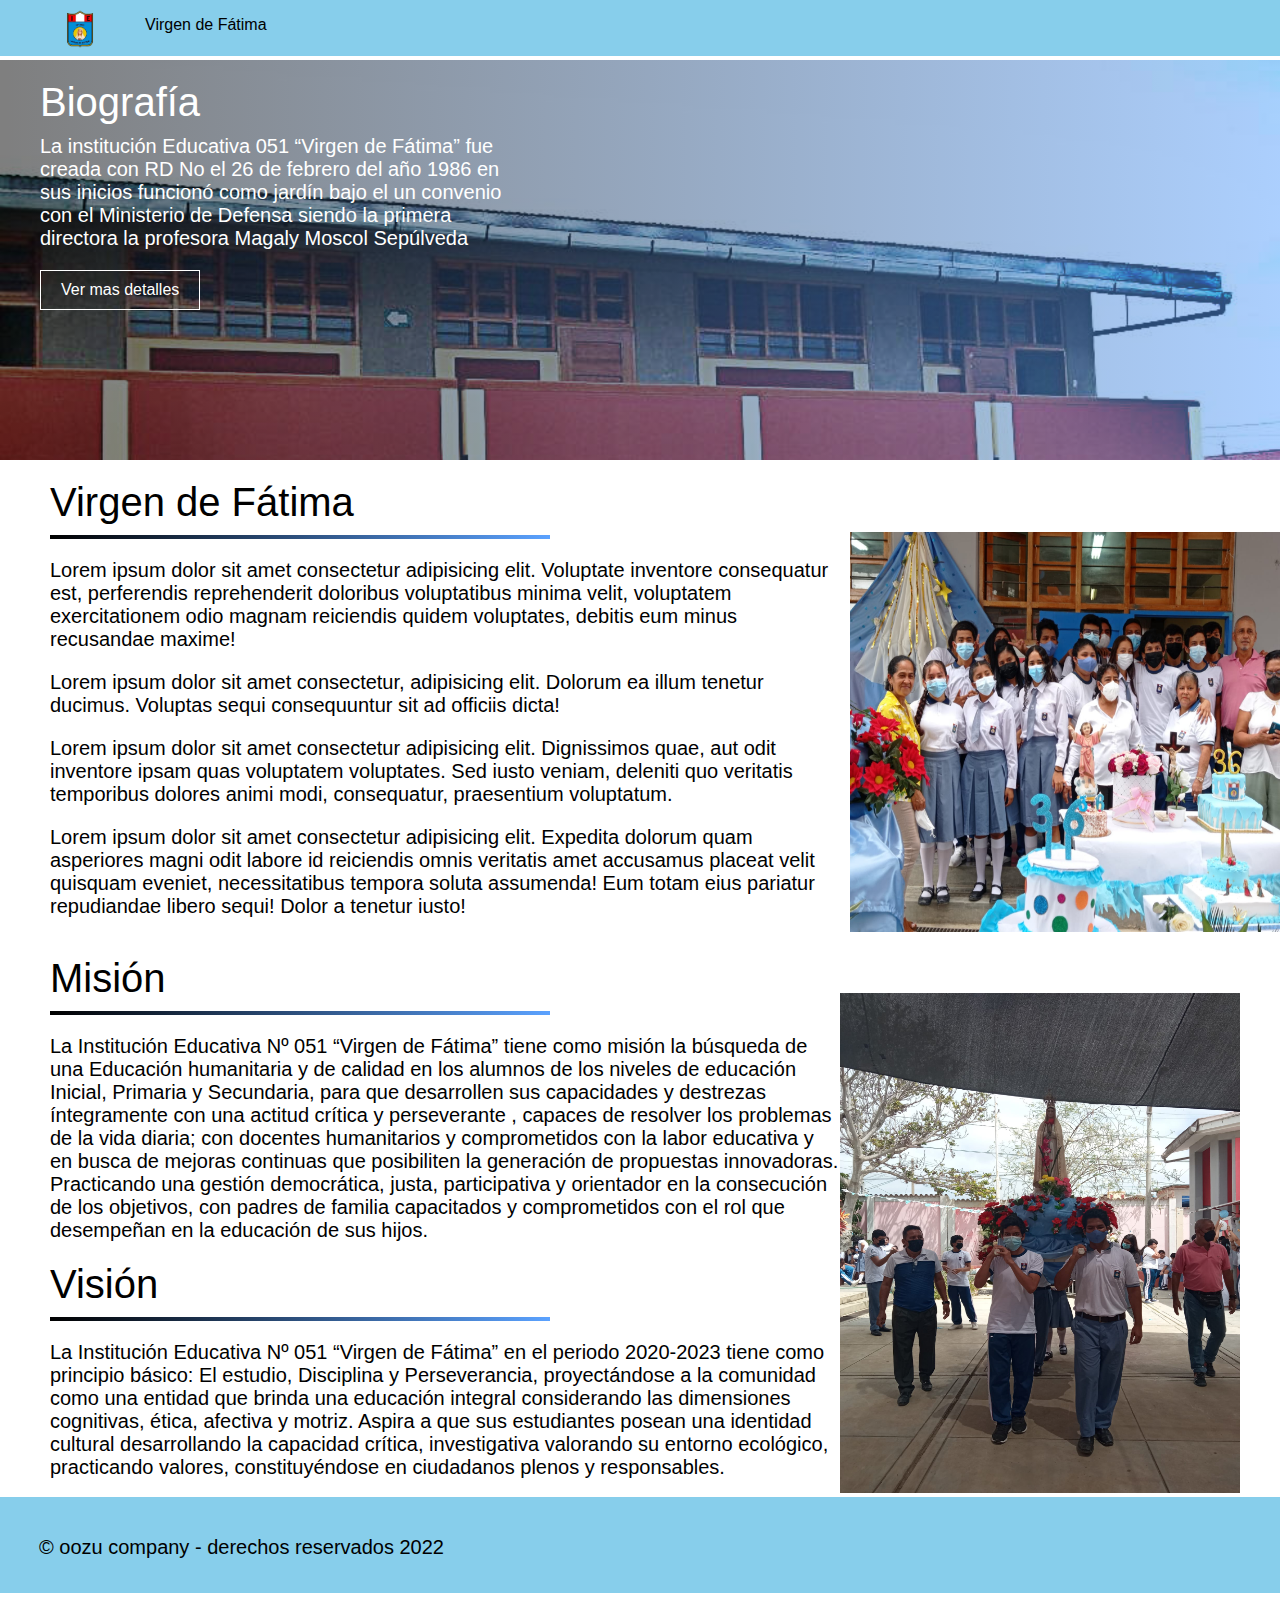
<file: siuuuu/index.html>
<!DOCTYPE html>
<html lang="en">
 <head>
    <meta charset="UTF-8">
    <title>I.E Virgen de Fátima</title>
    <link rel="stylesheet" href="css/main.css">
    <link href="https://file.myfontastic.com/tc26fJHv8scB3d4vHQRRsV/icons.css" rel="stylesheet">
    <link rel="shortcut icon" href="Image/icon.png">
    
    <meta name="viewport" content="width=device-width, initial-scale=1.0">
</head>
 <body>
            <div class="container-menu">
                <div class="redes-close">
            <label class="icon-facebook-square" onclick="location.href='https://www.facebook.com/Institucion-Educativa-051-Virgen-de-Fatima-114184020298721'"></label>
            <font class="close">X</font>
             </div>
            <ul>
                <li><a onclick="location.href='index.html'">Inicio</a></li>
                <li><a onclick="location.href='administrativo.html'">Plana administrativa</a></li>
                <li><a onclick="location.href='alumnos.html'">Alumnos</a></li>
                <li><a onclick="location.href='copyright.html'">Copyright</a></li>
                <li><a onclick="location.href='ubicacion.html'">Ubicación</a></li>
                <li><a onclick="location.href='portal.educativo.php'">Iniciar sesión</a></li>
            </ul>
        </div>
    <header>
        <div class="container-header">
            <div class="logo-title">
                <label class="icon-menu"></label>
                <img src="image/logo.png" onclick="location.href='index.html'" alt="">
                <h4>Virgen de Fátima</h4>
            </div>
        </div>
    </header>
    <div class="container-portada">
        <div class="capa-gradient"></div>
        <div class="container-details">
            <div class="details">
                <h1>Biografía</h1>
                <p>La institución Educativa 051 “Virgen de Fátima” fue creada con RD No  el  26 de febrero del año 1986 en sus inicios funcionó como jardín bajo el un convenio con el Ministerio de Defensa  siendo la primera directora la profesora Magaly Moscol Sepúlveda  </p>
                <button onclick="location.href='conoce.html'">Ver mas detalles</button>
            </div>
        </div>
    </div>
<main>
    <article>
        <h1>Virgen de Fátima</h1>
        <hr>
        <p>Lorem ipsum dolor sit amet consectetur adipisicing elit. Voluptate inventore consequatur est, perferendis reprehenderit doloribus voluptatibus minima velit, voluptatem exercitationem odio magnam reiciendis quidem voluptates, debitis eum minus recusandae maxime!</p>
        <p>Lorem ipsum dolor sit amet consectetur, adipisicing elit. Dolorum ea illum tenetur ducimus. Voluptas sequi consequuntur sit ad officiis dicta!</p>
        <p>Lorem ipsum dolor sit amet consectetur adipisicing elit. Dignissimos quae, aut odit inventore ipsam quas voluptatem voluptates. Sed iusto veniam, deleniti quo veritatis temporibus dolores animi modi, consequatur, praesentium voluptatum.</p>
        <p>Lorem ipsum dolor sit amet consectetur adipisicing elit. Expedita dolorum quam asperiores magni odit labore id reiciendis omnis veritatis amet accusamus placeat velit quisquam eveniet, necessitatibus tempora soluta assumenda! Eum totam eius pariatur repudiandae libero sequi! Dolor a tenetur iusto!</p>
        <img src="image/4.jpeg" alt="">
    </article>
    <article>
        <h1>Misión</h1>
        <hr>
        <p>La  Institución Educativa Nº 051 “Virgen de Fátima” tiene como misión la búsqueda de una Educación humanitaria y de calidad en los alumnos de los niveles de educación Inicial, Primaria y Secundaria, para que desarrollen sus capacidades y destrezas íntegramente con una  actitud crítica y perseverante , capaces de resolver los problemas de la vida diaria; con docentes humanitarios y comprometidos con la labor educativa y en busca de mejoras continuas que posibiliten la generación de propuestas  innovadoras. Practicando una gestión democrática, justa, participativa y orientador en la consecución de los objetivos, con padres de familia capacitados y comprometidos con el rol que desempeñan en la educación de sus hijos. </p>
    </article>
    <article>
        <h1>Visión</h1>
        <hr>
        <p>La Institución Educativa Nº 051 “Virgen de Fátima” en el periodo 2020-2023 tiene como principio básico: El estudio, Disciplina y Perseverancia, proyectándose a la comunidad como una entidad que brinda una educación integral considerando las dimensiones cognitivas, ética, afectiva y motriz. Aspira a que sus estudiantes posean una identidad cultural desarrollando la capacidad crítica, investigativa valorando su entorno ecológico, practicando valores, constituyéndose en ciudadanos plenos y responsables.</p>
    </article>
    <article2>
        <img src="image/3.jpg" alt="">
    </article2>
</main>
<footer>
    <label class="icon-facebook-square" onclick="location.href='https://www.facebook.com/Institucion-Educativa-051-Virgen-de-Fatima-114184020298721'"></label>
    <h1>© oozu company - derechos reservados 2022</h1>
</footer>
<script src="https://code.jquery.com/jquery-3.2.1.min.js"></script>
    <script src="js/script.js"></script>
</body>
</html>
</file>
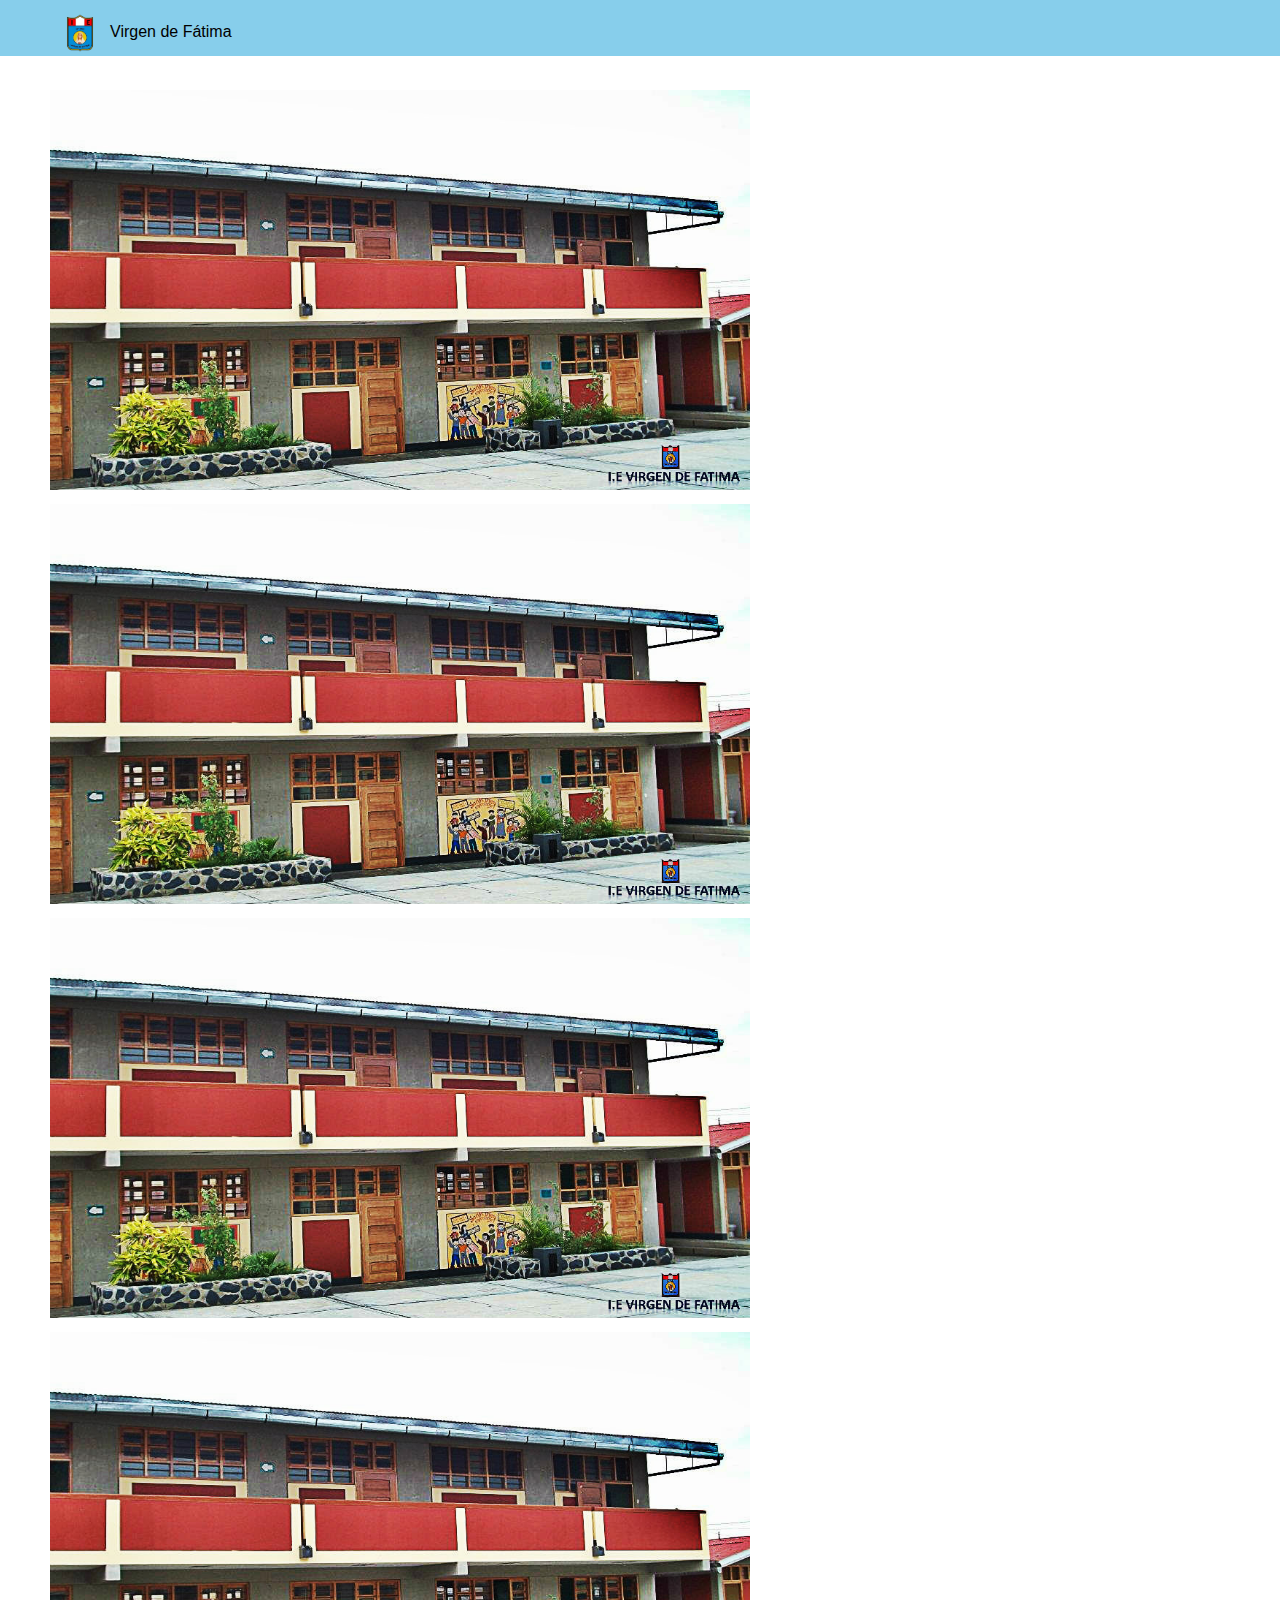
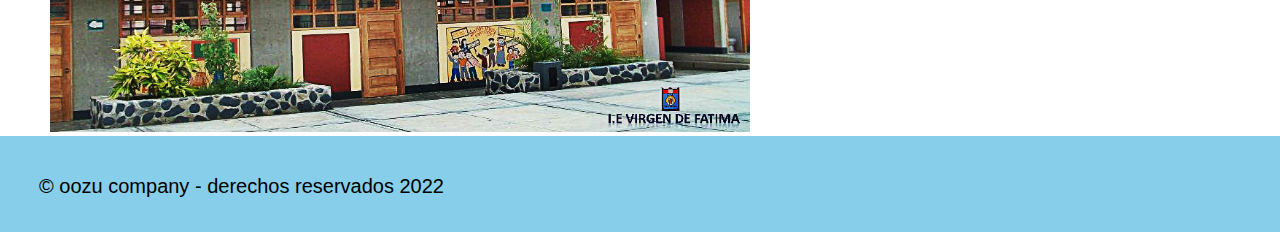
<file: siuuuu/administrativo.html>
<!DOCTYPE html>
<html lang="es">

<head>
  <meta charset="UTF-8">
  <title>Inicio</title>
  <link href="https://file.myfontastic.com/tc26fJHv8scB3d4vHQRRsV/icons.css" rel="stylesheet">
  <link rel="stylesheet" href="css/boton.css">
  <link rel="shortcut icon" href="Image/icon.png">

  <meta name="viewport"
    content="width=device-width, user-scalable=no, initial-scale=1.0, maximum-scale=1.0, minimum-scale=1.0">
</head>

<body>
    <div class="container-menu">
        <div class="redes-close">
    <label class="icon-facebook-square" onclick="location.href='https://www.facebook.com/Institucion-Educativa-051-Virgen-de-Fatima-114184020298721'"></label>
    <font class="close">X</font>
     </div>
    <ul>
        <li><a onclick="location.href='index.html'">Inicio</a></li>
        <li><a onclick="location.href='administrativo.html'">Plana administrativa</a></li>
        <li><a onclick="location.href='alumnos.html'">Alumnos</a></li>
        <li><a onclick="location.href='copyright.html'">Copyright</a></li>
        <li><a onclick="location.href='portal.educativo.php'">Iniciar sesión</a></li>
    </ul>
</div>
<header>
<div class="container-header">
    <div class="logo-title">
        <label class="icon-menu"></label>
        <img src="image/logo.png" onclick="location.href='index.html'" alt="">
        <h4>Virgen de Fátima</h4>
    </div>
</div>
</header>
</div>
</div>
  <main>
    <article>
        <img src="image/campus.jpg" onclick="location.href='inicial.html'" alt="">
    </article>
    <article2>
      <img src="image/campus.jpg" onclick="location.href='primaria.html'" alt="">
    </article2>
    <article3>
      <img src="image/campus.jpg" onclick="location.href='secundaria.html'" alt="">
    </article3>
    <article4>
      <img src="image/campus.jpg" onclick="location.href='auxiliar.html'" alt="">
    </article4>
  </main>
  <footer>
    <label class="icon-facebook-square" onclick="location.href='https://www.facebook.com/Institucion-Educativa-051-Virgen-de-Fatima-114184020298721'"></label>
    <h1>© oozu company - derechos reservados 2022</h1>
</footer>
  <script src="https://code.jquery.com/jquery-3.2.1.min.js"></script>
    <script src="js/script.js"></script>
</body>
</html>
</file>
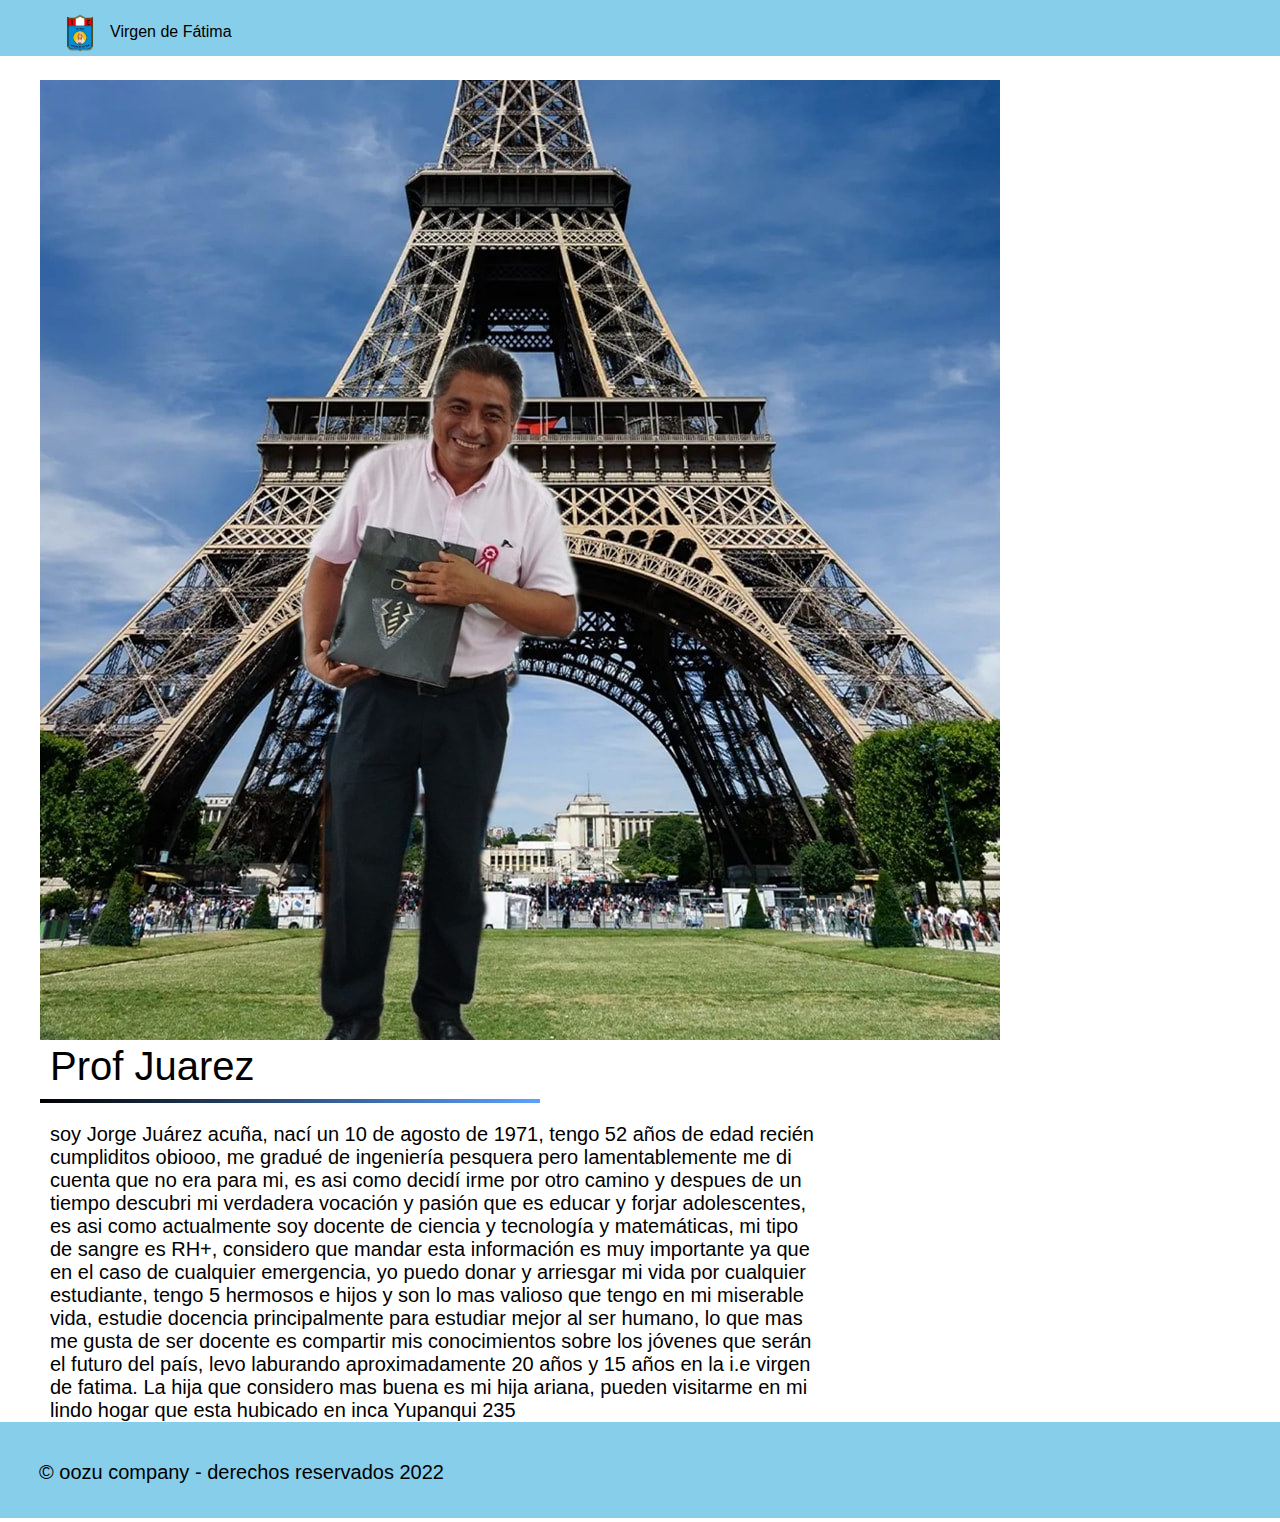
<file: siuuuu/alumnos.html>
<!DOCTYPE html>
<html lang="en">

<head>
  <meta charset="UTF-8">
  <title>Inicio</title>
  <link href="https://file.myfontastic.com/tc26fJHv8scB3d4vHQRRsV/icons.css" rel="stylesheet">
  <link rel="stylesheet" href="css/menu.css">
  <link rel="shortcut icon" href="Image/icon.png">

  <meta name="viewport"
    content="width=device-width, user-scalable=no, initial-scale=1.0, maximum-scale=1.0, minimum-scale=1.0">
</head>

<body>
    <div class="container-menu">
        <div class="redes-close">
    <label class="icon-facebook-square" onclick="location.href='https://www.facebook.com/Institucion-Educativa-051-Virgen-de-Fatima-114184020298721'"></label>
    <font class="close">X</font>
     </div>
    <ul>
        <li><a onclick="location.href='index.html'">Inicio</a></li>
        <li><a onclick="location.href='administrativo.html'">Plana administrativa</a></li>
        <li><a onclick="location.href='alumnos.html'">Alumnos</a></li>
        <li><a onclick="location.href='copyright.html'">Copyright</a></li>
        <li><a onclick="location.href='portal.educativo.php'">Iniciar sesión</a></li>
    </ul>
</div>
<header>
<div class="container-header">
    <div class="logo-title">
        <label class="icon-menu"></label>
        <img src="image/logo.png" onclick="location.href='index.html'" alt="">
        <h4>Virgen de Fátima</h4>
    </div>
</div>
</header>
</div>
</div>


  <main>
    <article>
      <img src="image/Juarez.jpg" alt="">
      <h1>Prof Juarez</h1>
      <hr>
      <p>soy Jorge Juárez acuña, nací un 10 de agosto de 1971, tengo 52 años de edad recién cumpliditos obiooo, me gradué de ingeniería pesquera pero lamentablemente  me di cuenta que no era para mi, es asi como decidí irme por otro camino y despues de un tiempo descubri  mi verdadera vocación y pasión que es educar y forjar adolescentes, es asi como actualmente  soy docente de ciencia y tecnología y matemáticas, mi tipo de sangre es RH+, considero que mandar esta información es muy importante ya que en el caso de cualquier emergencia, yo puedo donar y arriesgar mi vida por cualquier estudiante, tengo 5 hermosos e hijos y son lo mas valioso que tengo en mi miserable vida, estudie docencia principalmente para estudiar mejor al ser humano, lo que mas me gusta de ser docente es compartir mis conocimientos sobre los jóvenes que serán el futuro del país, levo laburando aproximadamente 20 años y 15 años en la i.e virgen de fatima.
        La hija que considero mas buena es mi hija ariana, pueden visitarme en mi lindo hogar que esta hubicado en inca Yupanqui 235</p>
    </article>
  </main>
  <footer>
    <label class="icon-facebook-square" onclick="location.href='https://www.facebook.com/Institucion-Educativa-051-Virgen-de-Fatima-114184020298721'"></label>
    <h1>© oozu company - derechos reservados 2022</h1>
</footer>
  <script src="https://code.jquery.com/jquery-3.2.1.min.js"></script>
    <script src="js/script.js"></script>
</body>
</html>
</file>
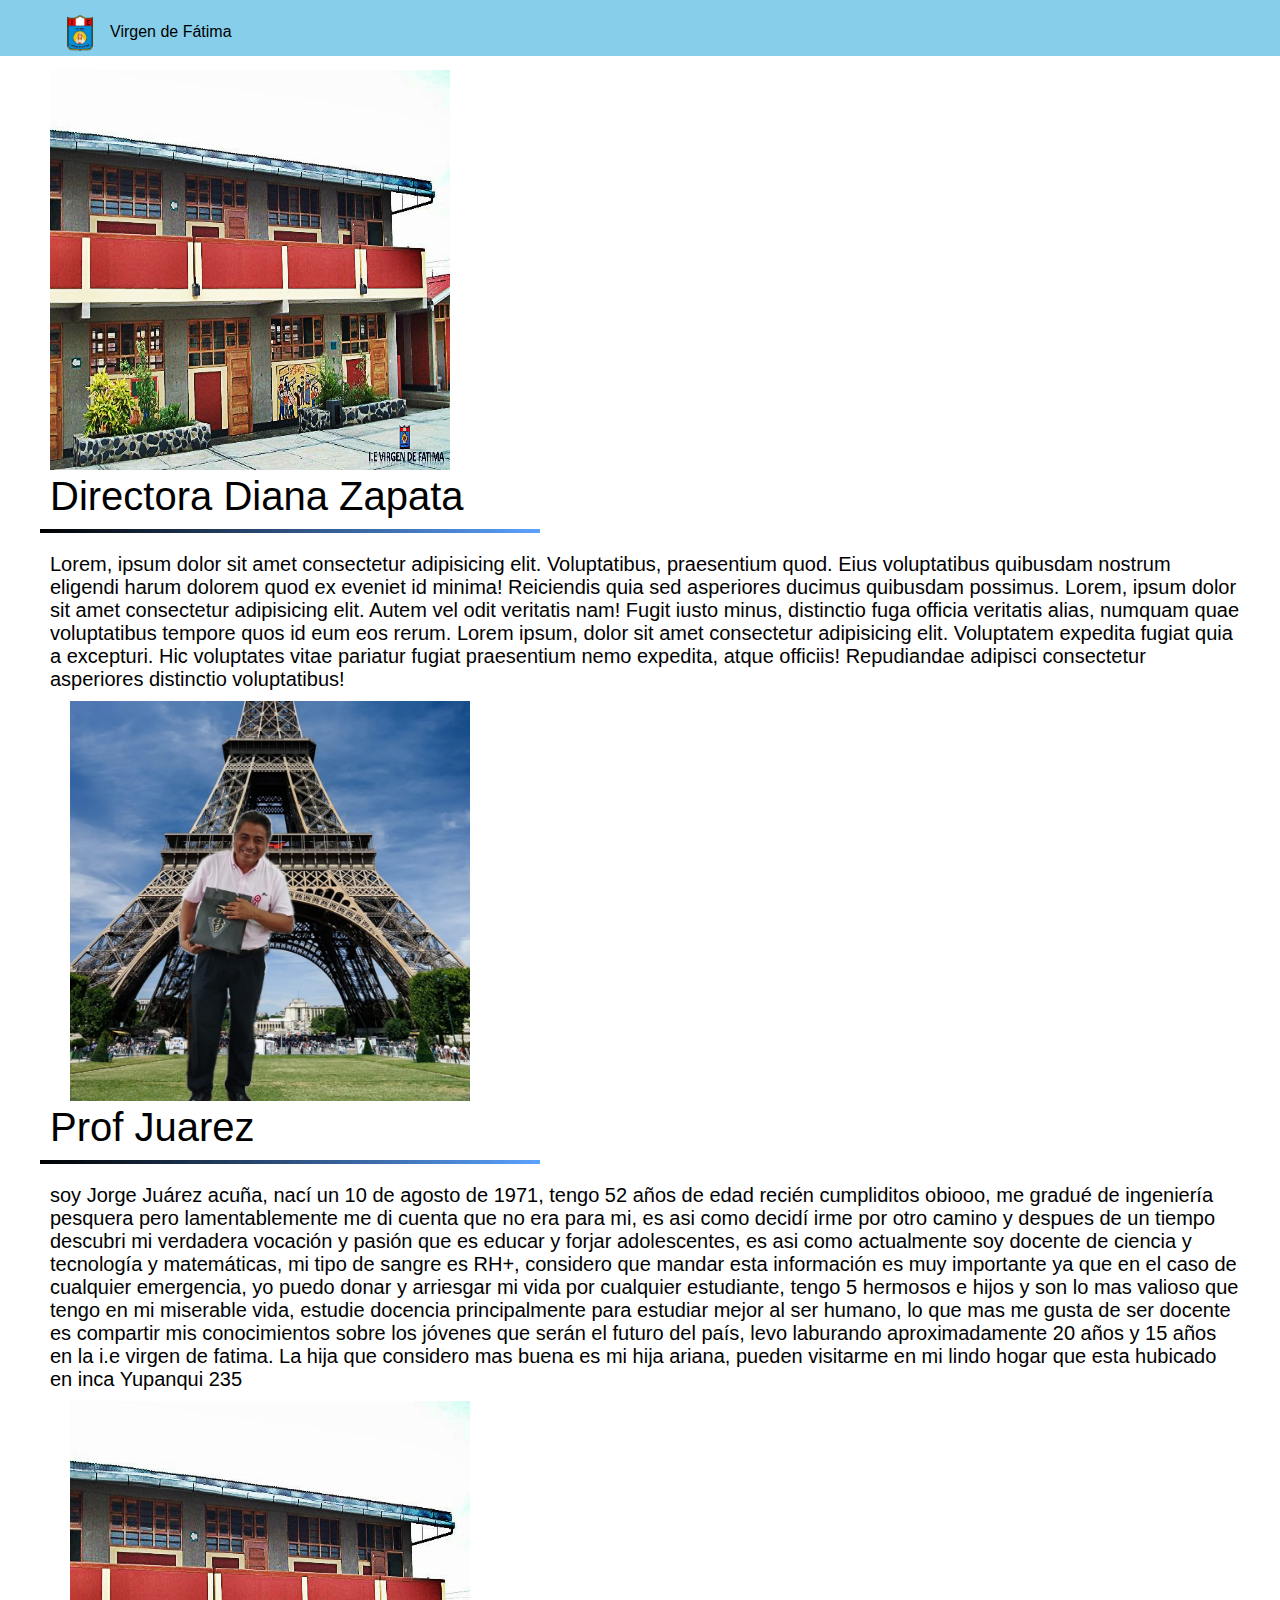
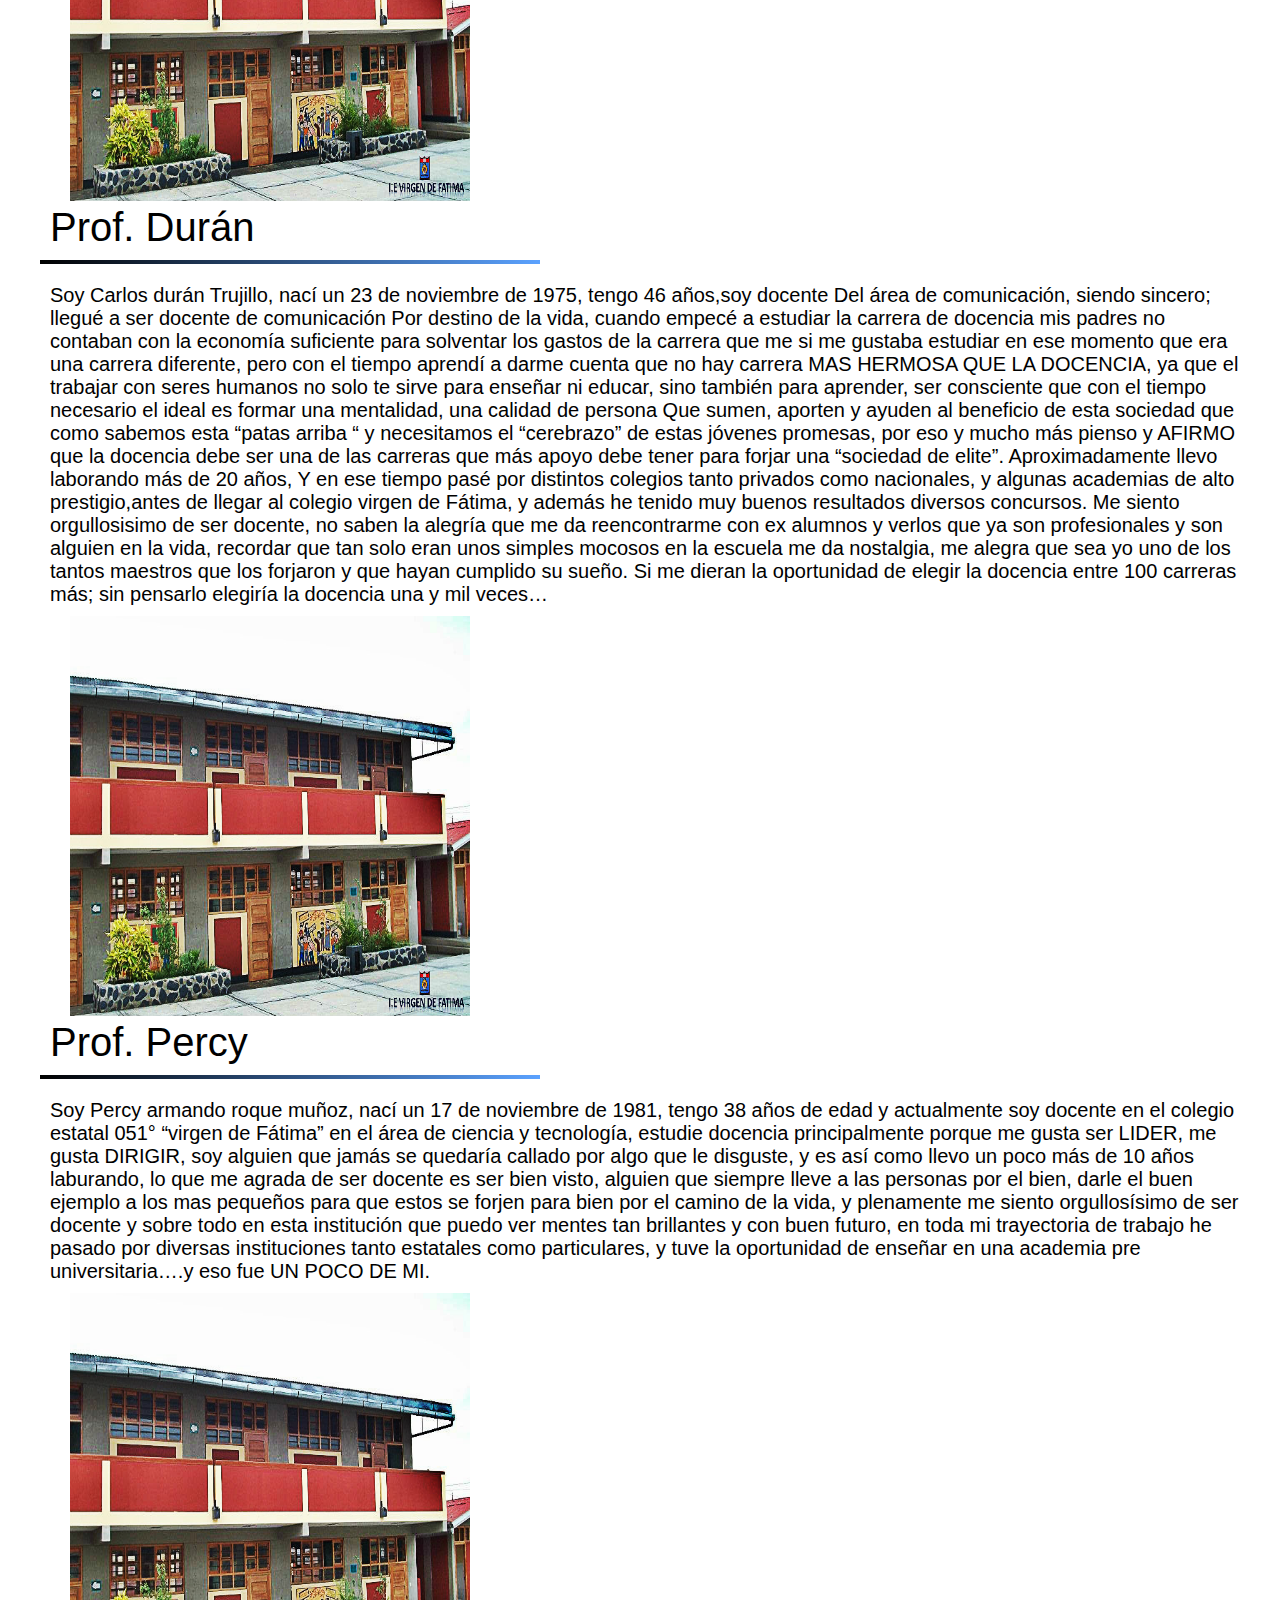
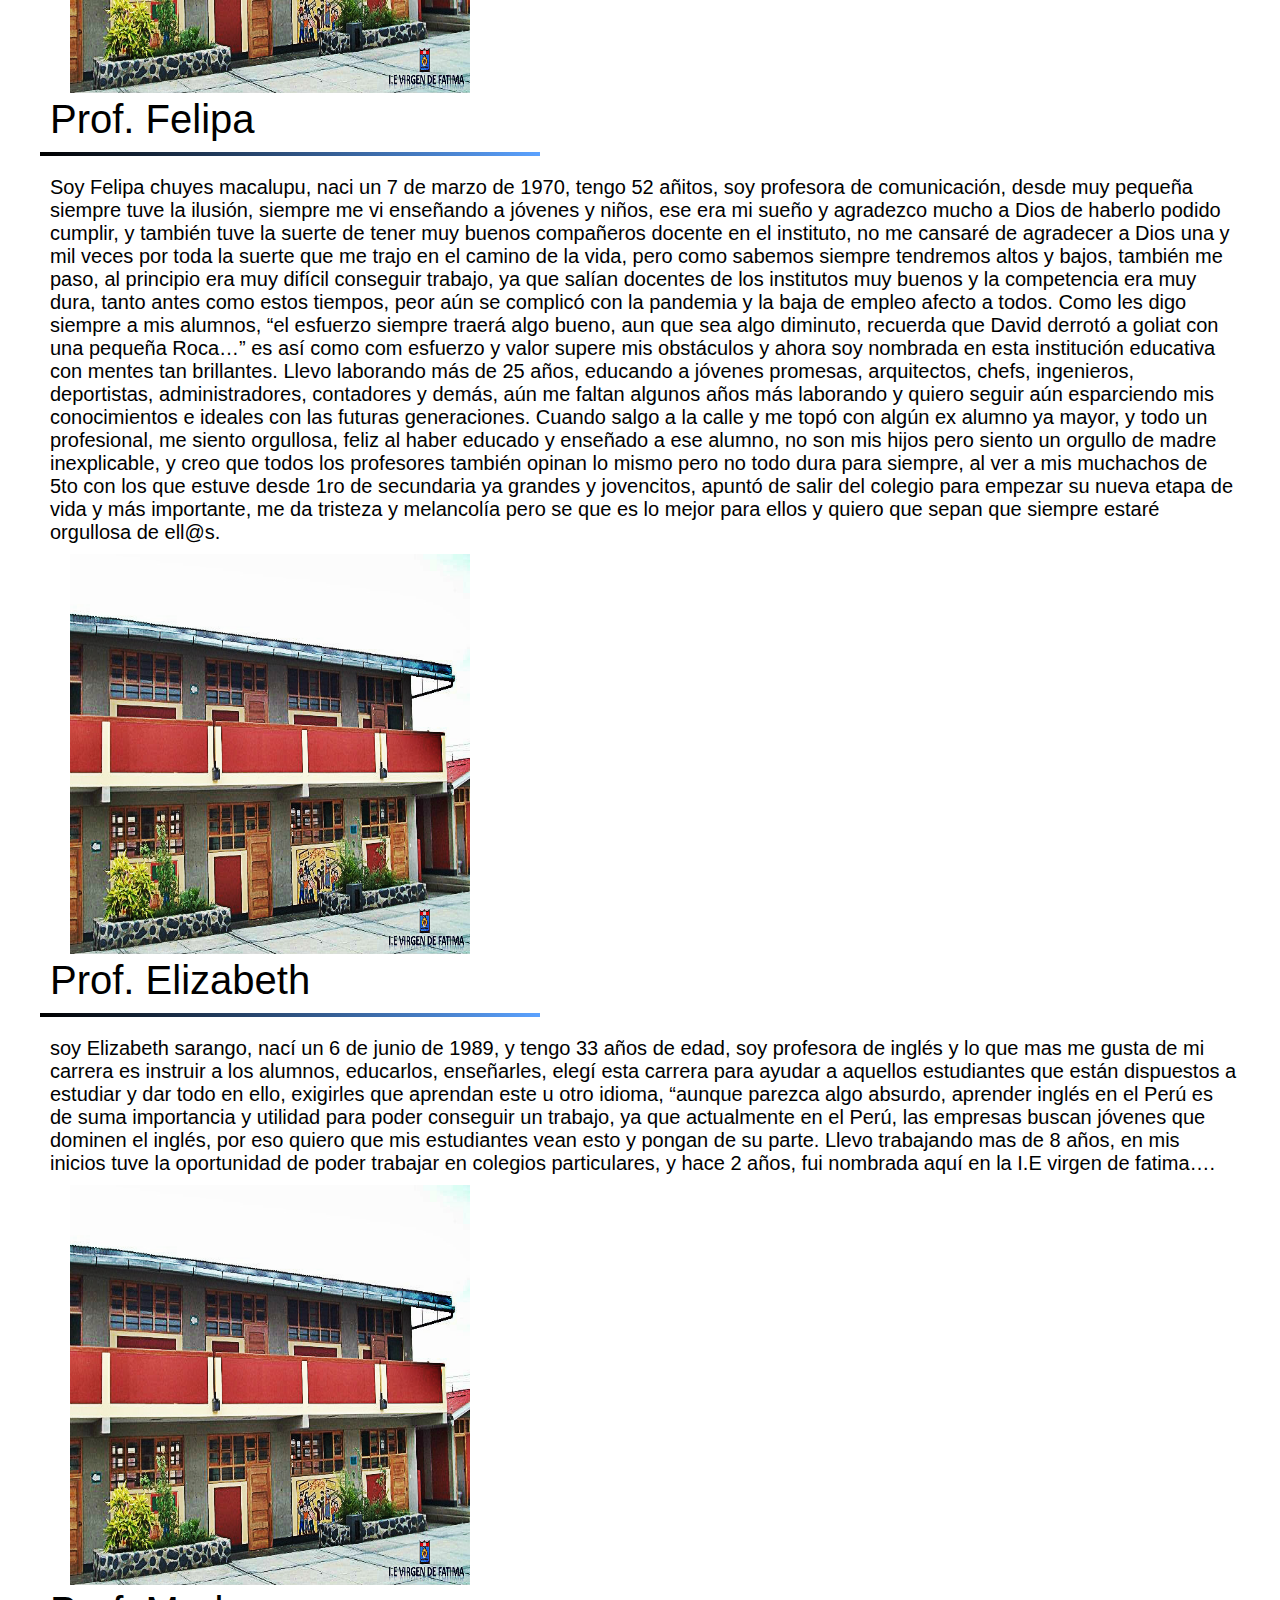
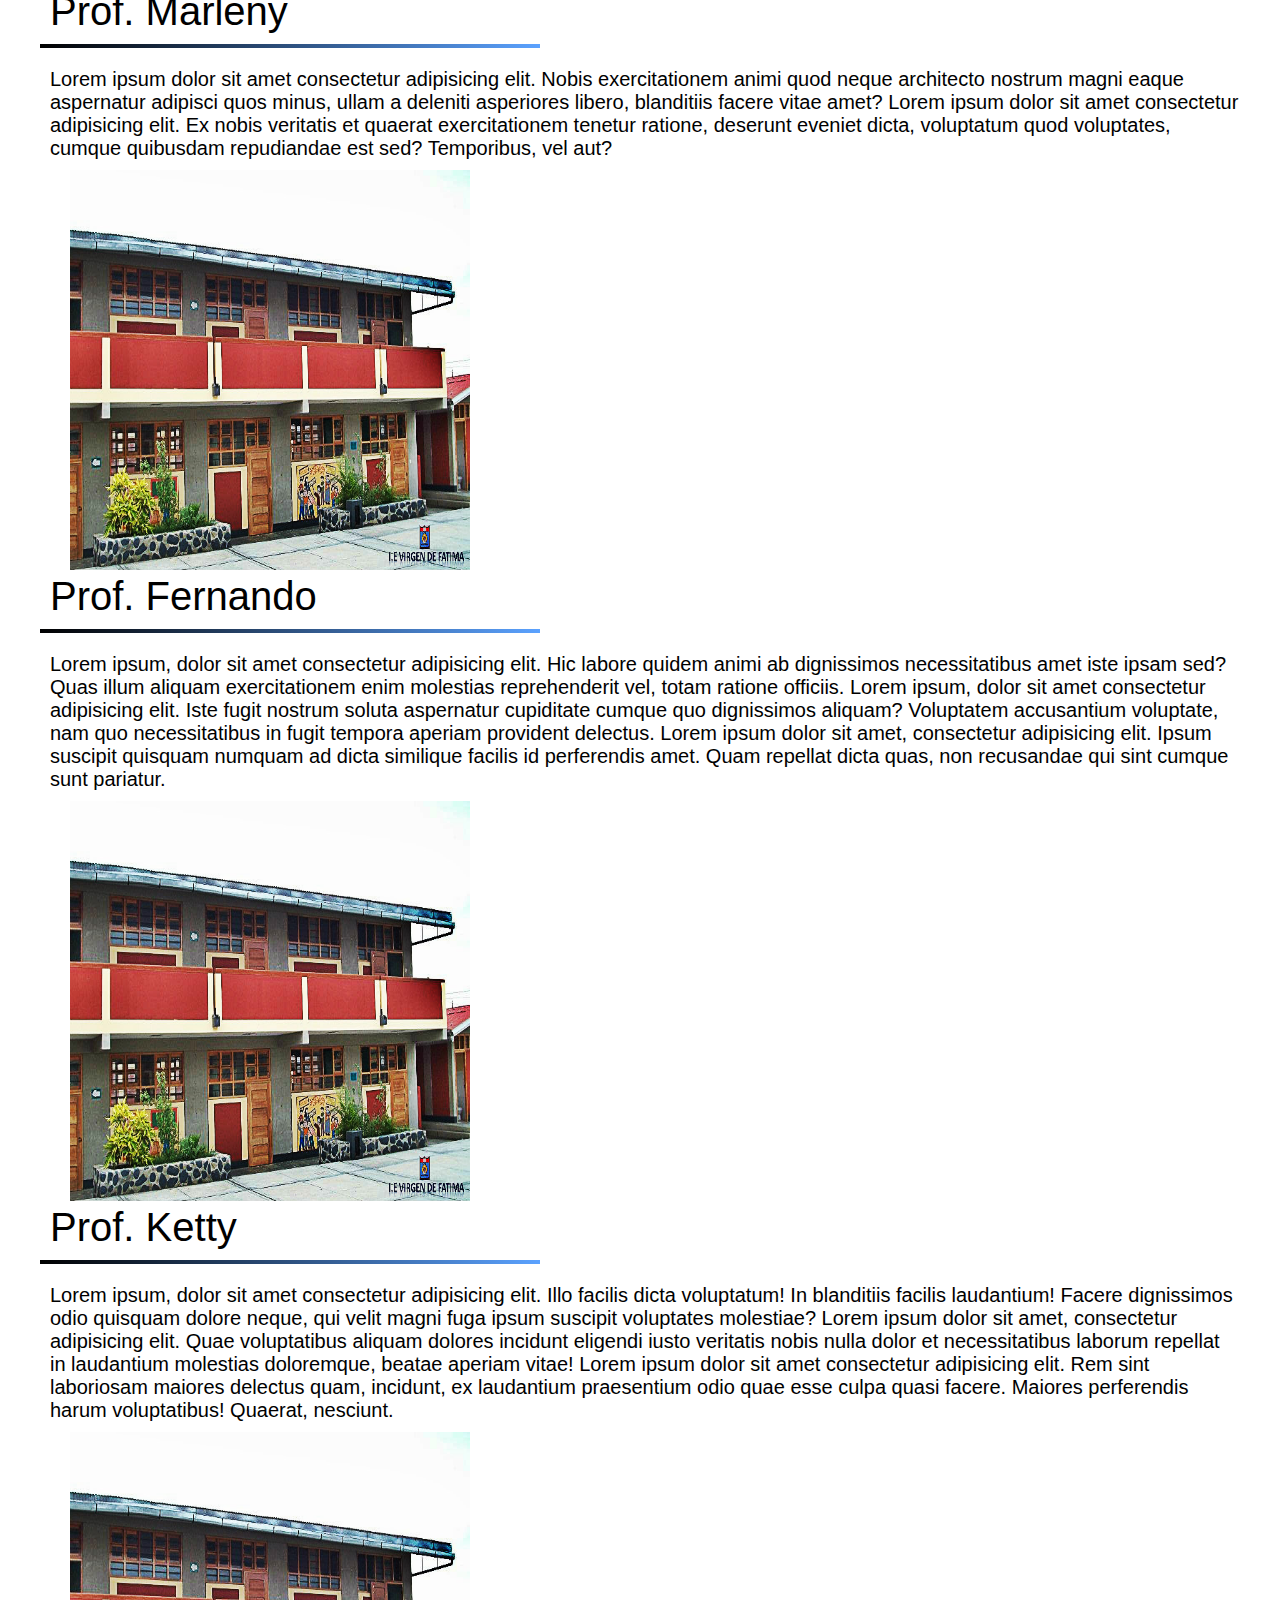
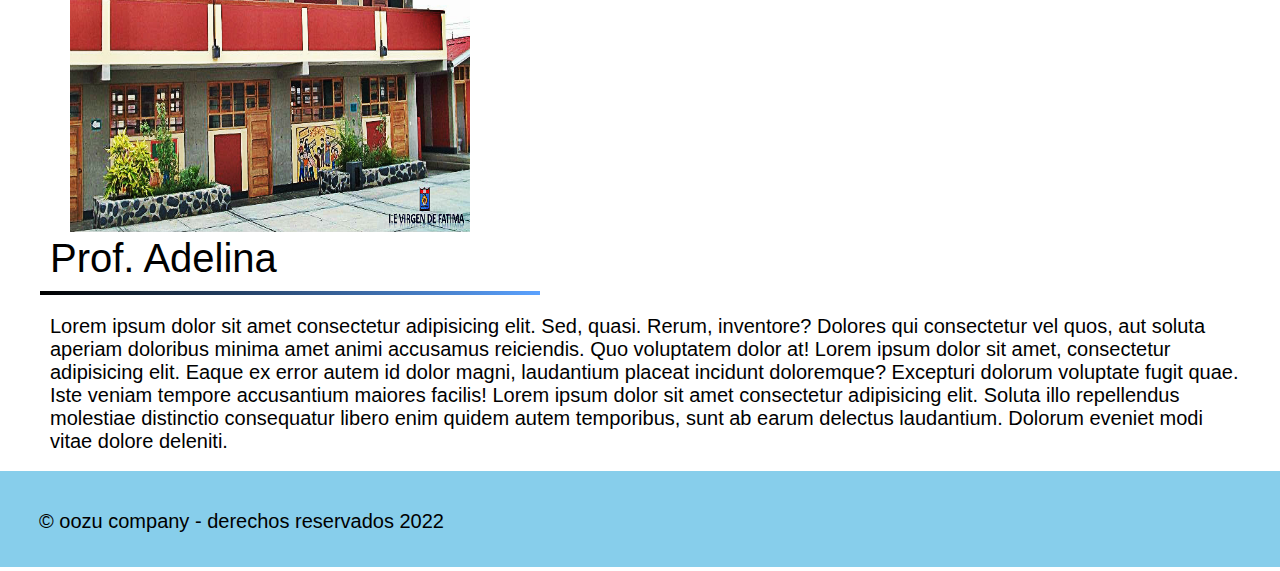
<file: siuuuu/auxiliar.html>
<!DOCTYPE html>
<html lang="en">

<head>
  <meta charset="UTF-8">
  <title>Inicio</title>
  <link href="https://file.myfontastic.com/tc26fJHv8scB3d4vHQRRsV/icons.css" rel="stylesheet">
  <link rel="stylesheet" href="css/auxiliar.css">
  <link rel="shortcut icon" href="Image/icon.png">

  <meta name="viewport"
    content="width=device-width, user-scalable=no, initial-scale=1.0, maximum-scale=1.0, minimum-scale=1.0">
</head>

<body>
    <div class="container-menu">
        <div class="redes-close">
    <label class="icon-facebook-square" onclick="location.href='https://www.facebook.com/Institucion-Educativa-051-Virgen-de-Fatima-114184020298721'"></label>
    <font class="close">X</font>
     </div>
    <ul>
        <li><a onclick="location.href='index.html'">Inicio</a></li>
        <li><a onclick="location.href='administrativo.html'">Plana administrativa</a></li>
        <li><a onclick="location.href='alumnos.html'">Alumnos</a></li>
        <li><a onclick="location.href='copyright.html'">Copyright</a></li>
        <li><a onclick="location.href='portal.educativo.php'">Iniciar sesión</a></li>
    </ul>
</div>
<header>
<div class="container-header">
    <div class="logo-title">
        <label class="icon-menu"></label>
        <img src="image/logo.png" onclick="location.href='index.html'" alt="">
        <h4>Virgen de Fátima</h4>
    </div>
</div>
</header>
</div>
</div>
  <main>
    <article1>
      <img src="image/campus.jpg" alt="">
      <h1>Directora Diana Zapata</h1>
      <hr>
      <p>Lorem, ipsum dolor sit amet consectetur adipisicing elit. Voluptatibus, praesentium quod. Eius voluptatibus quibusdam nostrum eligendi harum dolorem quod ex eveniet id minima! Reiciendis quia sed asperiores ducimus quibusdam possimus. Lorem, ipsum dolor sit amet consectetur adipisicing elit. Autem vel odit veritatis nam! Fugit iusto minus, distinctio fuga officia veritatis alias, numquam quae voluptatibus tempore quos id eum eos rerum. Lorem ipsum, dolor sit amet consectetur adipisicing elit. Voluptatem expedita fugiat quia a excepturi. Hic voluptates vitae pariatur fugiat praesentium nemo expedita, atque officiis! Repudiandae adipisci consectetur asperiores distinctio voluptatibus!</p>
    </article1>
    <article2>
      <img src="image/Juarez.jpg" alt="">
      <h1>Prof Juarez</h1>
      <hr>
      <p>soy Jorge Juárez acuña, nací un 10 de agosto de 1971, tengo 52 años de edad recién cumpliditos obiooo, me gradué de ingeniería pesquera pero lamentablemente me di cuenta que no era para mi, es asi como decidí irme por otro camino y despues de un tiempo descubri mi verdadera vocación y pasión que es educar y forjar adolescentes, es asi como actualmente soy docente de ciencia y tecnología y matemáticas, mi tipo de sangre es RH+, considero que mandar esta información es muy importante ya que en el caso de cualquier emergencia, yo puedo donar y arriesgar mi vida por cualquier estudiante, tengo 5 hermosos e hijos y son lo mas valioso que tengo en mi miserable vida, estudie docencia principalmente para estudiar mejor al ser humano, lo que mas me gusta de ser docente es compartir mis conocimientos sobre los jóvenes que serán el futuro del país, levo laburando aproximadamente 20 años y 15 años en la i.e virgen de fatima. La hija que considero mas buena es mi hija ariana, pueden visitarme en mi lindo hogar que esta hubicado en inca Yupanqui 235</p>
    </article2>
    <article3>
      <img src="image/campus.jpg" alt="">
      <h1>Prof. Durán</h1>
      <hr>
      <p>Soy Carlos durán Trujillo, nací un 23 de noviembre de 1975, tengo 46 años,soy docente Del área de comunicación, siendo sincero; llegué a ser docente de comunicación Por destino de la vida, cuando empecé a estudiar la carrera de docencia mis padres no contaban con la economía suficiente para solventar los gastos de la carrera que me si me gustaba estudiar en ese momento que era una carrera diferente, pero con el tiempo aprendí a darme cuenta que no hay carrera MAS HERMOSA QUE LA DOCENCIA, ya que el trabajar con seres humanos no solo te sirve para enseñar ni educar, sino también para aprender, ser consciente que con el tiempo necesario el ideal es formar una mentalidad, una calidad de persona Que sumen, aporten y ayuden al beneficio de esta sociedad que como sabemos esta “patas arriba “ y necesitamos el “cerebrazo” de estas jóvenes promesas, por eso y mucho más pienso y AFIRMO que la docencia debe ser una de las carreras que  más apoyo debe tener para forjar una “sociedad de elite”.
        Aproximadamente llevo laborando más de 20 años, Y en ese tiempo pasé por distintos colegios tanto privados como nacionales, y algunas academias de alto prestigio,antes de llegar al colegio virgen de Fátima, y además he tenido muy buenos resultados diversos concursos. 
        Me siento orgullosisimo de ser docente, no saben la alegría que me da reencontrarme con ex alumnos y verlos que ya son profesionales y son alguien en la vida, recordar que tan solo  eran unos simples mocosos en la escuela me da nostalgia, me alegra que sea yo uno de los tantos maestros que los forjaron y que hayan cumplido su sueño.
        Si me dieran la oportunidad de elegir la docencia entre 100 carreras más; sin pensarlo elegiría la docencia una y mil veces…</p>
    </article3>
    <article4>
      <img src="image/campus.jpg" alt="">
      <h1>Prof. Percy</h1>
      <hr>
      <p>Soy Percy armando roque muñoz, nací un 17 de noviembre de 1981, tengo 38 años de edad y actualmente soy docente en el colegio estatal 051° “virgen de Fátima” en el área de ciencia y tecnología, estudie docencia principalmente porque me gusta ser LIDER, me gusta DIRIGIR, soy alguien que jamás se quedaría callado por algo que le disguste, y es así como llevo un poco más de 10 años laburando, lo que me agrada de ser docente es ser bien visto, alguien que siempre lleve a las personas por el bien, darle el buen ejemplo a los mas pequeños para que estos se forjen para bien por el camino de la vida, y plenamente me siento orgullosísimo de ser docente y sobre todo en esta institución que puedo ver mentes tan brillantes y con buen futuro, en toda mi trayectoria de trabajo he pasado por diversas instituciones  tanto estatales como particulares, y tuve la oportunidad de enseñar en una academia pre universitaria….y eso fue UN POCO DE MI. 
      </p>
    </article4>
    <article5>
      <img src="image/campus.jpg" alt="">
      <h1>Prof. Felipa</h1>
      <hr>
      <p>Soy Felipa chuyes macalupu, naci un 7 de marzo de 1970, tengo 52 añitos, soy profesora de comunicación, desde muy pequeña siempre tuve la ilusión, siempre me vi enseñando a jóvenes y niños, ese era mi sueño y agradezco mucho a Dios de haberlo podido cumplir, y también tuve la suerte de tener muy buenos compañeros docente en el instituto,  no me cansaré de agradecer a Dios una y mil veces por toda la suerte que me trajo en el camino de la vida, pero como sabemos siempre tendremos altos y bajos, también me paso, al principio era muy difícil conseguir trabajo, ya que salían docentes de los institutos muy buenos y la competencia era muy dura, tanto antes como estos tiempos, peor aún se complicó con la pandemia y la baja de empleo afecto a todos.
        Como les digo siempre a mis alumnos, “el esfuerzo siempre traerá algo bueno, aun que sea algo diminuto, recuerda que David derrotó a goliat con una pequeña Roca…” es así como com esfuerzo y valor supere mis obstáculos y ahora soy nombrada en esta institución educativa con mentes tan brillantes.
        Llevo laborando más de 25 años, educando a jóvenes promesas, arquitectos, chefs, ingenieros, deportistas, administradores, contadores y demás, aún me faltan algunos años más laborando y quiero seguir aún esparciendo mis conocimientos e ideales con las futuras generaciones.
        Cuando salgo a la calle y me topó con algún ex alumno ya mayor,  y todo un profesional, me siento orgullosa, feliz al haber educado y enseñado a ese alumno, no son mis hijos pero siento un orgullo de madre inexplicable, y creo que todos los profesores también opinan lo mismo
        pero no todo dura para siempre, al ver a mis muchachos de 5to con los que estuve desde 1ro de secundaria ya grandes y jovencitos, apuntó de salir del colegio para empezar su nueva etapa de vida y más importante, me da tristeza y melancolía pero se que es lo mejor para ellos y quiero que sepan que siempre estaré orgullosa de ell@s.</p>
    </article5>
    <article6>
      <img src="image/campus.jpg" alt="">
      <h1>Prof. Elizabeth</h1>
      <hr>
      <p>soy Elizabeth sarango, nací un 6 de junio de 1989, y tengo 33 años de edad, soy profesora de inglés y lo que mas me gusta de mi carrera es instruir a los alumnos, educarlos, enseñarles, elegí esta carrera para ayudar a aquellos estudiantes que están dispuestos a estudiar y dar todo en ello, exigirles que aprendan este u otro idioma, “aunque parezca algo absurdo, aprender inglés en el Perú es de suma importancia y utilidad para poder conseguir un trabajo, ya que actualmente en el Perú, las empresas buscan jóvenes que dominen el inglés, por eso quiero que mis estudiantes vean esto y pongan de su parte.
        Llevo trabajando mas de 8 años, en mis inicios tuve la oportunidad de poder trabajar en colegios particulares, y hace 2 años, fui nombrada aquí en la I.E virgen de fatima….</p>
    </article6>
    <article7>
      <img src="image/campus.jpg" alt="">
      <h1>Prof. Marleny</h1>
      <hr>
      <p>Lorem ipsum dolor sit amet consectetur adipisicing elit. Nobis exercitationem animi quod neque architecto nostrum magni eaque aspernatur adipisci quos minus, ullam a deleniti asperiores libero, blanditiis facere vitae amet? Lorem ipsum dolor sit amet consectetur adipisicing elit. Ex nobis veritatis et quaerat exercitationem tenetur ratione, deserunt eveniet dicta, voluptatum quod voluptates, cumque quibusdam repudiandae est sed? Temporibus, vel aut?</p>
    </article7>
    <article8>
      <img src="image/campus.jpg" alt="">
      <h1>Prof. Fernando</h1>
      <hr>
      <p>Lorem ipsum, dolor sit amet consectetur adipisicing elit. Hic labore quidem animi ab dignissimos necessitatibus amet iste ipsam sed? Quas illum aliquam exercitationem enim molestias reprehenderit vel, totam ratione officiis. Lorem ipsum, dolor sit amet consectetur adipisicing elit. Iste fugit nostrum soluta aspernatur cupiditate cumque quo dignissimos aliquam? Voluptatem accusantium voluptate, nam quo necessitatibus in fugit tempora aperiam provident delectus. Lorem ipsum dolor sit amet, consectetur adipisicing elit. Ipsum suscipit quisquam numquam ad dicta similique facilis id perferendis amet. Quam repellat dicta quas, non recusandae qui sint cumque sunt pariatur.</p>
    </article8>
    <article9>
      <img src="image/campus.jpg" alt="">
      <h1>Prof. Ketty</h1>
      <hr>
      <p>Lorem ipsum, dolor sit amet consectetur adipisicing elit. Illo facilis dicta voluptatum! In blanditiis facilis laudantium! Facere dignissimos odio quisquam dolore neque, qui velit magni fuga ipsum suscipit voluptates molestiae? Lorem ipsum dolor sit amet, consectetur adipisicing elit. Quae voluptatibus aliquam dolores incidunt eligendi iusto veritatis nobis nulla dolor et necessitatibus laborum repellat in laudantium molestias doloremque, beatae aperiam vitae! Lorem ipsum dolor sit amet consectetur adipisicing elit. Rem sint laboriosam maiores delectus quam, incidunt, ex laudantium praesentium odio quae esse culpa quasi facere. Maiores perferendis harum voluptatibus! Quaerat, nesciunt.</p>
    </article9>
    <article10>
      <img src="image/campus.jpg" alt="">
      <h1>Prof. Adelina</h1>
      <hr>
      <p>Lorem ipsum dolor sit amet consectetur adipisicing elit. Sed, quasi. Rerum, inventore? Dolores qui consectetur vel quos, aut soluta aperiam doloribus minima amet animi accusamus reiciendis. Quo voluptatem dolor at! Lorem ipsum dolor sit amet, consectetur adipisicing elit. Eaque ex error autem id dolor magni, laudantium placeat incidunt doloremque? Excepturi dolorum voluptate fugit quae. Iste veniam tempore accusantium maiores facilis! Lorem ipsum dolor sit amet consectetur adipisicing elit. Soluta illo repellendus molestiae distinctio consequatur libero enim quidem autem temporibus, sunt ab earum delectus laudantium. Dolorum eveniet modi vitae dolore deleniti.</p>
    </article10>
  </main>
  <footer>
    <label class="icon-facebook-square" onclick="location.href='https://www.facebook.com/Institucion-Educativa-051-Virgen-de-Fatima-114184020298721'"></label>
    <h1>© oozu company - derechos reservados 2022</h1>
</footer>
  <script src="https://code.jquery.com/jquery-3.2.1.min.js"></script>
    <script src="js/script.js"></script>
</body>
</html>
</file>
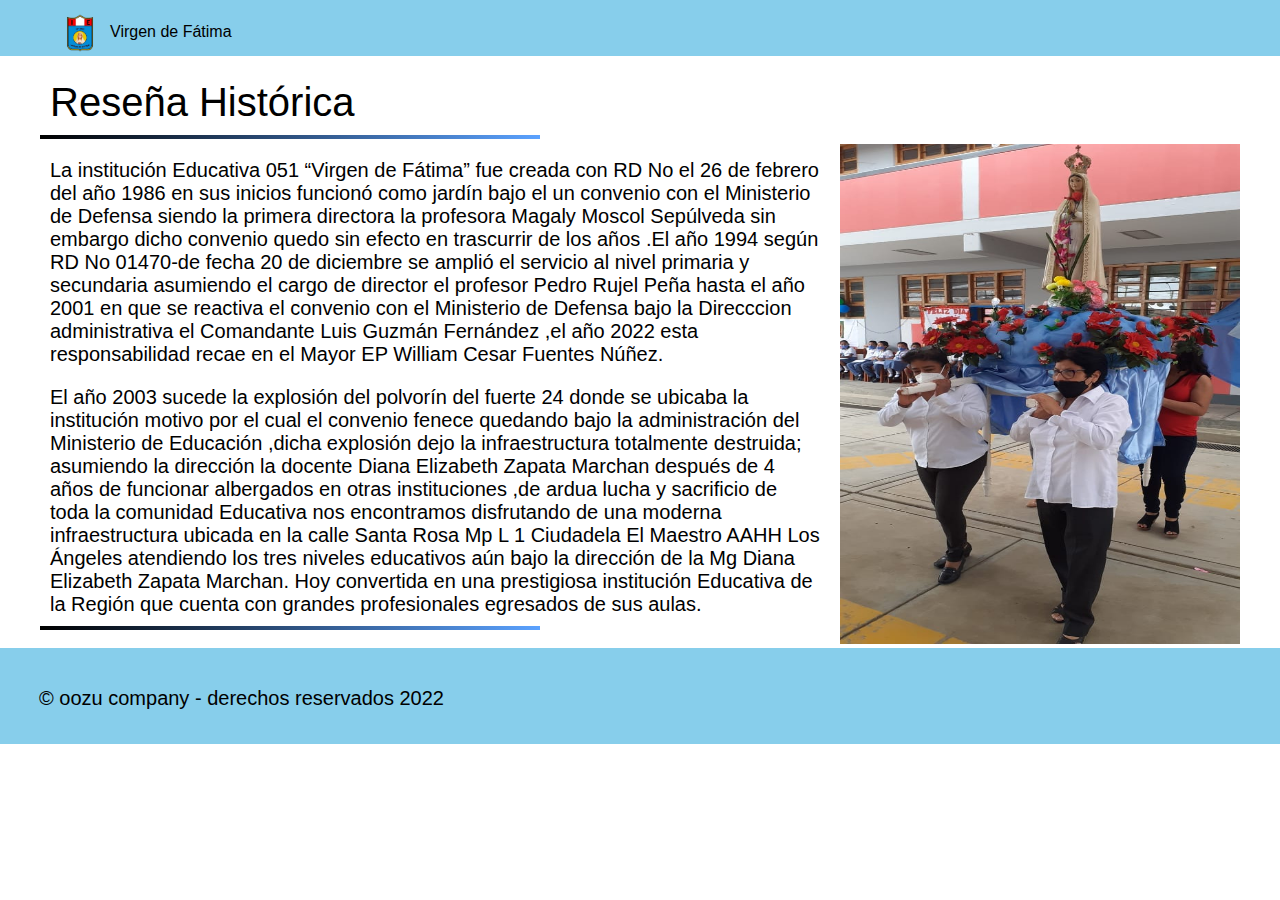
<file: siuuuu/conoce.html>
<!DOCTYPE html>
<html lang="en">

<head>
  <meta charset="UTF-8">
  <title>Inicio</title>
  <link href="https://file.myfontastic.com/tc26fJHv8scB3d4vHQRRsV/icons.css" rel="stylesheet">
  <link rel="stylesheet" href="css/menu.css">
  <link rel="shortcut icon" href="Image/icon.png">

  <meta name="viewport"
    content="width=device-width, user-scalable=no, initial-scale=1.0, maximum-scale=1.0, minimum-scale=1.0">
</head>

<body>
    <div class="container-menu">
        <div class="redes-close">
    <label class="icon-facebook-square" onclick="location.href='https://www.facebook.com/Institucion-Educativa-051-Virgen-de-Fatima-114184020298721'"></label>
    <font class="close">X</font>
     </div>
    <ul>
        <li><a onclick="location.href='index.html'">Inicio</a></li>
        <li><a onclick="location.href='administrativo.html'">Plana administrativa</a></li>
        <li><a onclick="location.href='alumnos.html'">Alumnos</a></li>
        <li><a onclick="location.href='copyright.html'">Copyright</a></li>
        <li><a onclick="location.href='portal.educativo.php'">Iniciar sesión</a></li>
    </ul>
</div>
<header>
<div class="container-header">
    <div class="logo-title">
        <label class="icon-menu"></label>
        <img src="image/logo.png" onclick="location.href='index.html'" alt="">
        <h4>Virgen de Fátima</h4>
    </div>
</div>
</header>
</div>
</div>


  <main>
    <article>
      <h1>Reseña Histórica</h1>
      <hr>
      <p>La institución Educativa 051 “Virgen de Fátima” fue creada con RD No  el  26 de febrero del año 1986 en sus inicios funcionó como jardín bajo el un convenio con el Ministerio de Defensa  siendo la primera directora la profesora Magaly Moscol Sepúlveda  sin embargo dicho convenio quedo sin efecto en trascurrir de los años .El año 1994 según RD No 01470-de fecha 20 de diciembre   se amplió el servicio al nivel primaria y secundaria  asumiendo el cargo de director el profesor Pedro Rujel Peña hasta el  año 2001 en que se reactiva  el convenio  con el  Ministerio de Defensa bajo la Direcccion administrativa el Comandante Luis Guzmán Fernández ,el año 2022 esta responsabilidad recae en el Mayor EP William Cesar Fuentes Núñez.</p>

      <p>El año 2003 sucede la explosión del polvorín del fuerte 24 donde se  ubicaba  la institución motivo por el cual el convenio fenece quedando bajo la administración  del Ministerio de Educación ,dicha explosión dejo la  infraestructura totalmente destruida; asumiendo la dirección la docente Diana Elizabeth Zapata Marchan después de 4 años de funcionar albergados en otras instituciones ,de   ardua lucha y sacrificio de toda la comunidad Educativa nos encontramos disfrutando de una moderna infraestructura ubicada en  la  calle Santa Rosa Mp L 1 Ciudadela El Maestro AAHH Los Ángeles atendiendo los tres niveles educativos aún  bajo la dirección de la Mg Diana Elizabeth Zapata Marchan. Hoy convertida en una prestigiosa institución Educativa de la Región  que cuenta con grandes profesionales   egresados de sus aulas.</p>
      <hr>
    </article>
    <article2>
      <img src="image/2.jpg" alt="">
    </article2>
  </main>
  <footer>
    <label class="icon-facebook-square" onclick="location.href='https://www.facebook.com/Institucion-Educativa-051-Virgen-de-Fatima-114184020298721'"></label>
    <h1>© oozu company - derechos reservados 2022</h1>
</footer>
  <script src="https://code.jquery.com/jquery-3.2.1.min.js"></script>
    <script src="js/script.js"></script>
</body>
</html>
</file>
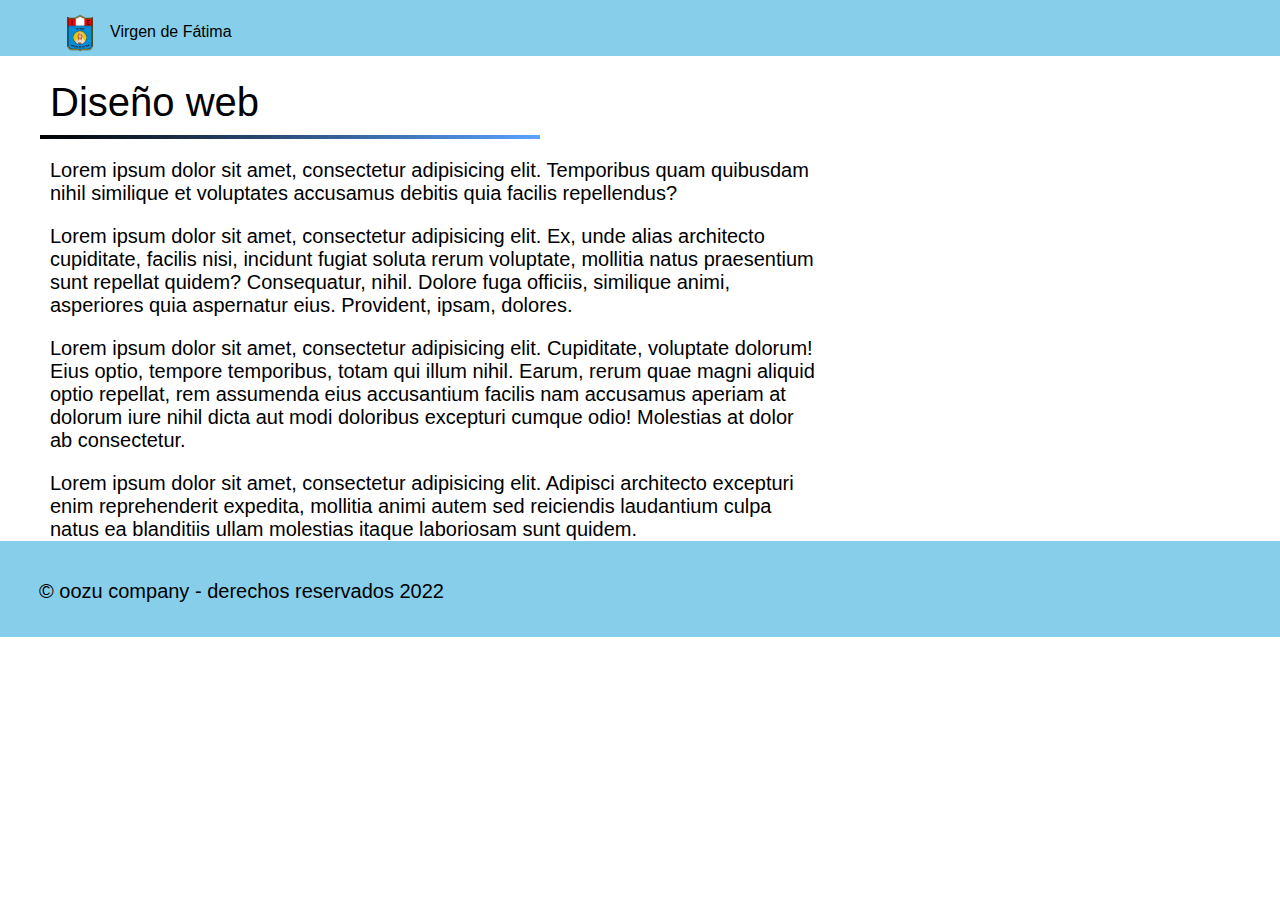
<file: siuuuu/copyright.html>
<!DOCTYPE html>
<html lang="en">

<head>
  <meta charset="UTF-8">
  <title>Inicio</title>
  <link href="https://file.myfontastic.com/tc26fJHv8scB3d4vHQRRsV/icons.css" rel="stylesheet">
  <link rel="stylesheet" href="css/menu.css">
  <link rel="shortcut icon" href="Image/icon.png">

  <meta name="viewport"
    content="width=device-width, user-scalable=no, initial-scale=1.0, maximum-scale=1.0, minimum-scale=1.0">
</head>

<body>
    <div class="container-menu">
        <div class="redes-close">
    <label class="icon-facebook-square" onclick="location.href='https://www.facebook.com/Institucion-Educativa-051-Virgen-de-Fatima-114184020298721'"></label>
    <font class="close">X</font>
     </div>
    <ul>
        <li><a onclick="location.href='index.html'">Inicio</a></li>
        <li><a onclick="location.href='administrativo.html'">Plana administrativa</a></li>
        <li><a onclick="location.href='alumnos.html'">Alumnos</a></li>
        <li><a onclick="location.href='copyright.html'">Copyright</a></li>
        <li><a onclick="location.href='portal.educativo.php'">Iniciar sesión</a></li>
    </ul>
</div>
<header>
<div class="container-header">
    <div class="logo-title">
        <label class="icon-menu"></label>
        <img src="image/logo.png" onclick="location.href='index.html'" alt="">
        <h4>Virgen de Fátima</h4>
    </div>
</div>
</header>
</div>
</div>


  <main>
    <article>
      <h1>Diseño web</h1>
      <hr>
      <p>Lorem ipsum dolor sit amet, consectetur adipisicing elit. Temporibus quam quibusdam nihil similique et
        voluptates accusamus debitis quia facilis repellendus?</p>

      <p>Lorem ipsum dolor sit amet, consectetur adipisicing elit. Ex, unde alias architecto cupiditate, facilis nisi,
        incidunt fugiat soluta rerum voluptate, mollitia natus praesentium sunt repellat quidem? Consequatur, nihil.
        Dolore fuga officiis, similique animi, asperiores quia aspernatur eius. Provident, ipsam, dolores.</p>

      <p>Lorem ipsum dolor sit amet, consectetur adipisicing elit. Cupiditate, voluptate dolorum! Eius optio, tempore
        temporibus, totam qui illum nihil. Earum, rerum quae magni aliquid optio repellat, rem assumenda eius
        accusantium facilis nam accusamus aperiam at dolorum iure nihil dicta aut modi doloribus excepturi cumque odio!
        Molestias at dolor ab consectetur.</p>

      <p>Lorem ipsum dolor sit amet, consectetur adipisicing elit. Adipisci architecto excepturi enim reprehenderit
        expedita, mollitia animi autem sed reiciendis laudantium culpa natus ea blanditiis ullam molestias itaque
        laboriosam sunt quidem.</p>
    </article>
  </main>
  <footer>
    <label class="icon-facebook-square" onclick="location.href='https://www.facebook.com/Institucion-Educativa-051-Virgen-de-Fatima-114184020298721'"></label>
    <h1>© oozu company - derechos reservados 2022</h1>
</footer>
  <script src="https://code.jquery.com/jquery-3.2.1.min.js"></script>
    <script src="js/script.js"></script>
</body>
</html>
</file>
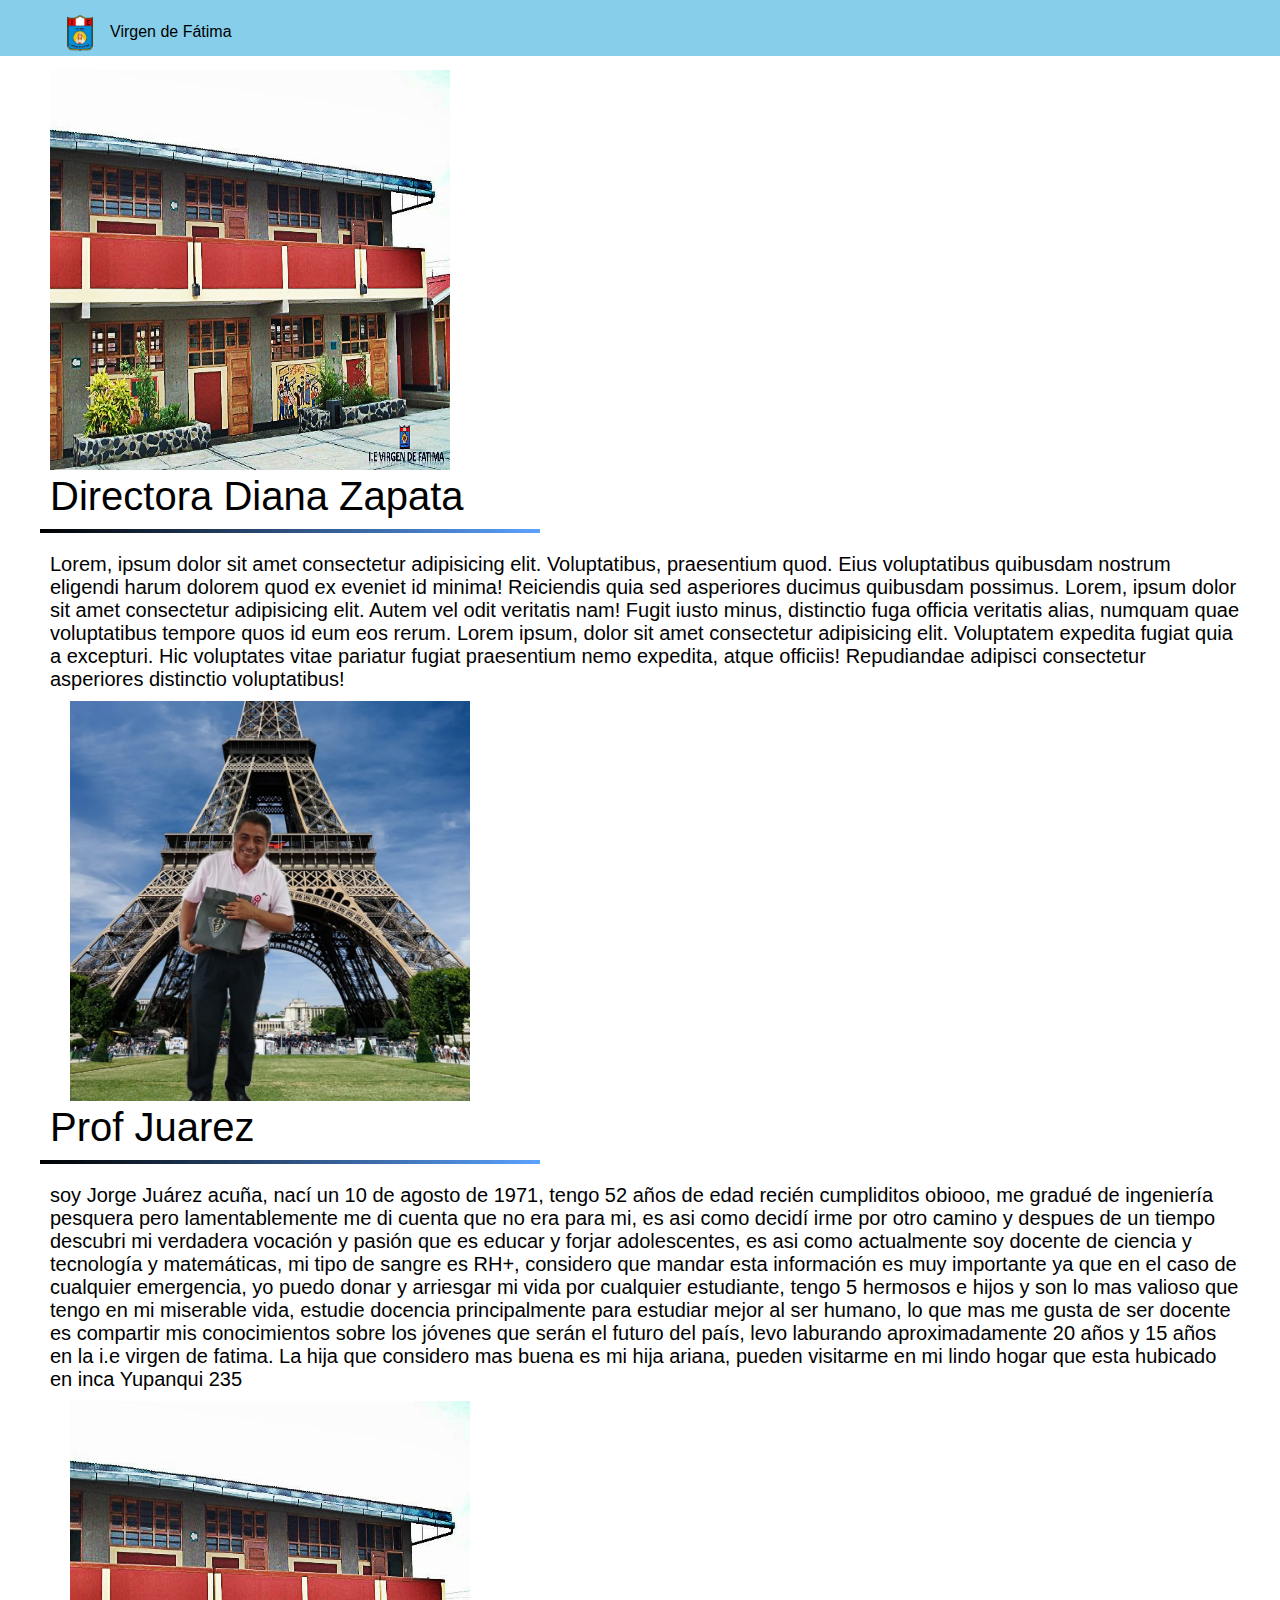
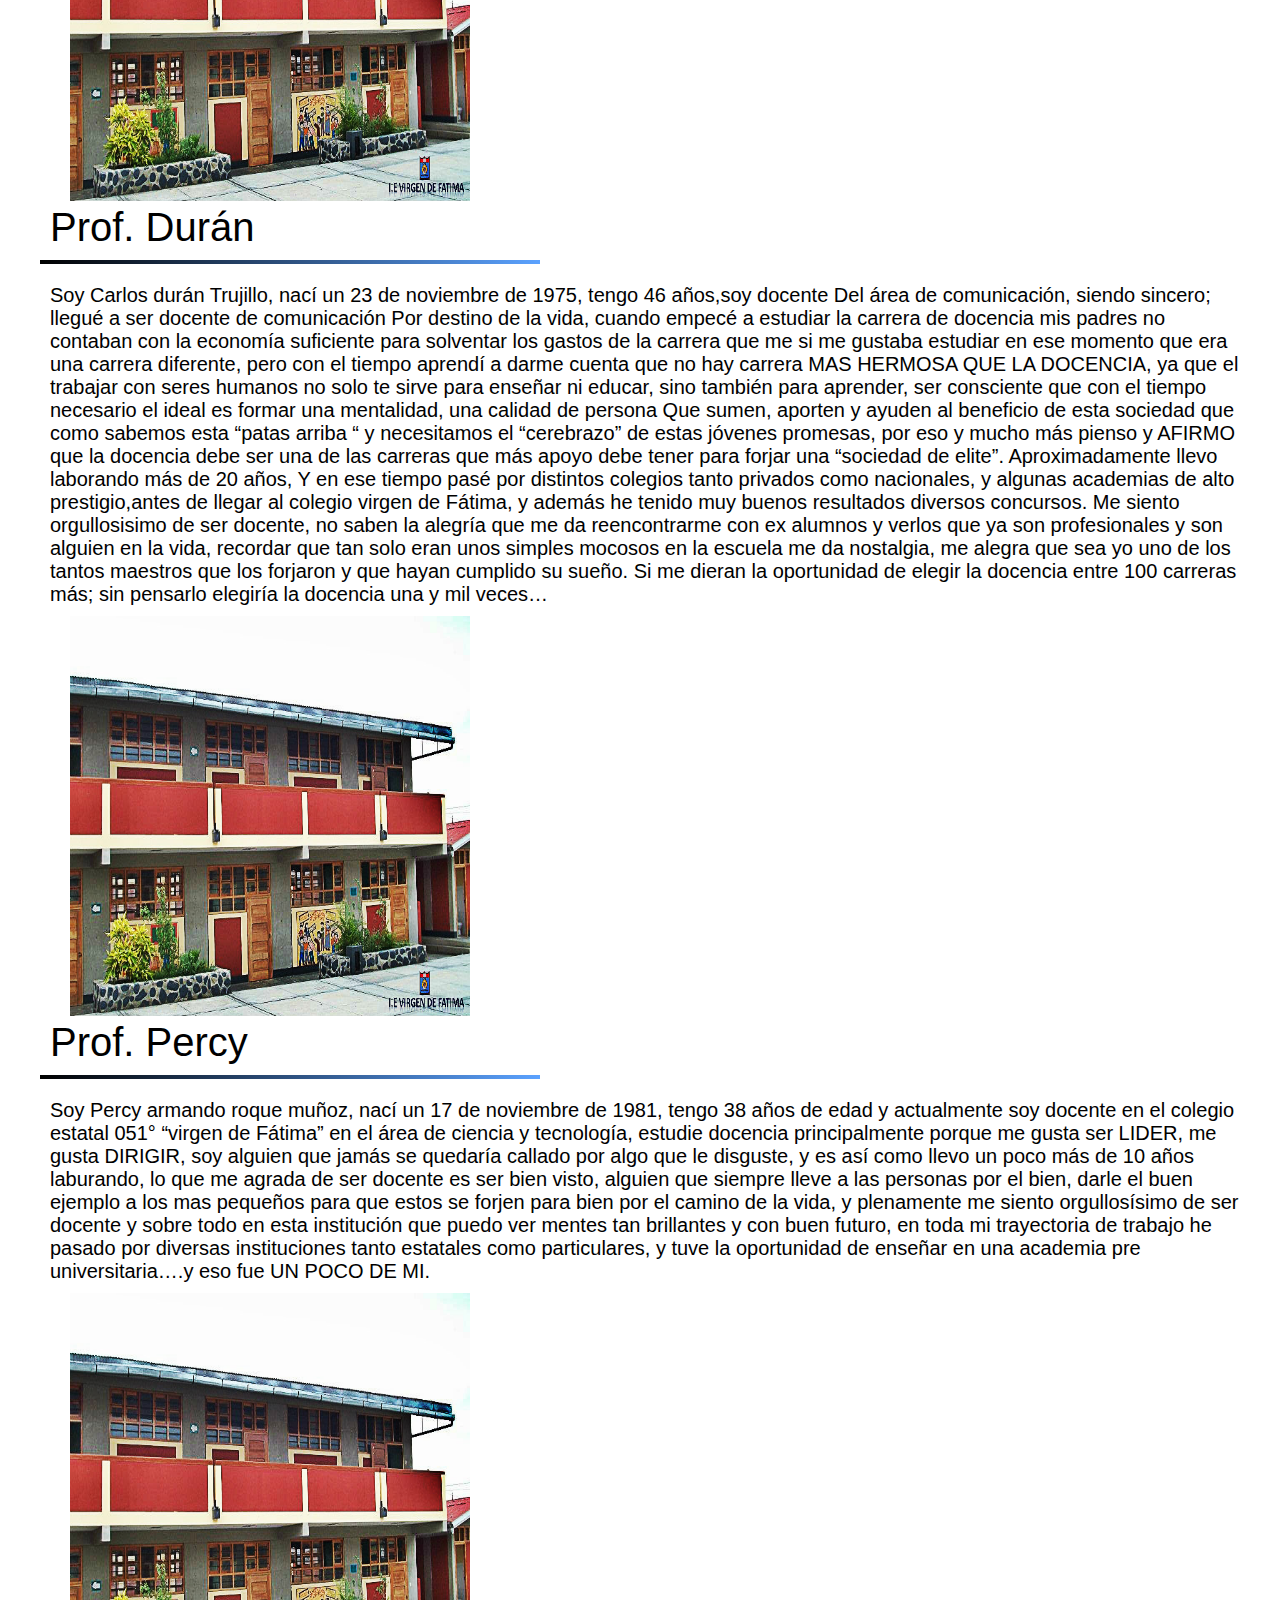
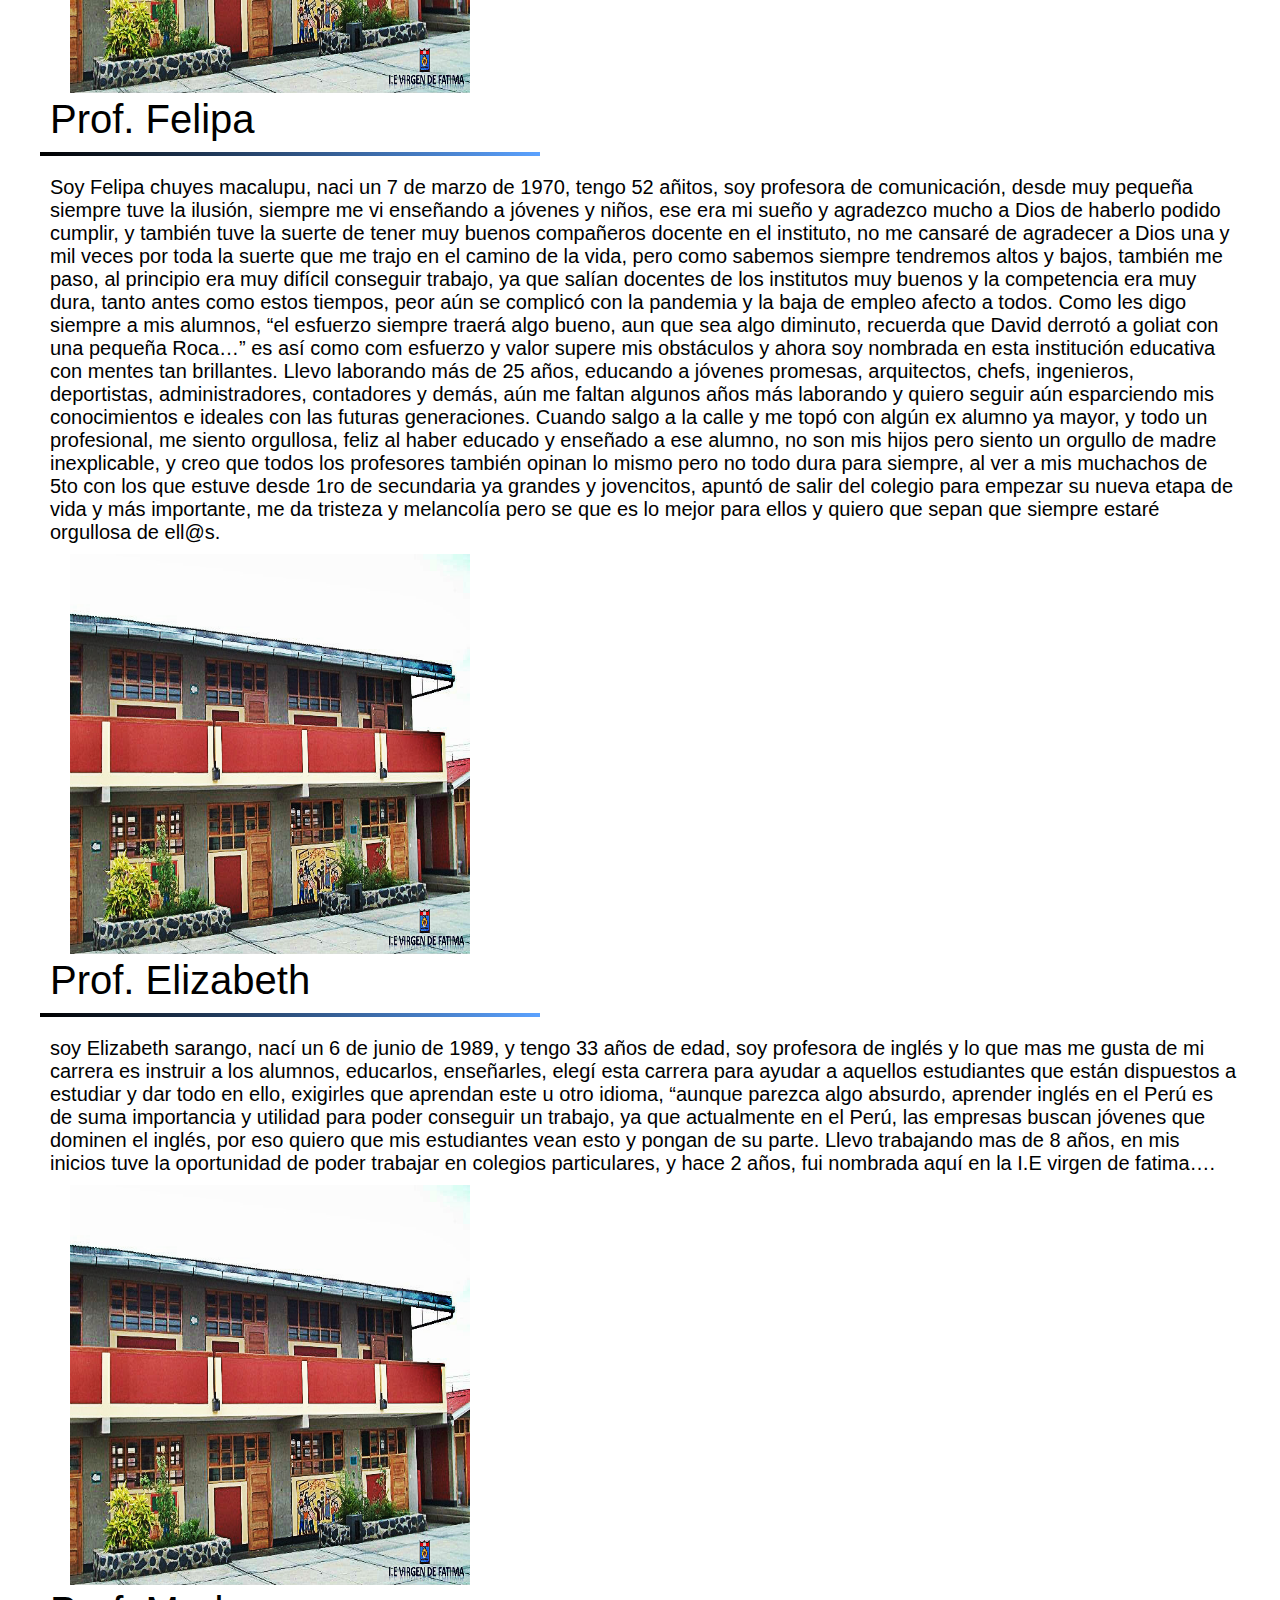
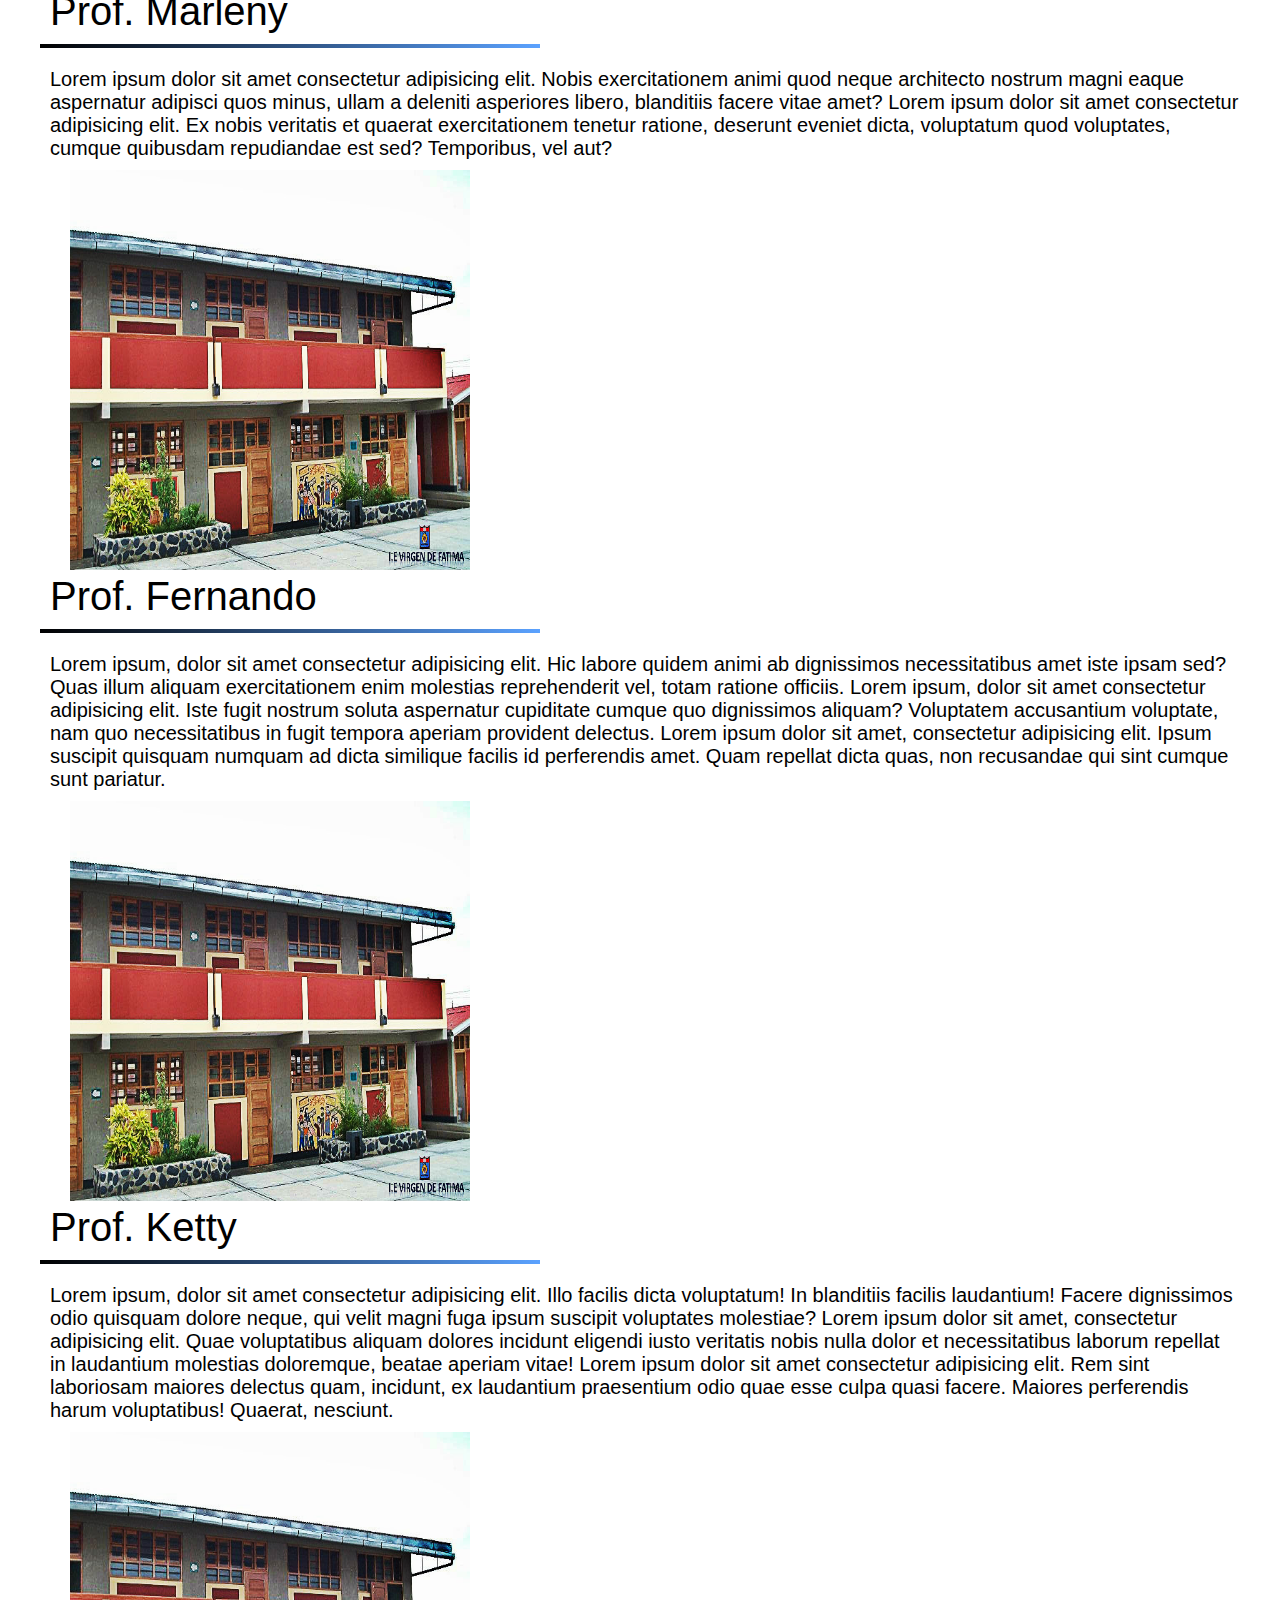
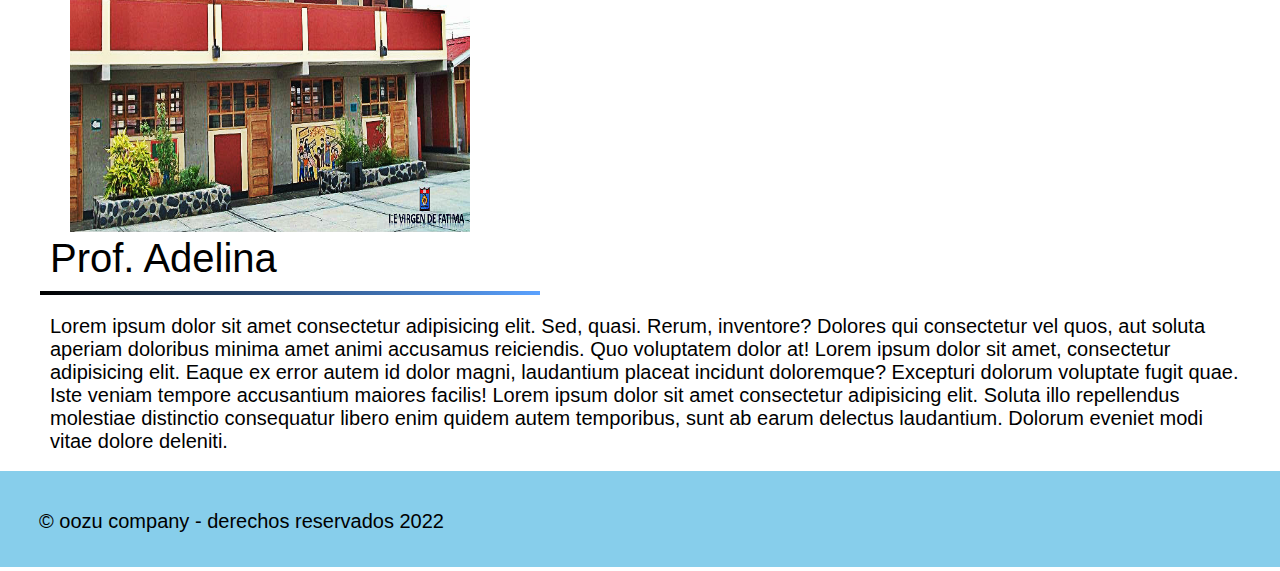
<file: siuuuu/inicial.html>
<!DOCTYPE html>
<html lang="en">

<head>
  <meta charset="UTF-8">
  <title>Inicio</title>
  <link href="https://file.myfontastic.com/tc26fJHv8scB3d4vHQRRsV/icons.css" rel="stylesheet">
  <link rel="stylesheet" href="css/inicial.css">
  <link rel="shortcut icon" href="Image/icon.png">

  <meta name="viewport"
    content="width=device-width, user-scalable=no, initial-scale=1.0, maximum-scale=1.0, minimum-scale=1.0">
</head>

<body>
    <div class="container-menu">
        <div class="redes-close">
    <label class="icon-facebook-square" onclick="location.href='https://www.facebook.com/Institucion-Educativa-051-Virgen-de-Fatima-114184020298721'"></label>
    <font class="close">X</font>
     </div>
    <ul>
        <li><a onclick="location.href='index.html'">Inicio</a></li>
        <li><a onclick="location.href='administrativo.html'">Plana administrativa</a></li>
        <li><a onclick="location.href='alumnos.html'">Alumnos</a></li>
        <li><a onclick="location.href='copyright.html'">Copyright</a></li>
        <li><a onclick="location.href='portal.educativo.php'">Iniciar sesión</a></li>
    </ul>
</div>
<header>
<div class="container-header">
    <div class="logo-title">
        <label class="icon-menu"></label>
        <img src="image/logo.png" onclick="location.href='index.html'" alt="">
        <h4>Virgen de Fátima</h4>
    </div>
</div>
</header>
</div>
</div>
  <main>
    <article1>
      <img src="image/campus.jpg" alt="">
      <h1>Directora Diana Zapata</h1>
      <hr>
      <p>Lorem, ipsum dolor sit amet consectetur adipisicing elit. Voluptatibus, praesentium quod. Eius voluptatibus quibusdam nostrum eligendi harum dolorem quod ex eveniet id minima! Reiciendis quia sed asperiores ducimus quibusdam possimus. Lorem, ipsum dolor sit amet consectetur adipisicing elit. Autem vel odit veritatis nam! Fugit iusto minus, distinctio fuga officia veritatis alias, numquam quae voluptatibus tempore quos id eum eos rerum. Lorem ipsum, dolor sit amet consectetur adipisicing elit. Voluptatem expedita fugiat quia a excepturi. Hic voluptates vitae pariatur fugiat praesentium nemo expedita, atque officiis! Repudiandae adipisci consectetur asperiores distinctio voluptatibus!</p>
    </article1>
    <article2>
      <img src="image/Juarez.jpg" alt="">
      <h1>Prof Juarez</h1>
      <hr>
      <p>soy Jorge Juárez acuña, nací un 10 de agosto de 1971, tengo 52 años de edad recién cumpliditos obiooo, me gradué de ingeniería pesquera pero lamentablemente me di cuenta que no era para mi, es asi como decidí irme por otro camino y despues de un tiempo descubri mi verdadera vocación y pasión que es educar y forjar adolescentes, es asi como actualmente soy docente de ciencia y tecnología y matemáticas, mi tipo de sangre es RH+, considero que mandar esta información es muy importante ya que en el caso de cualquier emergencia, yo puedo donar y arriesgar mi vida por cualquier estudiante, tengo 5 hermosos e hijos y son lo mas valioso que tengo en mi miserable vida, estudie docencia principalmente para estudiar mejor al ser humano, lo que mas me gusta de ser docente es compartir mis conocimientos sobre los jóvenes que serán el futuro del país, levo laburando aproximadamente 20 años y 15 años en la i.e virgen de fatima. La hija que considero mas buena es mi hija ariana, pueden visitarme en mi lindo hogar que esta hubicado en inca Yupanqui 235</p>
    </article2>
    <article3>
      <img src="image/campus.jpg" alt="">
      <h1>Prof. Durán</h1>
      <hr>
      <p>Soy Carlos durán Trujillo, nací un 23 de noviembre de 1975, tengo 46 años,soy docente Del área de comunicación, siendo sincero; llegué a ser docente de comunicación Por destino de la vida, cuando empecé a estudiar la carrera de docencia mis padres no contaban con la economía suficiente para solventar los gastos de la carrera que me si me gustaba estudiar en ese momento que era una carrera diferente, pero con el tiempo aprendí a darme cuenta que no hay carrera MAS HERMOSA QUE LA DOCENCIA, ya que el trabajar con seres humanos no solo te sirve para enseñar ni educar, sino también para aprender, ser consciente que con el tiempo necesario el ideal es formar una mentalidad, una calidad de persona Que sumen, aporten y ayuden al beneficio de esta sociedad que como sabemos esta “patas arriba “ y necesitamos el “cerebrazo” de estas jóvenes promesas, por eso y mucho más pienso y AFIRMO que la docencia debe ser una de las carreras que  más apoyo debe tener para forjar una “sociedad de elite”.
        Aproximadamente llevo laborando más de 20 años, Y en ese tiempo pasé por distintos colegios tanto privados como nacionales, y algunas academias de alto prestigio,antes de llegar al colegio virgen de Fátima, y además he tenido muy buenos resultados diversos concursos. 
        Me siento orgullosisimo de ser docente, no saben la alegría que me da reencontrarme con ex alumnos y verlos que ya son profesionales y son alguien en la vida, recordar que tan solo  eran unos simples mocosos en la escuela me da nostalgia, me alegra que sea yo uno de los tantos maestros que los forjaron y que hayan cumplido su sueño.
        Si me dieran la oportunidad de elegir la docencia entre 100 carreras más; sin pensarlo elegiría la docencia una y mil veces…</p>
    </article3>
    <article4>
      <img src="image/campus.jpg" alt="">
      <h1>Prof. Percy</h1>
      <hr>
      <p>Soy Percy armando roque muñoz, nací un 17 de noviembre de 1981, tengo 38 años de edad y actualmente soy docente en el colegio estatal 051° “virgen de Fátima” en el área de ciencia y tecnología, estudie docencia principalmente porque me gusta ser LIDER, me gusta DIRIGIR, soy alguien que jamás se quedaría callado por algo que le disguste, y es así como llevo un poco más de 10 años laburando, lo que me agrada de ser docente es ser bien visto, alguien que siempre lleve a las personas por el bien, darle el buen ejemplo a los mas pequeños para que estos se forjen para bien por el camino de la vida, y plenamente me siento orgullosísimo de ser docente y sobre todo en esta institución que puedo ver mentes tan brillantes y con buen futuro, en toda mi trayectoria de trabajo he pasado por diversas instituciones  tanto estatales como particulares, y tuve la oportunidad de enseñar en una academia pre universitaria….y eso fue UN POCO DE MI. 
      </p>
    </article4>
    <article5>
      <img src="image/campus.jpg" alt="">
      <h1>Prof. Felipa</h1>
      <hr>
      <p>Soy Felipa chuyes macalupu, naci un 7 de marzo de 1970, tengo 52 añitos, soy profesora de comunicación, desde muy pequeña siempre tuve la ilusión, siempre me vi enseñando a jóvenes y niños, ese era mi sueño y agradezco mucho a Dios de haberlo podido cumplir, y también tuve la suerte de tener muy buenos compañeros docente en el instituto,  no me cansaré de agradecer a Dios una y mil veces por toda la suerte que me trajo en el camino de la vida, pero como sabemos siempre tendremos altos y bajos, también me paso, al principio era muy difícil conseguir trabajo, ya que salían docentes de los institutos muy buenos y la competencia era muy dura, tanto antes como estos tiempos, peor aún se complicó con la pandemia y la baja de empleo afecto a todos.
        Como les digo siempre a mis alumnos, “el esfuerzo siempre traerá algo bueno, aun que sea algo diminuto, recuerda que David derrotó a goliat con una pequeña Roca…” es así como com esfuerzo y valor supere mis obstáculos y ahora soy nombrada en esta institución educativa con mentes tan brillantes.
        Llevo laborando más de 25 años, educando a jóvenes promesas, arquitectos, chefs, ingenieros, deportistas, administradores, contadores y demás, aún me faltan algunos años más laborando y quiero seguir aún esparciendo mis conocimientos e ideales con las futuras generaciones.
        Cuando salgo a la calle y me topó con algún ex alumno ya mayor,  y todo un profesional, me siento orgullosa, feliz al haber educado y enseñado a ese alumno, no son mis hijos pero siento un orgullo de madre inexplicable, y creo que todos los profesores también opinan lo mismo
        pero no todo dura para siempre, al ver a mis muchachos de 5to con los que estuve desde 1ro de secundaria ya grandes y jovencitos, apuntó de salir del colegio para empezar su nueva etapa de vida y más importante, me da tristeza y melancolía pero se que es lo mejor para ellos y quiero que sepan que siempre estaré orgullosa de ell@s.</p>
    </article5>
    <article6>
      <img src="image/campus.jpg" alt="">
      <h1>Prof. Elizabeth</h1>
      <hr>
      <p>soy Elizabeth sarango, nací un 6 de junio de 1989, y tengo 33 años de edad, soy profesora de inglés y lo que mas me gusta de mi carrera es instruir a los alumnos, educarlos, enseñarles, elegí esta carrera para ayudar a aquellos estudiantes que están dispuestos a estudiar y dar todo en ello, exigirles que aprendan este u otro idioma, “aunque parezca algo absurdo, aprender inglés en el Perú es de suma importancia y utilidad para poder conseguir un trabajo, ya que actualmente en el Perú, las empresas buscan jóvenes que dominen el inglés, por eso quiero que mis estudiantes vean esto y pongan de su parte.
        Llevo trabajando mas de 8 años, en mis inicios tuve la oportunidad de poder trabajar en colegios particulares, y hace 2 años, fui nombrada aquí en la I.E virgen de fatima….</p>
    </article6>
    <article7>
      <img src="image/campus.jpg" alt="">
      <h1>Prof. Marleny</h1>
      <hr>
      <p>Lorem ipsum dolor sit amet consectetur adipisicing elit. Nobis exercitationem animi quod neque architecto nostrum magni eaque aspernatur adipisci quos minus, ullam a deleniti asperiores libero, blanditiis facere vitae amet? Lorem ipsum dolor sit amet consectetur adipisicing elit. Ex nobis veritatis et quaerat exercitationem tenetur ratione, deserunt eveniet dicta, voluptatum quod voluptates, cumque quibusdam repudiandae est sed? Temporibus, vel aut?</p>
    </article7>
    <article8>
      <img src="image/campus.jpg" alt="">
      <h1>Prof. Fernando</h1>
      <hr>
      <p>Lorem ipsum, dolor sit amet consectetur adipisicing elit. Hic labore quidem animi ab dignissimos necessitatibus amet iste ipsam sed? Quas illum aliquam exercitationem enim molestias reprehenderit vel, totam ratione officiis. Lorem ipsum, dolor sit amet consectetur adipisicing elit. Iste fugit nostrum soluta aspernatur cupiditate cumque quo dignissimos aliquam? Voluptatem accusantium voluptate, nam quo necessitatibus in fugit tempora aperiam provident delectus. Lorem ipsum dolor sit amet, consectetur adipisicing elit. Ipsum suscipit quisquam numquam ad dicta similique facilis id perferendis amet. Quam repellat dicta quas, non recusandae qui sint cumque sunt pariatur.</p>
    </article8>
    <article9>
      <img src="image/campus.jpg" alt="">
      <h1>Prof. Ketty</h1>
      <hr>
      <p>Lorem ipsum, dolor sit amet consectetur adipisicing elit. Illo facilis dicta voluptatum! In blanditiis facilis laudantium! Facere dignissimos odio quisquam dolore neque, qui velit magni fuga ipsum suscipit voluptates molestiae? Lorem ipsum dolor sit amet, consectetur adipisicing elit. Quae voluptatibus aliquam dolores incidunt eligendi iusto veritatis nobis nulla dolor et necessitatibus laborum repellat in laudantium molestias doloremque, beatae aperiam vitae! Lorem ipsum dolor sit amet consectetur adipisicing elit. Rem sint laboriosam maiores delectus quam, incidunt, ex laudantium praesentium odio quae esse culpa quasi facere. Maiores perferendis harum voluptatibus! Quaerat, nesciunt.</p>
    </article9>
    <article10>
      <img src="image/campus.jpg" alt="">
      <h1>Prof. Adelina</h1>
      <hr>
      <p>Lorem ipsum dolor sit amet consectetur adipisicing elit. Sed, quasi. Rerum, inventore? Dolores qui consectetur vel quos, aut soluta aperiam doloribus minima amet animi accusamus reiciendis. Quo voluptatem dolor at! Lorem ipsum dolor sit amet, consectetur adipisicing elit. Eaque ex error autem id dolor magni, laudantium placeat incidunt doloremque? Excepturi dolorum voluptate fugit quae. Iste veniam tempore accusantium maiores facilis! Lorem ipsum dolor sit amet consectetur adipisicing elit. Soluta illo repellendus molestiae distinctio consequatur libero enim quidem autem temporibus, sunt ab earum delectus laudantium. Dolorum eveniet modi vitae dolore deleniti.</p>
    </article10>
  </main>
  <footer>
    <label class="icon-facebook-square" onclick="location.href='https://www.facebook.com/Institucion-Educativa-051-Virgen-de-Fatima-114184020298721'"></label>
    <h1>© oozu company - derechos reservados 2022</h1>
</footer>
  <script src="https://code.jquery.com/jquery-3.2.1.min.js"></script>
    <script src="js/script.js"></script>
</body>
</html>
</file>
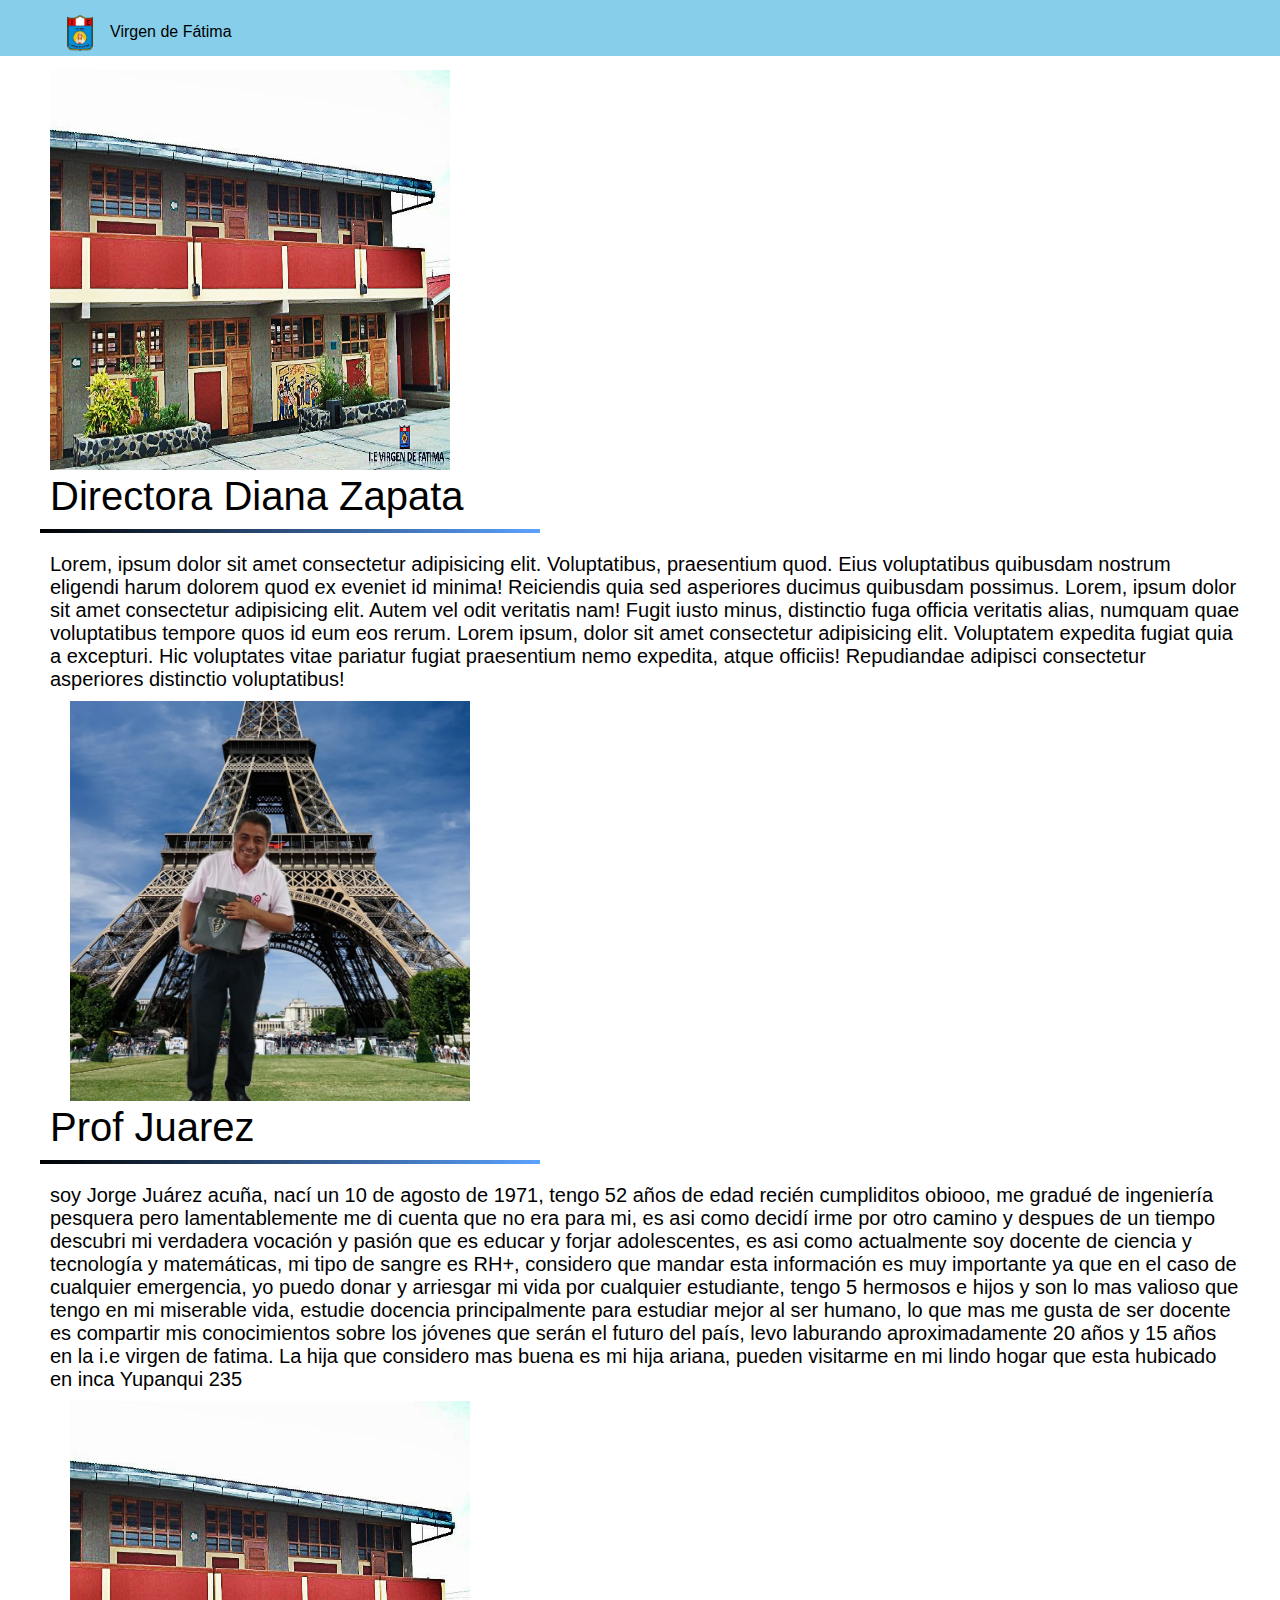
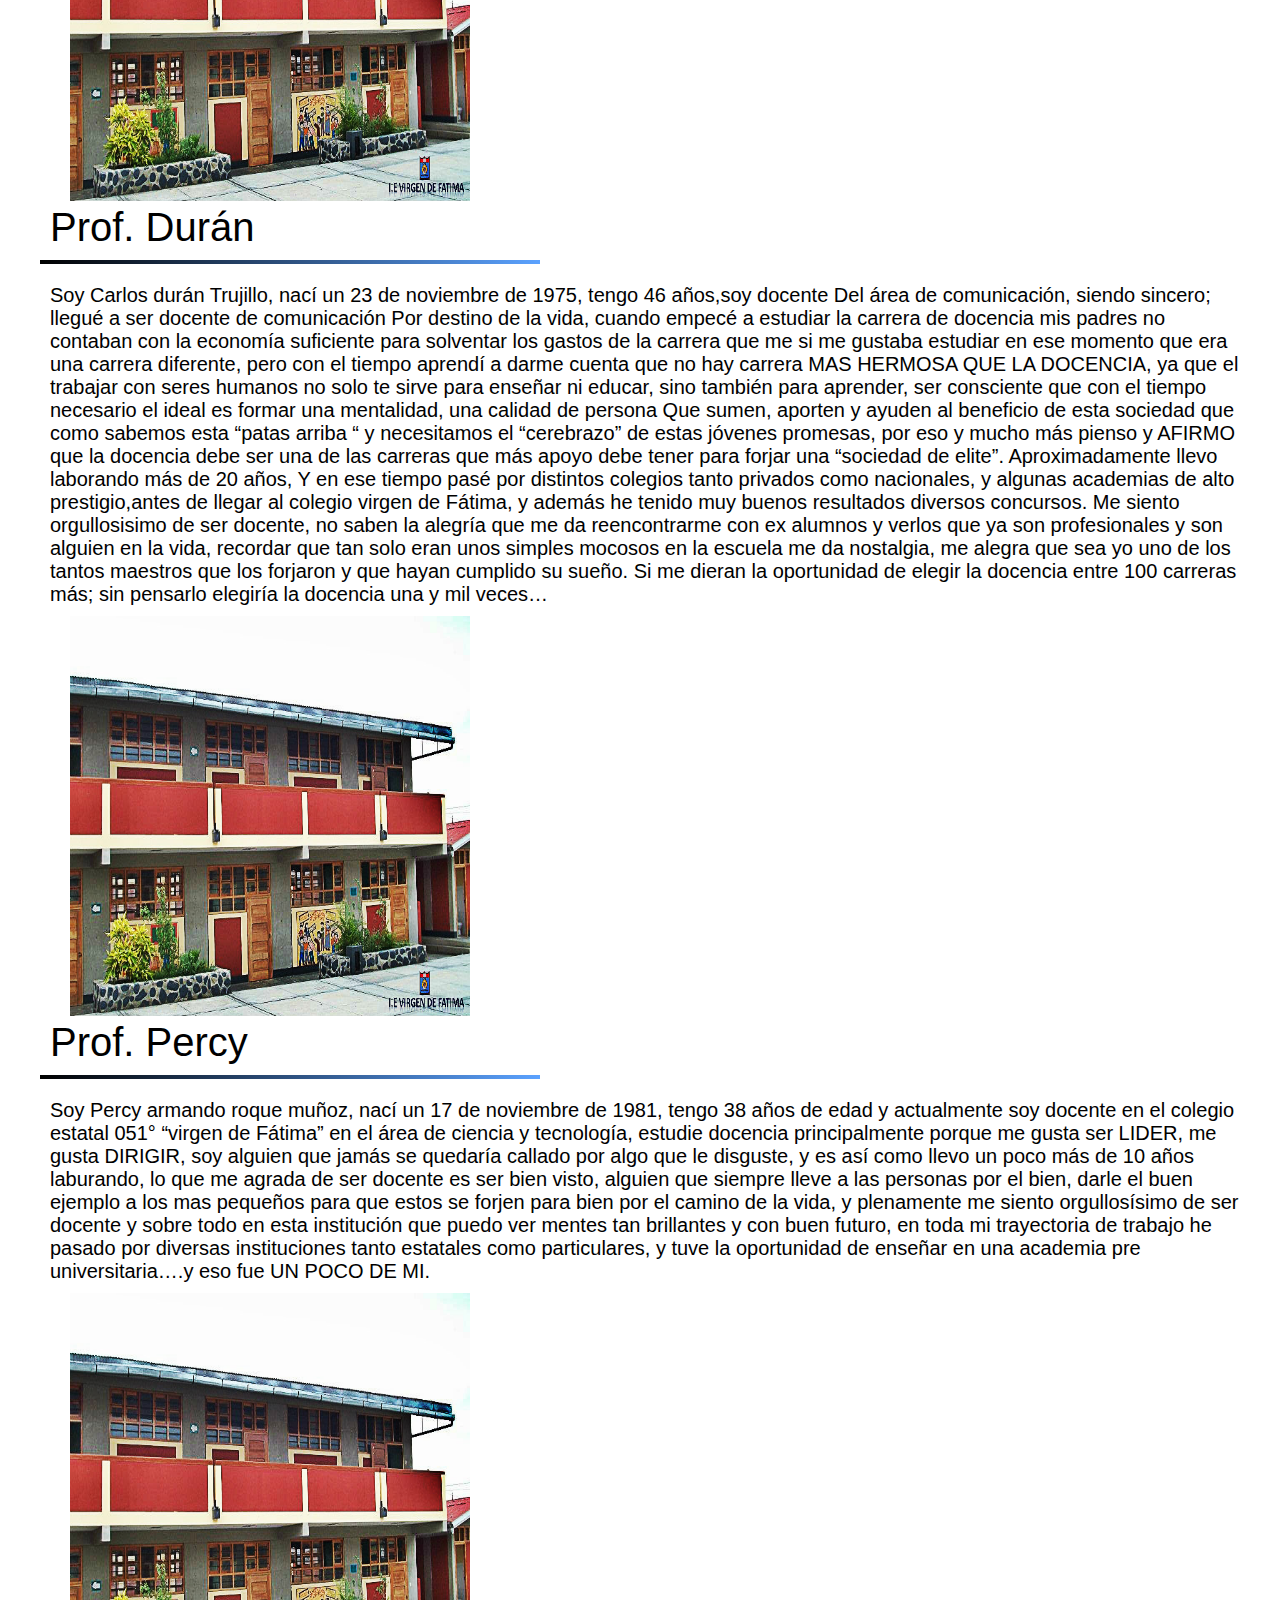
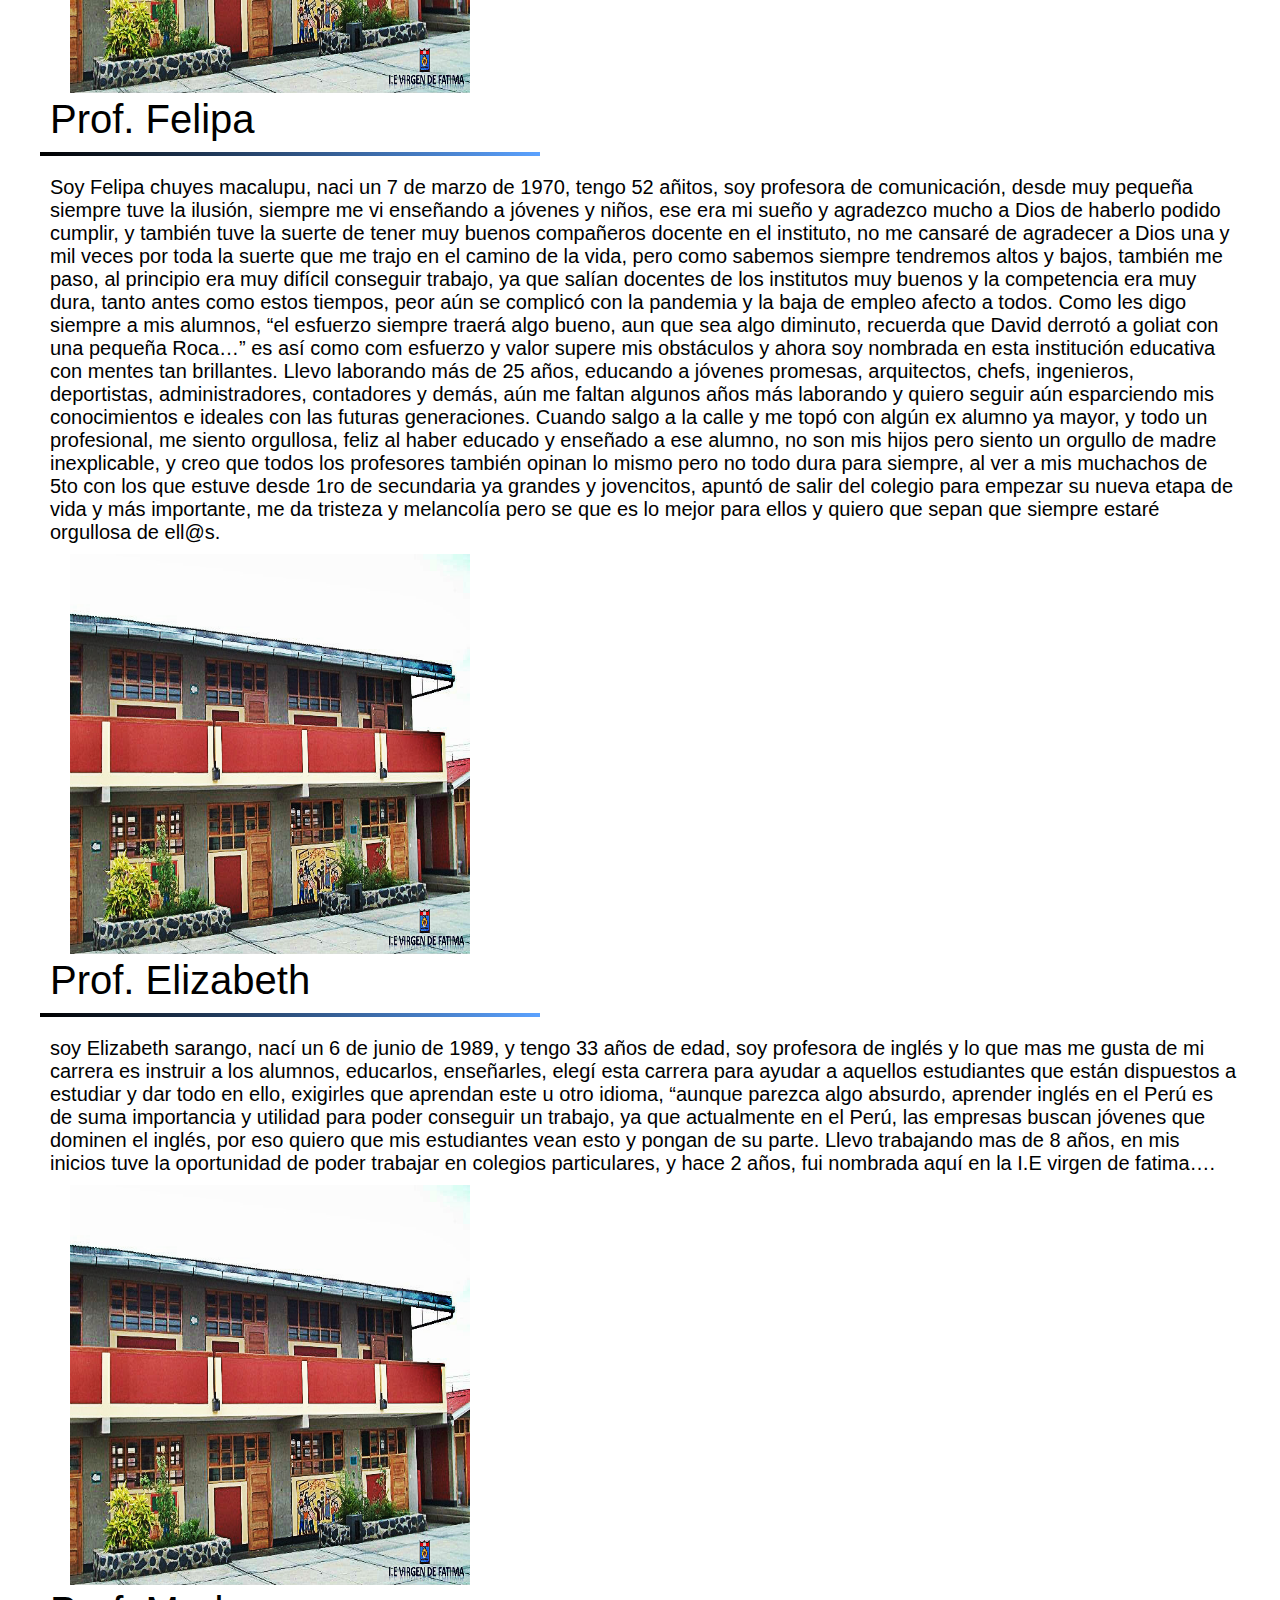
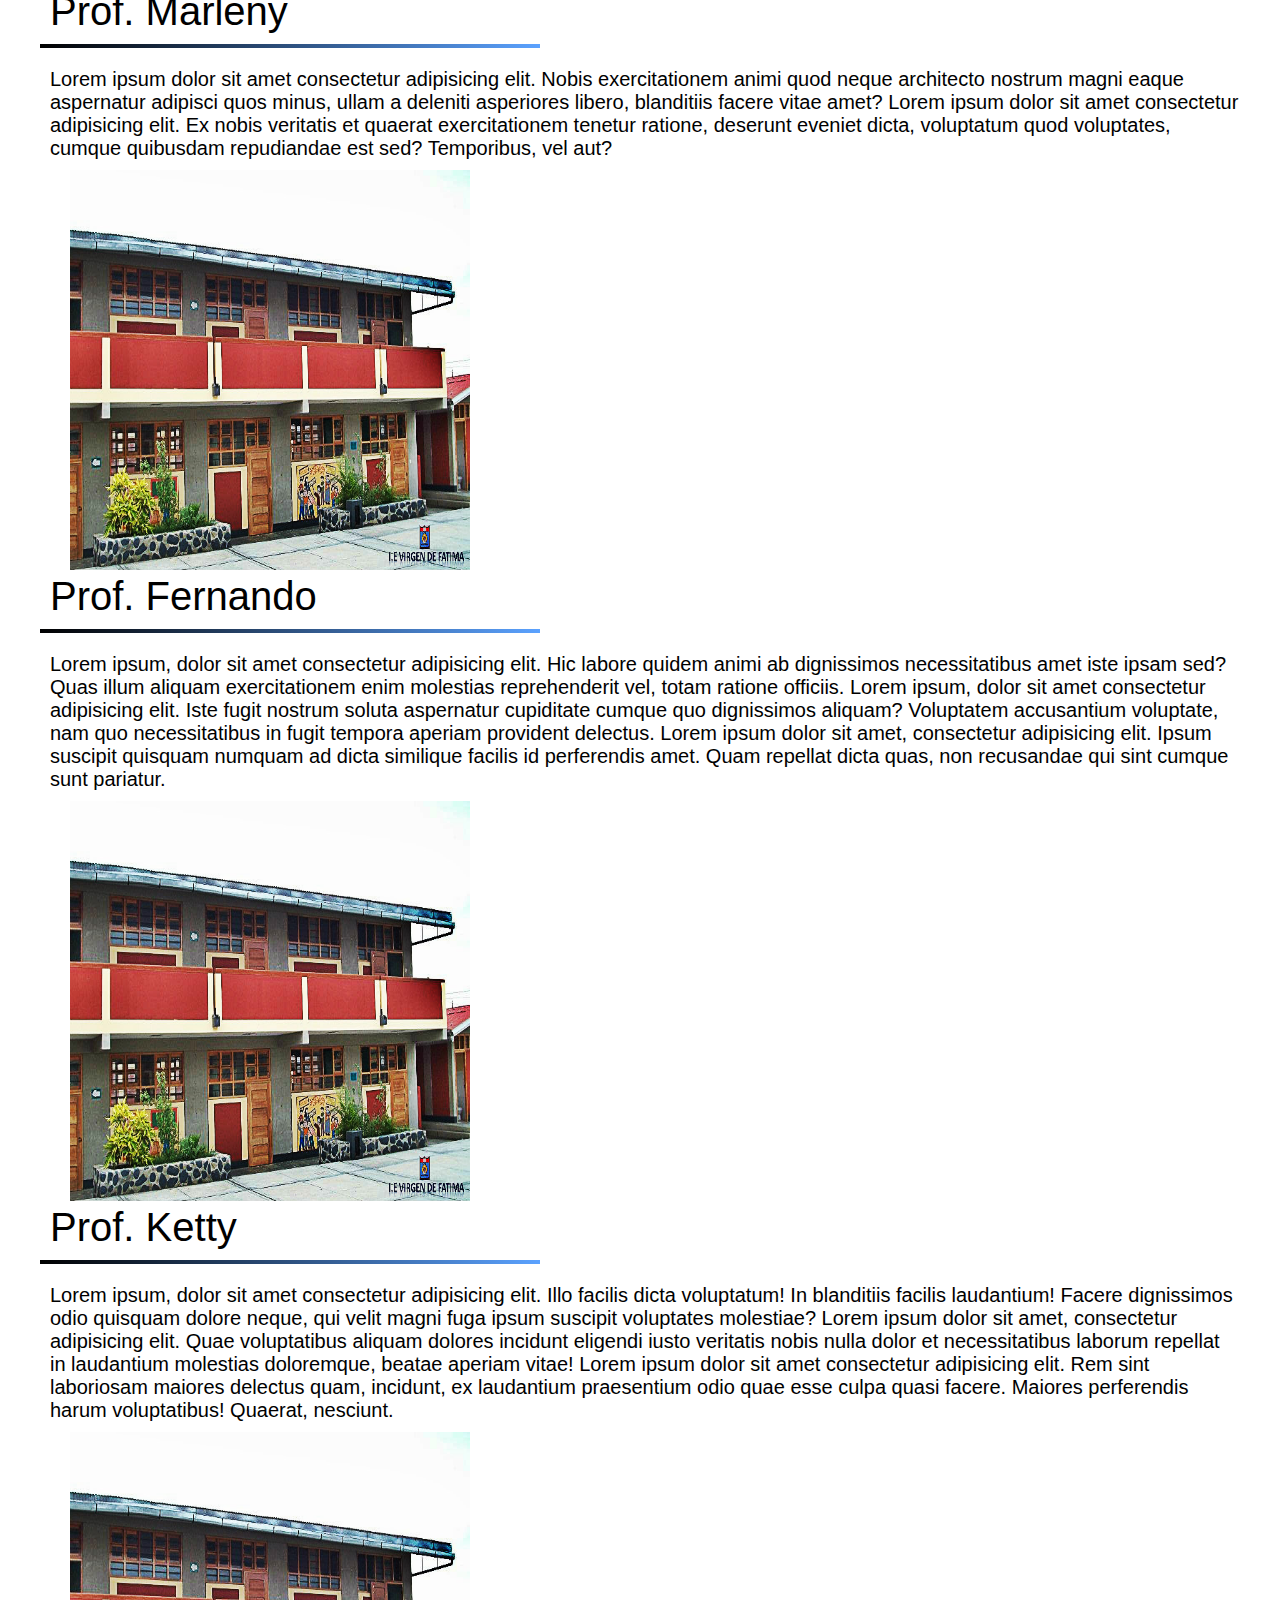
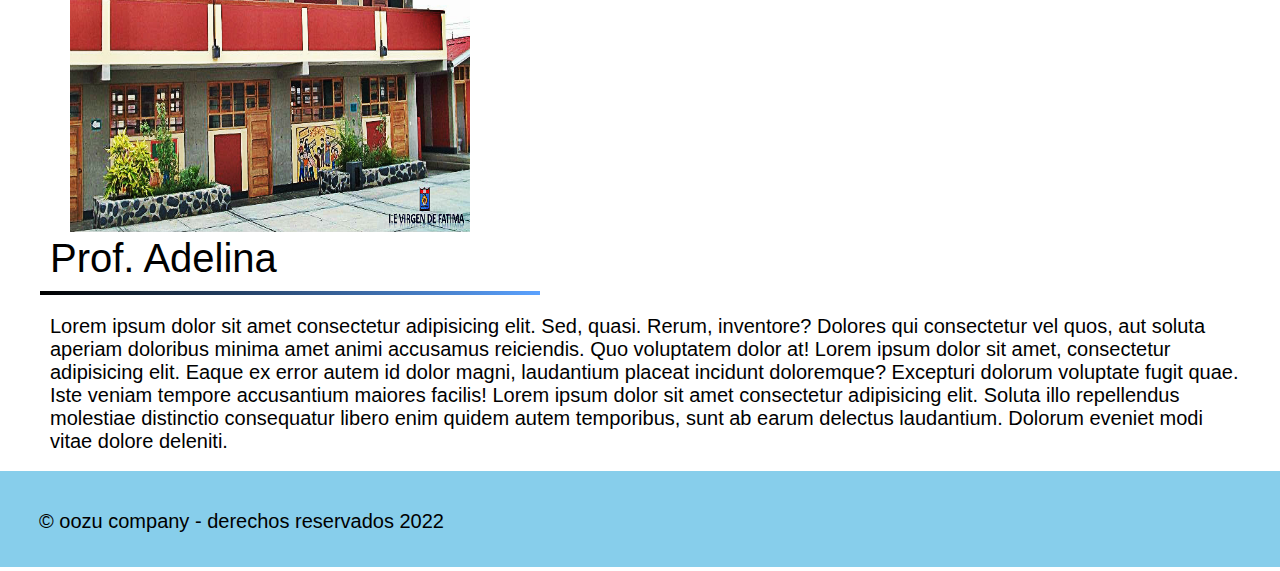
<file: siuuuu/primaria.html>
<!DOCTYPE html>
<html lang="en">

<head>
  <meta charset="UTF-8">
  <title>Inicio</title>
  <link href="https://file.myfontastic.com/tc26fJHv8scB3d4vHQRRsV/icons.css" rel="stylesheet">
  <link rel="stylesheet" href="css/primaria.css">
  <link rel="shortcut icon" href="Image/icon.png">

  <meta name="viewport"
    content="width=device-width, user-scalable=no, initial-scale=1.0, maximum-scale=1.0, minimum-scale=1.0">
</head>

<body>
    <div class="container-menu">
        <div class="redes-close">
    <label class="icon-facebook-square" onclick="location.href='https://www.facebook.com/Institucion-Educativa-051-Virgen-de-Fatima-114184020298721'"></label>
    <font class="close">X</font>
     </div>
    <ul>
        <li><a onclick="location.href='index.html'">Inicio</a></li>
        <li><a onclick="location.href='administrativo.html'">Plana administrativa</a></li>
        <li><a onclick="location.href='alumnos.html'">Alumnos</a></li>
        <li><a onclick="location.href='copyright.html'">Copyright</a></li>
        <li><a onclick="location.href='portal.educativo.php'">Iniciar sesión</a></li>
    </ul>
</div>
<header>
<div class="container-header">
    <div class="logo-title">
        <label class="icon-menu"></label>
        <img src="image/logo.png" onclick="location.href='index.html'" alt="">
        <h4>Virgen de Fátima</h4>
    </div>
</div>
</header>
</div>
</div>
  <main>
    <article1>
      <img src="image/campus.jpg" alt="">
      <h1>Directora Diana Zapata</h1>
      <hr>
      <p>Lorem, ipsum dolor sit amet consectetur adipisicing elit. Voluptatibus, praesentium quod. Eius voluptatibus quibusdam nostrum eligendi harum dolorem quod ex eveniet id minima! Reiciendis quia sed asperiores ducimus quibusdam possimus. Lorem, ipsum dolor sit amet consectetur adipisicing elit. Autem vel odit veritatis nam! Fugit iusto minus, distinctio fuga officia veritatis alias, numquam quae voluptatibus tempore quos id eum eos rerum. Lorem ipsum, dolor sit amet consectetur adipisicing elit. Voluptatem expedita fugiat quia a excepturi. Hic voluptates vitae pariatur fugiat praesentium nemo expedita, atque officiis! Repudiandae adipisci consectetur asperiores distinctio voluptatibus!</p>
    </article1>
    <article2>
      <img src="image/Juarez.jpg" alt="">
      <h1>Prof Juarez</h1>
      <hr>
      <p>soy Jorge Juárez acuña, nací un 10 de agosto de 1971, tengo 52 años de edad recién cumpliditos obiooo, me gradué de ingeniería pesquera pero lamentablemente me di cuenta que no era para mi, es asi como decidí irme por otro camino y despues de un tiempo descubri mi verdadera vocación y pasión que es educar y forjar adolescentes, es asi como actualmente soy docente de ciencia y tecnología y matemáticas, mi tipo de sangre es RH+, considero que mandar esta información es muy importante ya que en el caso de cualquier emergencia, yo puedo donar y arriesgar mi vida por cualquier estudiante, tengo 5 hermosos e hijos y son lo mas valioso que tengo en mi miserable vida, estudie docencia principalmente para estudiar mejor al ser humano, lo que mas me gusta de ser docente es compartir mis conocimientos sobre los jóvenes que serán el futuro del país, levo laburando aproximadamente 20 años y 15 años en la i.e virgen de fatima. La hija que considero mas buena es mi hija ariana, pueden visitarme en mi lindo hogar que esta hubicado en inca Yupanqui 235</p>
    </article2>
    <article3>
      <img src="image/campus.jpg" alt="">
      <h1>Prof. Durán</h1>
      <hr>
      <p>Soy Carlos durán Trujillo, nací un 23 de noviembre de 1975, tengo 46 años,soy docente Del área de comunicación, siendo sincero; llegué a ser docente de comunicación Por destino de la vida, cuando empecé a estudiar la carrera de docencia mis padres no contaban con la economía suficiente para solventar los gastos de la carrera que me si me gustaba estudiar en ese momento que era una carrera diferente, pero con el tiempo aprendí a darme cuenta que no hay carrera MAS HERMOSA QUE LA DOCENCIA, ya que el trabajar con seres humanos no solo te sirve para enseñar ni educar, sino también para aprender, ser consciente que con el tiempo necesario el ideal es formar una mentalidad, una calidad de persona Que sumen, aporten y ayuden al beneficio de esta sociedad que como sabemos esta “patas arriba “ y necesitamos el “cerebrazo” de estas jóvenes promesas, por eso y mucho más pienso y AFIRMO que la docencia debe ser una de las carreras que  más apoyo debe tener para forjar una “sociedad de elite”.
        Aproximadamente llevo laborando más de 20 años, Y en ese tiempo pasé por distintos colegios tanto privados como nacionales, y algunas academias de alto prestigio,antes de llegar al colegio virgen de Fátima, y además he tenido muy buenos resultados diversos concursos. 
        Me siento orgullosisimo de ser docente, no saben la alegría que me da reencontrarme con ex alumnos y verlos que ya son profesionales y son alguien en la vida, recordar que tan solo  eran unos simples mocosos en la escuela me da nostalgia, me alegra que sea yo uno de los tantos maestros que los forjaron y que hayan cumplido su sueño.
        Si me dieran la oportunidad de elegir la docencia entre 100 carreras más; sin pensarlo elegiría la docencia una y mil veces…</p>
    </article3>
    <article4>
      <img src="image/campus.jpg" alt="">
      <h1>Prof. Percy</h1>
      <hr>
      <p>Soy Percy armando roque muñoz, nací un 17 de noviembre de 1981, tengo 38 años de edad y actualmente soy docente en el colegio estatal 051° “virgen de Fátima” en el área de ciencia y tecnología, estudie docencia principalmente porque me gusta ser LIDER, me gusta DIRIGIR, soy alguien que jamás se quedaría callado por algo que le disguste, y es así como llevo un poco más de 10 años laburando, lo que me agrada de ser docente es ser bien visto, alguien que siempre lleve a las personas por el bien, darle el buen ejemplo a los mas pequeños para que estos se forjen para bien por el camino de la vida, y plenamente me siento orgullosísimo de ser docente y sobre todo en esta institución que puedo ver mentes tan brillantes y con buen futuro, en toda mi trayectoria de trabajo he pasado por diversas instituciones  tanto estatales como particulares, y tuve la oportunidad de enseñar en una academia pre universitaria….y eso fue UN POCO DE MI. 
      </p>
    </article4>
    <article5>
      <img src="image/campus.jpg" alt="">
      <h1>Prof. Felipa</h1>
      <hr>
      <p>Soy Felipa chuyes macalupu, naci un 7 de marzo de 1970, tengo 52 añitos, soy profesora de comunicación, desde muy pequeña siempre tuve la ilusión, siempre me vi enseñando a jóvenes y niños, ese era mi sueño y agradezco mucho a Dios de haberlo podido cumplir, y también tuve la suerte de tener muy buenos compañeros docente en el instituto,  no me cansaré de agradecer a Dios una y mil veces por toda la suerte que me trajo en el camino de la vida, pero como sabemos siempre tendremos altos y bajos, también me paso, al principio era muy difícil conseguir trabajo, ya que salían docentes de los institutos muy buenos y la competencia era muy dura, tanto antes como estos tiempos, peor aún se complicó con la pandemia y la baja de empleo afecto a todos.
        Como les digo siempre a mis alumnos, “el esfuerzo siempre traerá algo bueno, aun que sea algo diminuto, recuerda que David derrotó a goliat con una pequeña Roca…” es así como com esfuerzo y valor supere mis obstáculos y ahora soy nombrada en esta institución educativa con mentes tan brillantes.
        Llevo laborando más de 25 años, educando a jóvenes promesas, arquitectos, chefs, ingenieros, deportistas, administradores, contadores y demás, aún me faltan algunos años más laborando y quiero seguir aún esparciendo mis conocimientos e ideales con las futuras generaciones.
        Cuando salgo a la calle y me topó con algún ex alumno ya mayor,  y todo un profesional, me siento orgullosa, feliz al haber educado y enseñado a ese alumno, no son mis hijos pero siento un orgullo de madre inexplicable, y creo que todos los profesores también opinan lo mismo
        pero no todo dura para siempre, al ver a mis muchachos de 5to con los que estuve desde 1ro de secundaria ya grandes y jovencitos, apuntó de salir del colegio para empezar su nueva etapa de vida y más importante, me da tristeza y melancolía pero se que es lo mejor para ellos y quiero que sepan que siempre estaré orgullosa de ell@s.</p>
    </article5>
    <article6>
      <img src="image/campus.jpg" alt="">
      <h1>Prof. Elizabeth</h1>
      <hr>
      <p>soy Elizabeth sarango, nací un 6 de junio de 1989, y tengo 33 años de edad, soy profesora de inglés y lo que mas me gusta de mi carrera es instruir a los alumnos, educarlos, enseñarles, elegí esta carrera para ayudar a aquellos estudiantes que están dispuestos a estudiar y dar todo en ello, exigirles que aprendan este u otro idioma, “aunque parezca algo absurdo, aprender inglés en el Perú es de suma importancia y utilidad para poder conseguir un trabajo, ya que actualmente en el Perú, las empresas buscan jóvenes que dominen el inglés, por eso quiero que mis estudiantes vean esto y pongan de su parte.
        Llevo trabajando mas de 8 años, en mis inicios tuve la oportunidad de poder trabajar en colegios particulares, y hace 2 años, fui nombrada aquí en la I.E virgen de fatima….</p>
    </article6>
    <article7>
      <img src="image/campus.jpg" alt="">
      <h1>Prof. Marleny</h1>
      <hr>
      <p>Lorem ipsum dolor sit amet consectetur adipisicing elit. Nobis exercitationem animi quod neque architecto nostrum magni eaque aspernatur adipisci quos minus, ullam a deleniti asperiores libero, blanditiis facere vitae amet? Lorem ipsum dolor sit amet consectetur adipisicing elit. Ex nobis veritatis et quaerat exercitationem tenetur ratione, deserunt eveniet dicta, voluptatum quod voluptates, cumque quibusdam repudiandae est sed? Temporibus, vel aut?</p>
    </article7>
    <article8>
      <img src="image/campus.jpg" alt="">
      <h1>Prof. Fernando</h1>
      <hr>
      <p>Lorem ipsum, dolor sit amet consectetur adipisicing elit. Hic labore quidem animi ab dignissimos necessitatibus amet iste ipsam sed? Quas illum aliquam exercitationem enim molestias reprehenderit vel, totam ratione officiis. Lorem ipsum, dolor sit amet consectetur adipisicing elit. Iste fugit nostrum soluta aspernatur cupiditate cumque quo dignissimos aliquam? Voluptatem accusantium voluptate, nam quo necessitatibus in fugit tempora aperiam provident delectus. Lorem ipsum dolor sit amet, consectetur adipisicing elit. Ipsum suscipit quisquam numquam ad dicta similique facilis id perferendis amet. Quam repellat dicta quas, non recusandae qui sint cumque sunt pariatur.</p>
    </article8>
    <article9>
      <img src="image/campus.jpg" alt="">
      <h1>Prof. Ketty</h1>
      <hr>
      <p>Lorem ipsum, dolor sit amet consectetur adipisicing elit. Illo facilis dicta voluptatum! In blanditiis facilis laudantium! Facere dignissimos odio quisquam dolore neque, qui velit magni fuga ipsum suscipit voluptates molestiae? Lorem ipsum dolor sit amet, consectetur adipisicing elit. Quae voluptatibus aliquam dolores incidunt eligendi iusto veritatis nobis nulla dolor et necessitatibus laborum repellat in laudantium molestias doloremque, beatae aperiam vitae! Lorem ipsum dolor sit amet consectetur adipisicing elit. Rem sint laboriosam maiores delectus quam, incidunt, ex laudantium praesentium odio quae esse culpa quasi facere. Maiores perferendis harum voluptatibus! Quaerat, nesciunt.</p>
    </article9>
    <article10>
      <img src="image/campus.jpg" alt="">
      <h1>Prof. Adelina</h1>
      <hr>
      <p>Lorem ipsum dolor sit amet consectetur adipisicing elit. Sed, quasi. Rerum, inventore? Dolores qui consectetur vel quos, aut soluta aperiam doloribus minima amet animi accusamus reiciendis. Quo voluptatem dolor at! Lorem ipsum dolor sit amet, consectetur adipisicing elit. Eaque ex error autem id dolor magni, laudantium placeat incidunt doloremque? Excepturi dolorum voluptate fugit quae. Iste veniam tempore accusantium maiores facilis! Lorem ipsum dolor sit amet consectetur adipisicing elit. Soluta illo repellendus molestiae distinctio consequatur libero enim quidem autem temporibus, sunt ab earum delectus laudantium. Dolorum eveniet modi vitae dolore deleniti.</p>
    </article10>
  </main>
  <footer>
    <label class="icon-facebook-square" onclick="location.href='https://www.facebook.com/Institucion-Educativa-051-Virgen-de-Fatima-114184020298721'"></label>
    <h1>© oozu company - derechos reservados 2022</h1>
</footer>
  <script src="https://code.jquery.com/jquery-3.2.1.min.js"></script>
    <script src="js/script.js"></script>
</body>
</html>
</file>
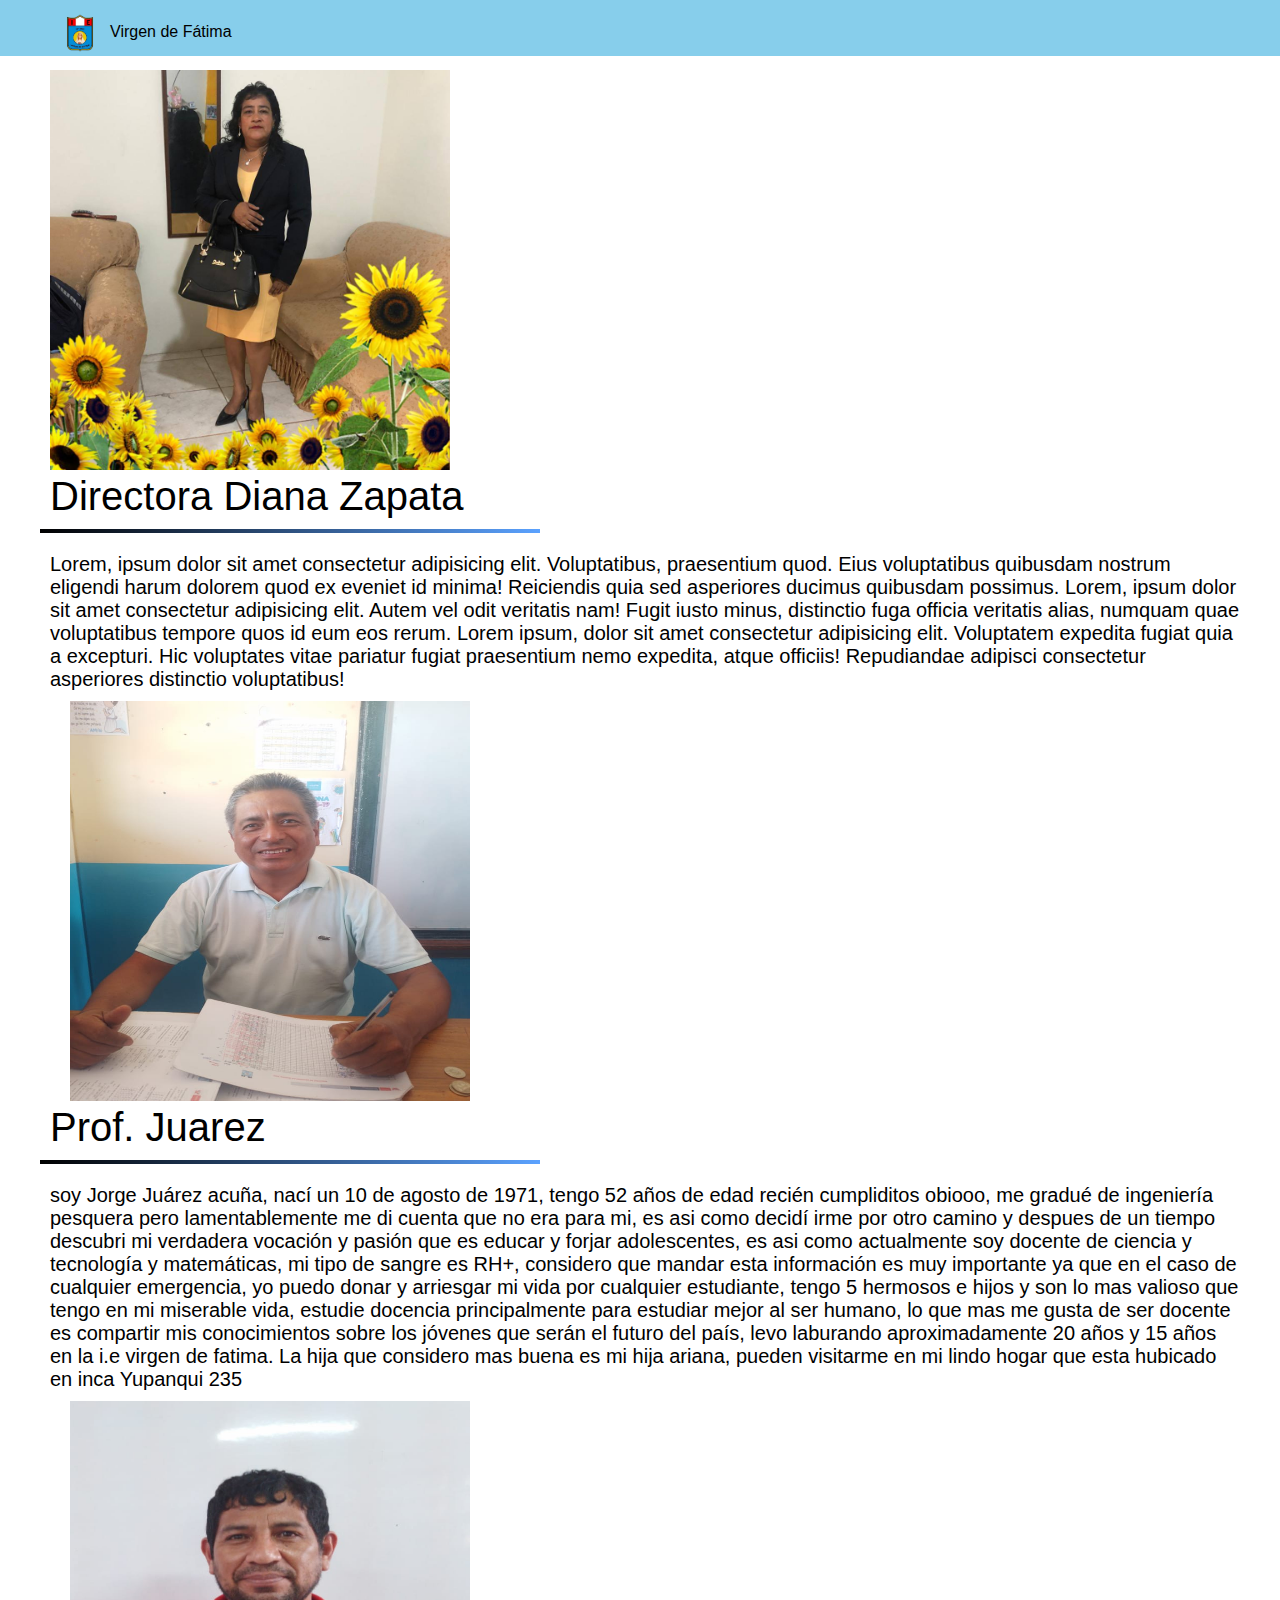
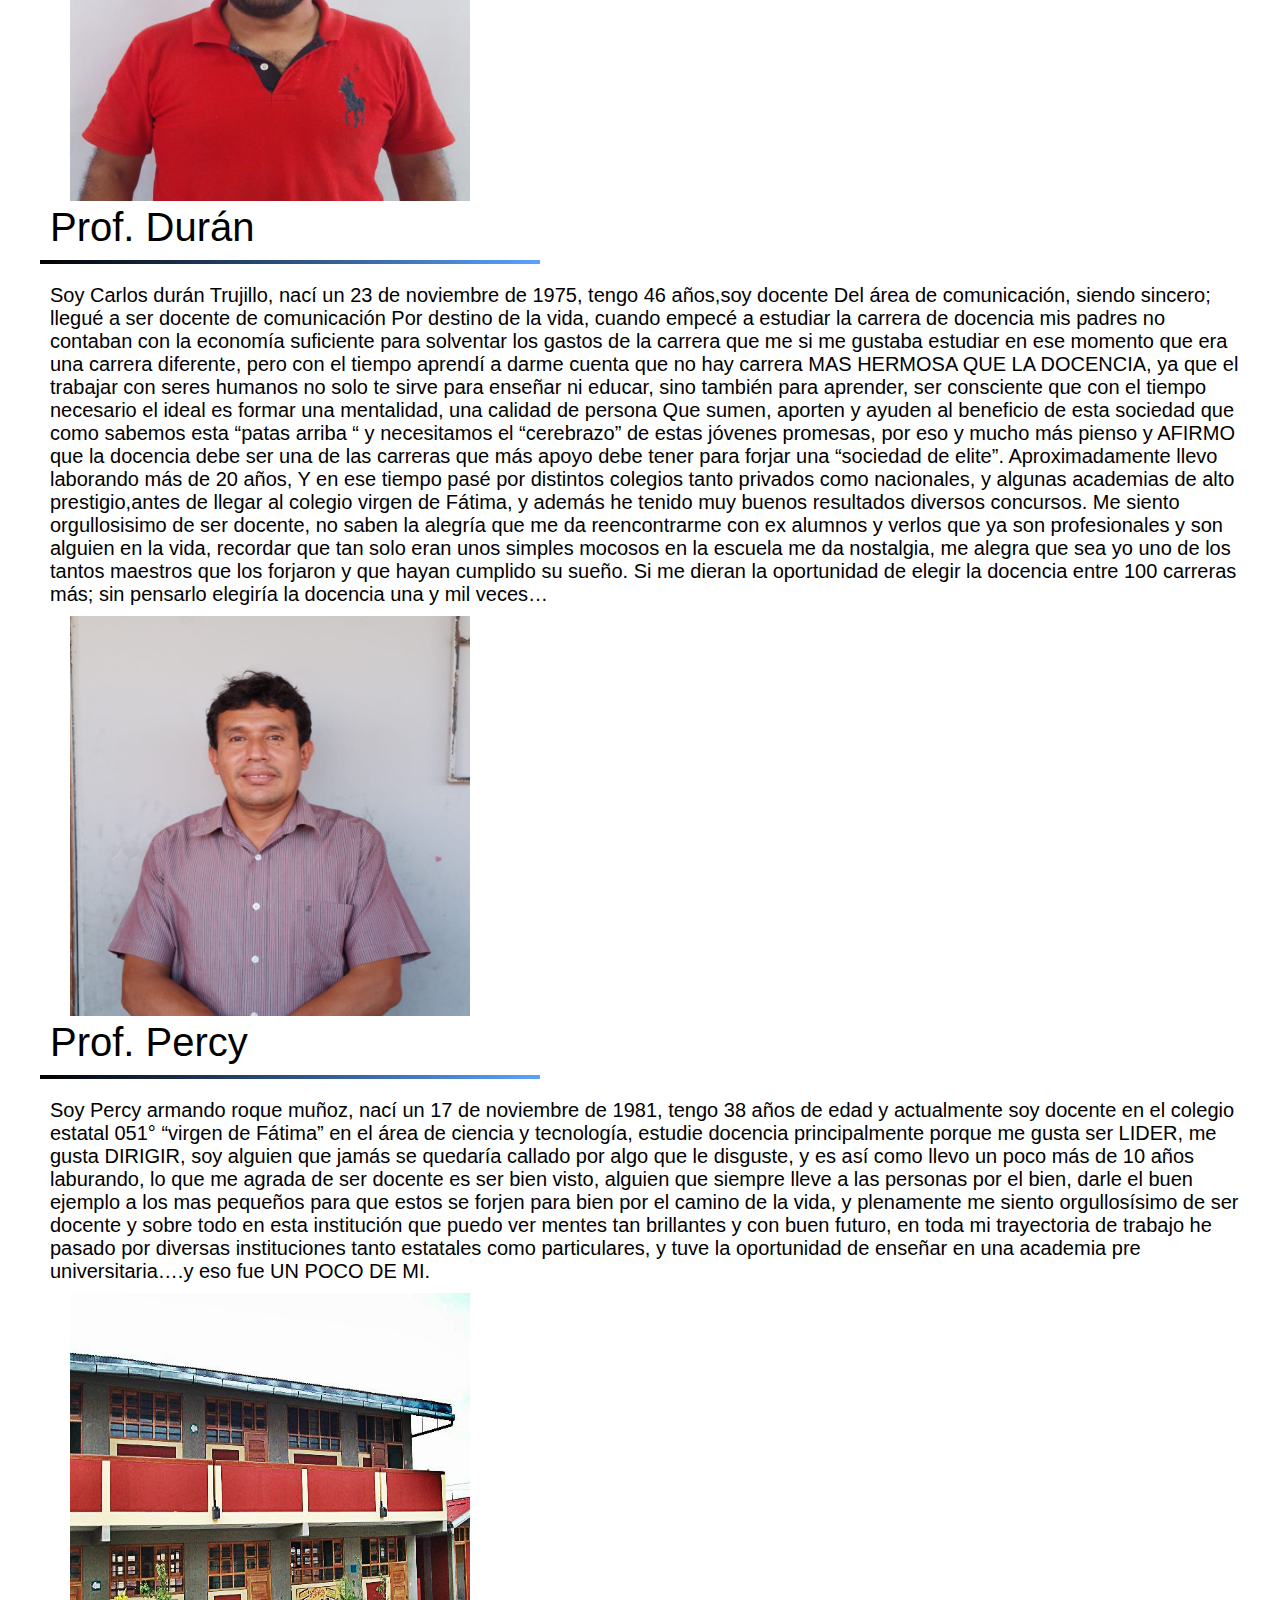
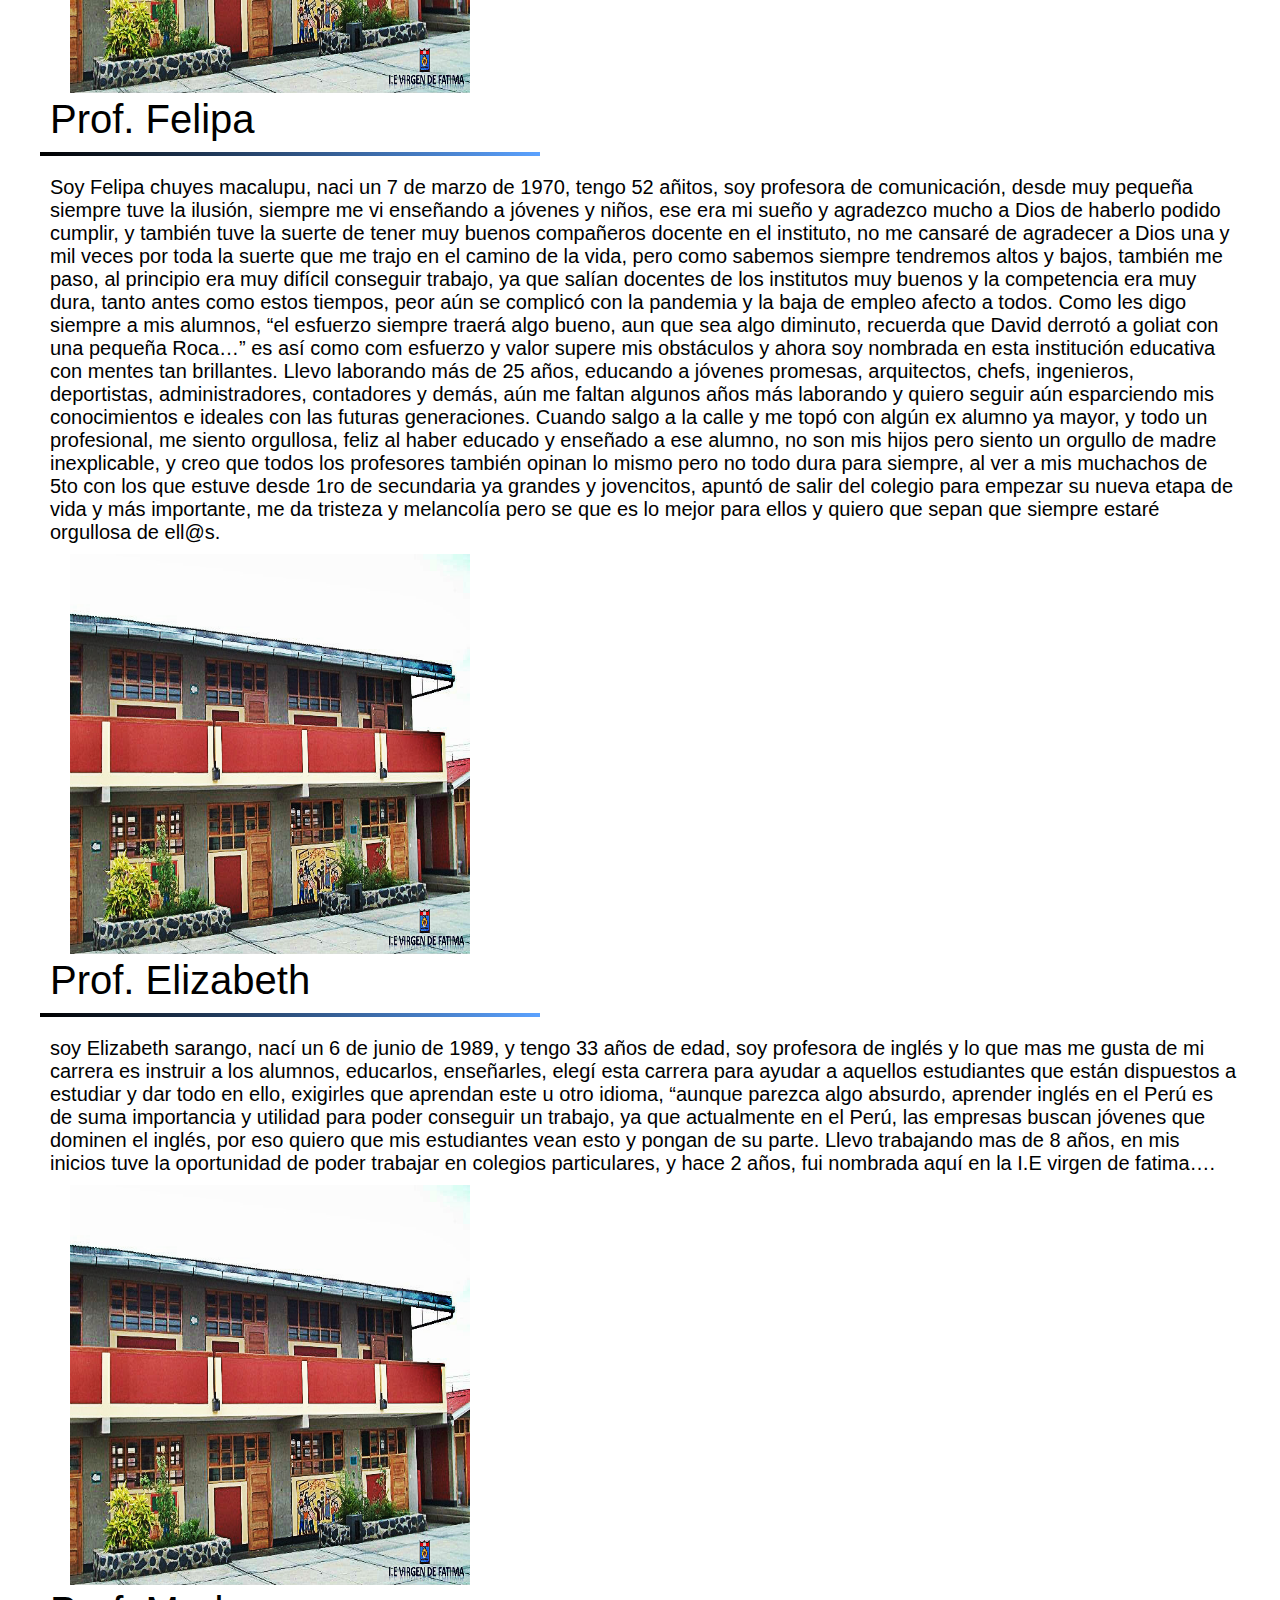
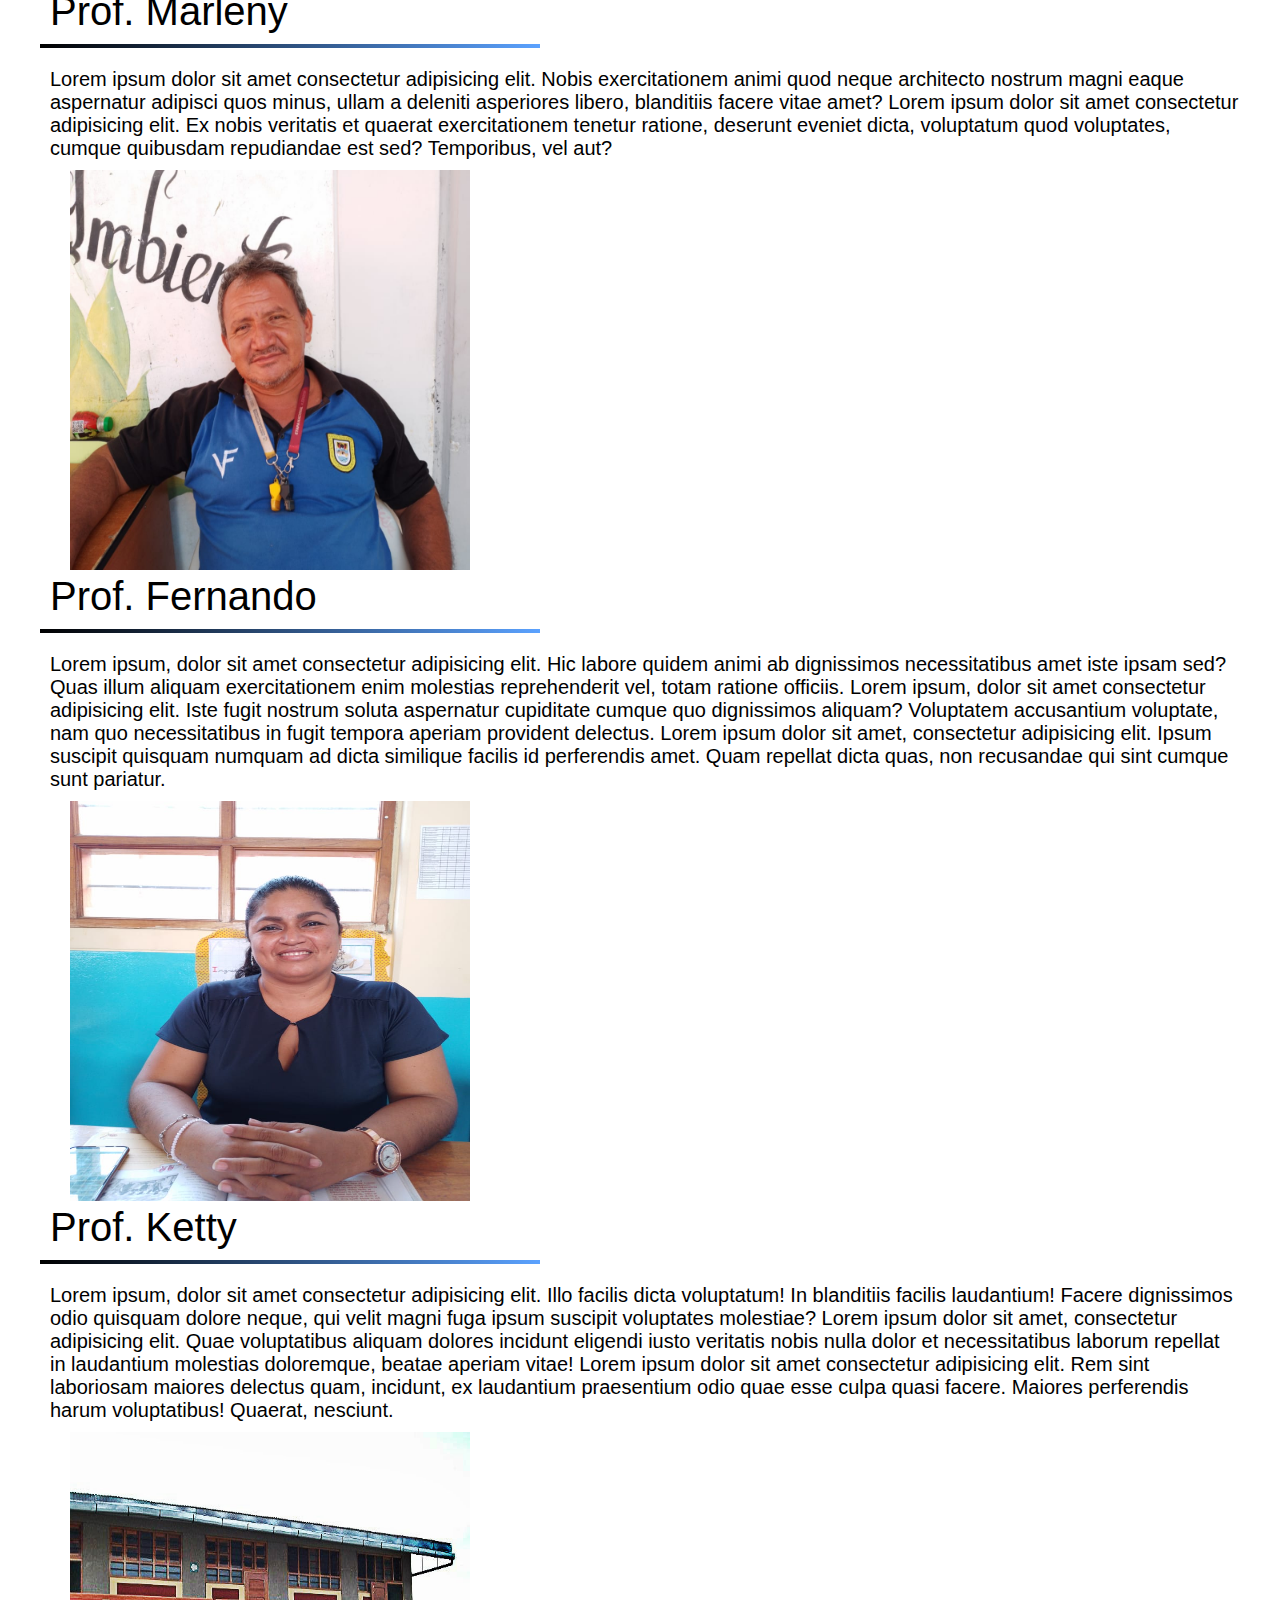
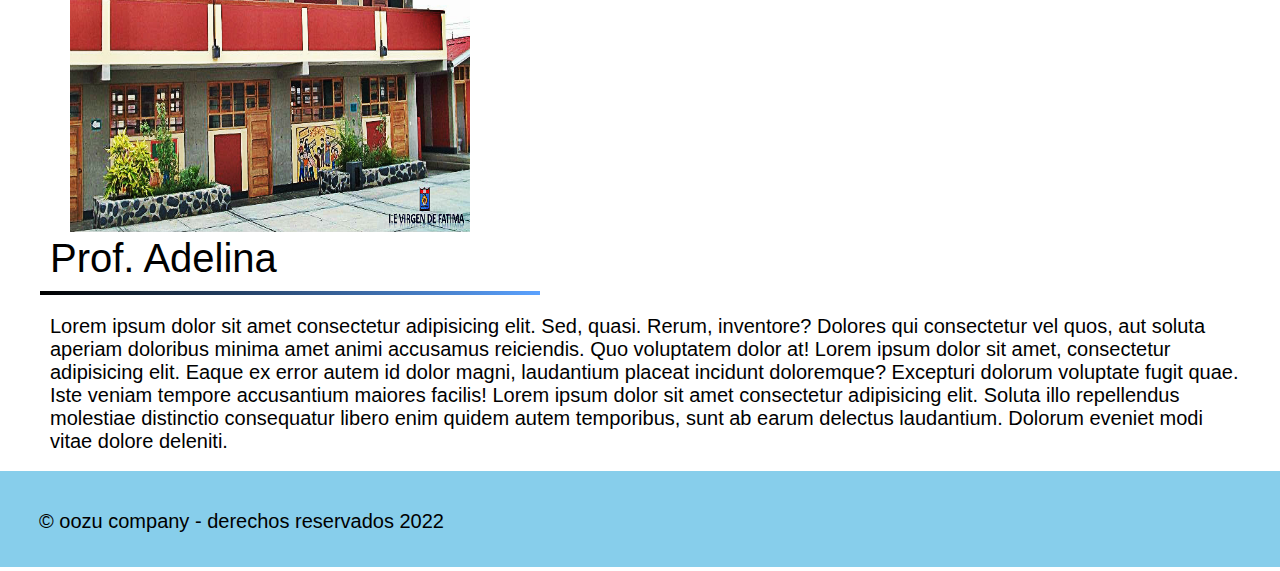
<file: siuuuu/secundaria.html>
<!DOCTYPE html>
<html lang="en">

<head>
  <meta charset="UTF-8">
  <title>Inicio</title>
  <link href="https://file.myfontastic.com/tc26fJHv8scB3d4vHQRRsV/icons.css" rel="stylesheet">
  <link rel="stylesheet" href="css/secundaria.css">
  <link rel="shortcut icon" href="Image/icon.png">

  <meta name="viewport"
    content="width=device-width, user-scalable=no, initial-scale=1.0, maximum-scale=1.0, minimum-scale=1.0">
</head>

<body>
    <div class="container-menu">
        <div class="redes-close">
    <label class="icon-facebook-square" onclick="location.href='https://www.facebook.com/Institucion-Educativa-051-Virgen-de-Fatima-114184020298721'"></label>
    <font class="close">X</font>
     </div>
    <ul>
        <li><a onclick="location.href='index.html'">Inicio</a></li>
        <li><a onclick="location.href='administrativo.html'">Plana administrativa</a></li>
        <li><a onclick="location.href='alumnos.html'">Alumnos</a></li>
        <li><a onclick="location.href='copyright.html'">Copyright</a></li>
        <li><a onclick="location.href='portal.educativo.php'">Iniciar sesión</a></li>
    </ul>
</div>
<header>
<div class="container-header">
    <div class="logo-title">
        <label class="icon-menu"></label>
        <img src="image/logo.png" onclick="location.href='index.html'" alt="">
        <h4>Virgen de Fátima</h4>
    </div>
</div>
</header>
</div>
</div>
  <main>
    <article1>
      <img src="image/diana.jpeg" alt="">
      <h1>Directora Diana Zapata</h1>
      <hr>
      <p>Lorem, ipsum dolor sit amet consectetur adipisicing elit. Voluptatibus, praesentium quod. Eius voluptatibus quibusdam nostrum eligendi harum dolorem quod ex eveniet id minima! Reiciendis quia sed asperiores ducimus quibusdam possimus. Lorem, ipsum dolor sit amet consectetur adipisicing elit. Autem vel odit veritatis nam! Fugit iusto minus, distinctio fuga officia veritatis alias, numquam quae voluptatibus tempore quos id eum eos rerum. Lorem ipsum, dolor sit amet consectetur adipisicing elit. Voluptatem expedita fugiat quia a excepturi. Hic voluptates vitae pariatur fugiat praesentium nemo expedita, atque officiis! Repudiandae adipisci consectetur asperiores distinctio voluptatibus!</p>
    </article1>
    <article2>
      <img src="image/juarez.jpeg" alt="">
      <h1>Prof. Juarez</h1>
      <hr>
      <p>soy Jorge Juárez acuña, nací un 10 de agosto de 1971, tengo 52 años de edad recién cumpliditos obiooo, me gradué de ingeniería pesquera pero lamentablemente me di cuenta que no era para mi, es asi como decidí irme por otro camino y despues de un tiempo descubri mi verdadera vocación y pasión que es educar y forjar adolescentes, es asi como actualmente soy docente de ciencia y tecnología y matemáticas, mi tipo de sangre es RH+, considero que mandar esta información es muy importante ya que en el caso de cualquier emergencia, yo puedo donar y arriesgar mi vida por cualquier estudiante, tengo 5 hermosos e hijos y son lo mas valioso que tengo en mi miserable vida, estudie docencia principalmente para estudiar mejor al ser humano, lo que mas me gusta de ser docente es compartir mis conocimientos sobre los jóvenes que serán el futuro del país, levo laburando aproximadamente 20 años y 15 años en la i.e virgen de fatima. La hija que considero mas buena es mi hija ariana, pueden visitarme en mi lindo hogar que esta hubicado en inca Yupanqui 235</p>
    </article2>
    <article3>
      <img src="image/duran.jpeg" alt="">
      <h1>Prof. Durán</h1>
      <hr>
      <p>Soy Carlos durán Trujillo, nací un 23 de noviembre de 1975, tengo 46 años,soy docente Del área de comunicación, siendo sincero; llegué a ser docente de comunicación Por destino de la vida, cuando empecé a estudiar la carrera de docencia mis padres no contaban con la economía suficiente para solventar los gastos de la carrera que me si me gustaba estudiar en ese momento que era una carrera diferente, pero con el tiempo aprendí a darme cuenta que no hay carrera MAS HERMOSA QUE LA DOCENCIA, ya que el trabajar con seres humanos no solo te sirve para enseñar ni educar, sino también para aprender, ser consciente que con el tiempo necesario el ideal es formar una mentalidad, una calidad de persona Que sumen, aporten y ayuden al beneficio de esta sociedad que como sabemos esta “patas arriba “ y necesitamos el “cerebrazo” de estas jóvenes promesas, por eso y mucho más pienso y AFIRMO que la docencia debe ser una de las carreras que  más apoyo debe tener para forjar una “sociedad de elite”.
        Aproximadamente llevo laborando más de 20 años, Y en ese tiempo pasé por distintos colegios tanto privados como nacionales, y algunas academias de alto prestigio,antes de llegar al colegio virgen de Fátima, y además he tenido muy buenos resultados diversos concursos. 
        Me siento orgullosisimo de ser docente, no saben la alegría que me da reencontrarme con ex alumnos y verlos que ya son profesionales y son alguien en la vida, recordar que tan solo  eran unos simples mocosos en la escuela me da nostalgia, me alegra que sea yo uno de los tantos maestros que los forjaron y que hayan cumplido su sueño.
        Si me dieran la oportunidad de elegir la docencia entre 100 carreras más; sin pensarlo elegiría la docencia una y mil veces…</p>
    </article3>
    <article4>
      <img src="image/roque.jpeg" alt="">
      <h1>Prof. Percy</h1>
      <hr>
      <p>Soy Percy armando roque muñoz, nací un 17 de noviembre de 1981, tengo 38 años de edad y actualmente soy docente en el colegio estatal 051° “virgen de Fátima” en el área de ciencia y tecnología, estudie docencia principalmente porque me gusta ser LIDER, me gusta DIRIGIR, soy alguien que jamás se quedaría callado por algo que le disguste, y es así como llevo un poco más de 10 años laburando, lo que me agrada de ser docente es ser bien visto, alguien que siempre lleve a las personas por el bien, darle el buen ejemplo a los mas pequeños para que estos se forjen para bien por el camino de la vida, y plenamente me siento orgullosísimo de ser docente y sobre todo en esta institución que puedo ver mentes tan brillantes y con buen futuro, en toda mi trayectoria de trabajo he pasado por diversas instituciones  tanto estatales como particulares, y tuve la oportunidad de enseñar en una academia pre universitaria….y eso fue UN POCO DE MI. 
      </p>
    </article4>
    <article5>
      <img src="image/campus.jpg" alt="">
      <h1>Prof. Felipa</h1>
      <hr>
      <p>Soy Felipa chuyes macalupu, naci un 7 de marzo de 1970, tengo 52 añitos, soy profesora de comunicación, desde muy pequeña siempre tuve la ilusión, siempre me vi enseñando a jóvenes y niños, ese era mi sueño y agradezco mucho a Dios de haberlo podido cumplir, y también tuve la suerte de tener muy buenos compañeros docente en el instituto,  no me cansaré de agradecer a Dios una y mil veces por toda la suerte que me trajo en el camino de la vida, pero como sabemos siempre tendremos altos y bajos, también me paso, al principio era muy difícil conseguir trabajo, ya que salían docentes de los institutos muy buenos y la competencia era muy dura, tanto antes como estos tiempos, peor aún se complicó con la pandemia y la baja de empleo afecto a todos.
        Como les digo siempre a mis alumnos, “el esfuerzo siempre traerá algo bueno, aun que sea algo diminuto, recuerda que David derrotó a goliat con una pequeña Roca…” es así como com esfuerzo y valor supere mis obstáculos y ahora soy nombrada en esta institución educativa con mentes tan brillantes.
        Llevo laborando más de 25 años, educando a jóvenes promesas, arquitectos, chefs, ingenieros, deportistas, administradores, contadores y demás, aún me faltan algunos años más laborando y quiero seguir aún esparciendo mis conocimientos e ideales con las futuras generaciones.
        Cuando salgo a la calle y me topó con algún ex alumno ya mayor,  y todo un profesional, me siento orgullosa, feliz al haber educado y enseñado a ese alumno, no son mis hijos pero siento un orgullo de madre inexplicable, y creo que todos los profesores también opinan lo mismo
        pero no todo dura para siempre, al ver a mis muchachos de 5to con los que estuve desde 1ro de secundaria ya grandes y jovencitos, apuntó de salir del colegio para empezar su nueva etapa de vida y más importante, me da tristeza y melancolía pero se que es lo mejor para ellos y quiero que sepan que siempre estaré orgullosa de ell@s.</p>
    </article5>
    <article6>
      <img src="image/campus.jpg" alt="">
      <h1>Prof. Elizabeth</h1>
      <hr>
      <p>soy Elizabeth sarango, nací un 6 de junio de 1989, y tengo 33 años de edad, soy profesora de inglés y lo que mas me gusta de mi carrera es instruir a los alumnos, educarlos, enseñarles, elegí esta carrera para ayudar a aquellos estudiantes que están dispuestos a estudiar y dar todo en ello, exigirles que aprendan este u otro idioma, “aunque parezca algo absurdo, aprender inglés en el Perú es de suma importancia y utilidad para poder conseguir un trabajo, ya que actualmente en el Perú, las empresas buscan jóvenes que dominen el inglés, por eso quiero que mis estudiantes vean esto y pongan de su parte.
        Llevo trabajando mas de 8 años, en mis inicios tuve la oportunidad de poder trabajar en colegios particulares, y hace 2 años, fui nombrada aquí en la I.E virgen de fatima….</p>
    </article6>
    <article7>
      <img src="image/campus.jpg" alt="">
      <h1>Prof. Marleny</h1>
      <hr>
      <p>Lorem ipsum dolor sit amet consectetur adipisicing elit. Nobis exercitationem animi quod neque architecto nostrum magni eaque aspernatur adipisci quos minus, ullam a deleniti asperiores libero, blanditiis facere vitae amet? Lorem ipsum dolor sit amet consectetur adipisicing elit. Ex nobis veritatis et quaerat exercitationem tenetur ratione, deserunt eveniet dicta, voluptatum quod voluptates, cumque quibusdam repudiandae est sed? Temporibus, vel aut?</p>
    </article7>
    <article8>
      <img src="image/nando.jpeg" alt="">
      <h1>Prof. Fernando</h1>
      <hr>
      <p>Lorem ipsum, dolor sit amet consectetur adipisicing elit. Hic labore quidem animi ab dignissimos necessitatibus amet iste ipsam sed? Quas illum aliquam exercitationem enim molestias reprehenderit vel, totam ratione officiis. Lorem ipsum, dolor sit amet consectetur adipisicing elit. Iste fugit nostrum soluta aspernatur cupiditate cumque quo dignissimos aliquam? Voluptatem accusantium voluptate, nam quo necessitatibus in fugit tempora aperiam provident delectus. Lorem ipsum dolor sit amet, consectetur adipisicing elit. Ipsum suscipit quisquam numquam ad dicta similique facilis id perferendis amet. Quam repellat dicta quas, non recusandae qui sint cumque sunt pariatur.</p>
    </article8>
    <article9>
      <img src="image/ketty.jpeg" alt="">
      <h1>Prof. Ketty</h1>
      <hr>
      <p>Lorem ipsum, dolor sit amet consectetur adipisicing elit. Illo facilis dicta voluptatum! In blanditiis facilis laudantium! Facere dignissimos odio quisquam dolore neque, qui velit magni fuga ipsum suscipit voluptates molestiae? Lorem ipsum dolor sit amet, consectetur adipisicing elit. Quae voluptatibus aliquam dolores incidunt eligendi iusto veritatis nobis nulla dolor et necessitatibus laborum repellat in laudantium molestias doloremque, beatae aperiam vitae! Lorem ipsum dolor sit amet consectetur adipisicing elit. Rem sint laboriosam maiores delectus quam, incidunt, ex laudantium praesentium odio quae esse culpa quasi facere. Maiores perferendis harum voluptatibus! Quaerat, nesciunt.</p>
    </article9>
    <article10>
      <img src="image/campus.jpg" alt="">
      <h1>Prof. Adelina</h1>
      <hr>
      <p>Lorem ipsum dolor sit amet consectetur adipisicing elit. Sed, quasi. Rerum, inventore? Dolores qui consectetur vel quos, aut soluta aperiam doloribus minima amet animi accusamus reiciendis. Quo voluptatem dolor at! Lorem ipsum dolor sit amet, consectetur adipisicing elit. Eaque ex error autem id dolor magni, laudantium placeat incidunt doloremque? Excepturi dolorum voluptate fugit quae. Iste veniam tempore accusantium maiores facilis! Lorem ipsum dolor sit amet consectetur adipisicing elit. Soluta illo repellendus molestiae distinctio consequatur libero enim quidem autem temporibus, sunt ab earum delectus laudantium. Dolorum eveniet modi vitae dolore deleniti.</p>
    </article10>
  </main>
  <footer>
    <label class="icon-facebook-square" onclick="location.href='https://www.facebook.com/Institucion-Educativa-051-Virgen-de-Fatima-114184020298721'"></label>
    <h1>© oozu company - derechos reservados 2022</h1>
</footer>
  <script src="https://code.jquery.com/jquery-3.2.1.min.js"></script>
    <script src="js/script.js"></script>
</body>
</html>
</file>
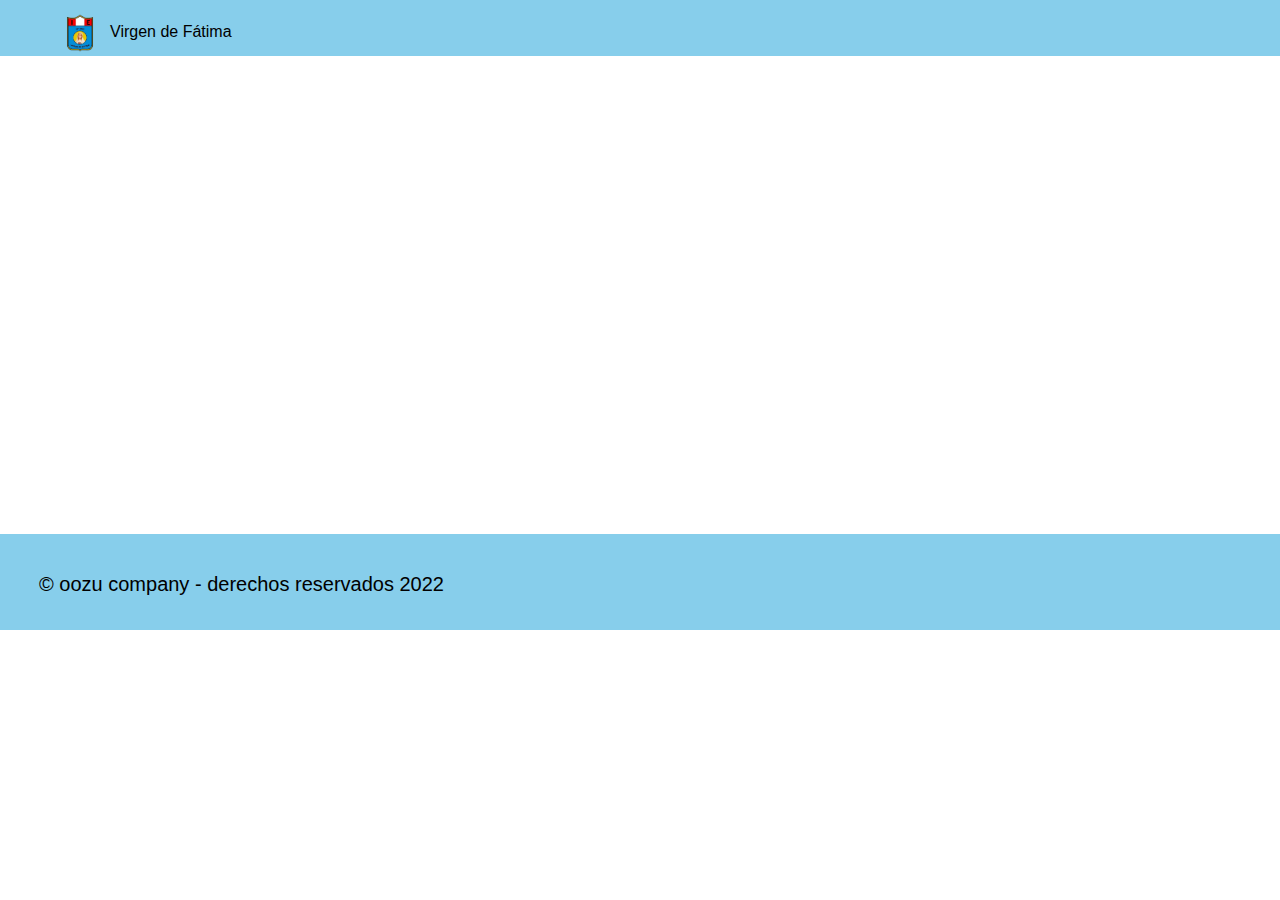
<file: siuuuu/ubicacion.html>
<!DOCTYPE html>
<html lang="es">

<head>
  <meta charset="UTF-8">
  <title>Inicio</title>
  <link href="https://file.myfontastic.com/tc26fJHv8scB3d4vHQRRsV/icons.css" rel="stylesheet">
  <link rel="stylesheet" href="css/boton.css">
  <link rel="shortcut icon" href="Image/icon.png">

  <meta name="viewport"
    content="width=device-width, user-scalable=no, initial-scale=1.0, maximum-scale=1.0, minimum-scale=1.0">
</head>

<body>
    <div class="container-menu">
        <div class="redes-close">
    <label class="icon-facebook-square" onclick="location.href='https://www.facebook.com/Institucion-Educativa-051-Virgen-de-Fatima-114184020298721'"></label>
    <font class="close">X</font>
     </div>
    <ul>
        <li><a onclick="location.href='index.html'">Inicio</a></li>
        <li><a onclick="location.href='administrativo.html'">Plana administrativa</a></li>
        <li><a onclick="location.href='alumnos.html'">Alumnos</a></li>
        <li><a onclick="location.href='copyright.html'">Copyright</a></li>
        <li><a onclick="location.href='portal.educativo.php'">Iniciar sesión</a></li>
    </ul>
</div>
<header>
<div class="container-header">
    <div class="logo-title">
        <label class="icon-menu"></label>
        <img src="image/logo.png" onclick="location.href='index.html'" alt="">
        <h4>Virgen de Fátima</h4>
    </div>
</div>
</header>
</div>
</div>
  <main>
    <article>
        <iframe src="https://www.google.com/maps/embed?pb=!1m14!1m12!1m3!1d1991.0500977947804!2d-80.42069440158129!3d-3.564404656170368!2m3!1f0!2f0!3f0!3m2!1i1024!2i768!4f13.1!5e0!3m2!1ses-419!2spe!4v1660973782175!5m2!1ses-419!2spe" width="600" height="450" style="border:0;" allowfullscreen="" loading="lazy" referrerpolicy="no-referrer-when-downgrade"></iframe>
    </article>
  </main>
  <footer>
    <label class="icon-facebook-square" onclick="location.href='https://www.facebook.com/Institucion-Educativa-051-Virgen-de-Fatima-114184020298721'"></label>
    <h1>© oozu company - derechos reservados 2022</h1>
</footer>
  <script src="https://code.jquery.com/jquery-3.2.1.min.js"></script>
    <script src="js/script.js"></script>
</body>
</html>
</file>
<file: siuuuu/css/main.css>
*{
    margin: 0;
    padding: 0;
    box-sizing: border-box;
    font-family: sans-serif;
}
header{
    width: 100%;
    height: 60px;
    background: skyblue;
    border-bottom: 4px solid white;
    display: flex;
    justify-content: space-between;
    color: black;
}
.container-header{
    width: 100%;
    max-width: 1200px;
    position: relative;
    margin: auto;
}
.logo-title img{
    width: 40px;
    height: 40px;
    margin-top: -40px;
    margin-left: 10px;
    cursor: pointer;
}
.logo-title h4{
    color: black;
    font-weight: 100;
    margin-left: 105px;
    margin-top: -40px;
}
.logo-title a{
    width:115px;
    font-family:Arial,Helvetica,sans-serif;
    font-weight:300;
    border-radius:10px;
    margin: 15px 13px;
    padding:20px 30px;
    background-color: blue;
    color: white;
    text-decoration:none;
    position: center;
    margin-left: 1000px;
    margin-top: -1000px;
}
.icon-menu{
    font-size: 30px;
    margin-top: 0px;
    margin-left: 10px;
    cursor: pointer;
}
footer {
    background-color: skyblue;
    border-bottom: 4px solid white;
    position: relative;
    bottom: 100;
    width: 200%;
    height: 100px;
    color: black;
    left: -66px;
}
footer label{
    font-size: 30px;
    margin: 60px;
    margin-top: 100px;
    margin-left: 100px;
    color: black;
    cursor: pointer;
}
footer h1{
    color: black;
    font-size: 20px;
    font-weight: 100;
    margin-left: 105px;
    margin-top: 5px;
}

/*Menu*/

.container-menu{
    width: 100%;
    height: 100vh;
    background: -webkit-linear-gradient(left bottom, rgb(2, 173, 252), #00fcf4);
    opacity: .9;
    position: fixed;
    top: 0;
    left: 0;
    z-index: 100;
}
.redes-close{
    margin-top: 20px;
    margin-left: 20px;
    position: relative;
}
.redes-close label{
    font-size: 30px;
    margin: 6px;
    color: black;
    cursor: pointer;
}
.redes-close font{
    position: absolute;
    right: 20px;
    color: black;
    font-size: 30px;
    cursor: pointer;
    transition: all 300ms;
}
.redes-close font:hover{
    transform: rotate(180deg);
}
.container-menu ul{
    margin-top: 40px;
    margin-left: 20px;
    cursor: pointer;
}

.container-menu ul li{
    list-style: none;
    padding: 10px;
}

.container-menu ul li a{
    color: white; 
    font-size: 28px;
    text-decoration: none;
    position: relative;
}

.container-menu ul li a:before{
    content: '';
    position: absolute;
    bottom: -10px;
    width: 0px;
    height: 2px;
    background: white;
    transition: all 300ms;
}

.container-menu ul li a:hover:before{
    width: 120%;
}



/*Portada*/

.container-portada{
    width: 100%;
    height: 400px;
    position: relative;
    background-image: url(../image/campus.jpg);
    background-size: 100%;
    animation: movimiento 20s infinite linear alternate;  
}

@keyframes movimiento{
    from{
        background-position: bottom left;
    }to{
        background-position: top right;
    }
}

.capa-gradient{
    width: 100%;
    height: 100%;
    position: absolute;
    background: -webkit-linear-gradient(left, black, #5ba2ff);
    opacity: 0.5;
}
.container-details{
    width: 100%;
    max-width: 1200px;
    position: relative;
    margin: auto;
}
.details{
    width: 100%;
    max-width: 500px;
    position: relative;
    top: 20px;
    color: white;
    padding-right: 10px;
}
.details h1{
    font-size: 40px;
    font-weight: 100;
}
.details p{
    margin-top: 10px;
    font-size: 20px;
}
.details button{
    padding: 10px 20px;
    font-size: 16px;
    background: none;
    border-style: none;
    border: 1px solid white;
    color: white;
    margin-top: 20px;
    transition: background 300ms;
    cursor: pointer;
}
.details button:hover{
    background: white;
    color: black;
}

/*Articulo*/

main{
    width: 100%;
    max-width: 1200px;
    margin: auto;
}
article{
    width: 100%;
    max-width: 800px;
    margin-top: 20px;
    margin-left: 10px;
    padding-right: 10px;
}
article h1{
    font-size: 40px;
    font-weight: 100;
}
article hr{
    max-width: 500px;
    height: 4px;
    border-style: none;
    background: -webkit-linear-gradient(left, black, #5ba2ff);
    margin-top: 10px;
}
article img{
    width: 450px;
    height: 400px;
    margin-top: -1200px;
    margin-left: 800px;
    border-color: skyblue;
}
article iframe{
    margin-left: 10px;
    width: 20px;
}
article2 img{
    width: 400px;
    height: 500px;
    margin-top: -1200px;
    margin-left: 800px;
    border: skyblue;
}
article p{
    font-size: 20px;
    margin-top: 20px;
    font-weight: 100;
}
@media screen and (max-width: 500px){
    .details p{
        font-size: 18px;
    }
}
</file>
<file: siuuuu/css/boton.css>
*{
    margin: 0;
    padding: 0;
    box-sizing: border-box;
    font-family: 'Raleway', sans-serif;
}

header{
    width: 100%;
    height: 60px;
    background: skyblue;
    border-bottom: 4px solid white;
    display: flex;
    justify-content: space-between;
    color: black;
}

.container-header{
    width: 100%;
    max-width: 1200px;
    position: relative;
    margin: auto;
}

.logo-title{
    display: flex;
}
.logo-title h4{
    color: black;
    font-weight: 100;
    margin-left: 10px;
    margin-top: 20px;
}
.logo-title img{
    width: 40px;
    height: 40px;
    margin-top: 10px;
    margin-left: 10px;
    cursor: pointer;
}
.icon-menu{
    font-size: 30px;
    margin-top: 10px;
    margin-left: 10px;
    cursor: pointer;
}
footer {
    background-color: skyblue;
    border-bottom: 4px solid white;
    position: relative;
    bottom: 100;
    width: 200%;
    height: 100px;
    color: black;
    left: -66px;
}
footer label{
    font-size: 30px;
    margin: 60px;
    margin-top: 10px;
    margin-left: 100px;
    color: black;
    cursor: pointer;
}
footer h1{
    color: black;
    font-size: 20px;
    font-weight: 100;
    margin-left: 105px;
    margin-top: 5px;
}

/*Portada*/


.container-portada{
    width: 100%;
    height: 400px;
    position: relative;
    background-image: url(../image/portada.jpg);
    background-size: 200%;
    animation: movimiento 20s infinite linear alternate;  
}

@keyframes movimiento{
    from{
        background-position: bottom left;
    }to{
        background-position: top right;
    }
}


.capa-gradient{
    width: 100%;
    height: 100%;
    position: absolute;
    background: -webkit-linear-gradient(left, black, #0672d0);
    opacity: 0.5;
}

.container-details{
    width: 100%;
    max-width: 1200px;
    position: relative;
    margin: auto;
}


.details{
    width: 100%;
    max-width: 500px;
    position: relative;
    top: 20px;
    color: white;
}

.details h1{
    font-size: 40px;
    font-weight: 100;
    margin-left: 10px;
}

.details p{
    margin-top: 10px;
    font-size: 20px;
    font-weight: 100;
    margin-left: 10px;
}

.details button{
    padding: 10px 20px;
    font-size: 16px;
    background: none;
    border-style: none;
    border: 1px solid white;
    color: white;
    margin-top: 20px;
    transition: background 300ms;
    cursor: pointer;
    margin-left: 10px;
}

.details button:hover{
    background: white;
    color: black;
}


/*Articulo*/

main{
    width: 100%;
    max-width: 1200px;
    margin: auto;
}

article{
    width: 100%;
    max-width: 800px;
    margin-top: 20px;
    padding-right: 20px;
}

article h1{
    font-size: 40px;
    font-weight: 100;
    margin-left: 10px;
}

article hr{
    max-width: 500px;
    height: 4px;
    border-style: none;
    background: -webkit-linear-gradient(left, black, #5ba2ff);
    margin-top: 10px;
}

article p{
    font-size: 20px;
    margin-top: 20px;
    font-weight: 100;
    margin-left: 10px;
}
article img{
    width: 700px;
    height: 400px;
    margin-top: 10px;
    margin-left: 10px;
    cursor: pointer;
}
article iframe{
    margin-top: 0px;
    margin-left: 100px;
    width: 1000px;
}
article2 img{
    width: 700px;
    height: 400px;
    margin-top: 10px;
    margin-left: 10px;
    cursor: pointer;
}
article3 img{
    width: 700px;
    height: 400px;
    margin-top: 10px;
    margin-left: 10px;
    cursor: pointer;
}
article4 img{
    width: 700px;
    height: 400px;
    margin-top: 10px;
    margin-left: 10px;
    cursor: pointer;
}

/*Menu*/

.container-menu{
    width: 100%;
    height: 100vh;
    background: -webkit-linear-gradient(left bottom, rgb(2, 173, 252), #00fcf4);
    opacity: .9;
    position: fixed;
    top: 0;
    left: 0;
    z-index: 100;
}
.redes-close{
    margin-top: 20px;
    margin-left: 20px;
    position: relative;
}
.redes-close label{
    font-size: 30px;
    margin: 6px;
    color: black;
    cursor: pointer;
}
.redes-close font{
    position: absolute;
    right: 20px;
    color: black;
    font-size: 30px;
    cursor: pointer;
    transition: all 300ms;
}
.redes-close font:hover{
    transform: rotate(180deg);
}
.container-menu ul{
    margin-top: 40px;
    margin-left: 20px;
    color: black;
    cursor: pointer;
}

.container-menu ul li{
    list-style: none;
    padding: 10px;
}

.container-menu ul li a{
    color: white; 
    font-size: 28px;
    text-decoration: none;
    position: relative;
}

.container-menu ul li a:before{
    content: '';
    position: absolute;
    bottom: -10px;
    width: 0px;
    height: 2px;
    background: white;
    transition: all 300ms;
}

.container-menu ul li a:hover:before{
    width: 120%;
}


@media screen and (max-width: 500px){
    .details p{
        font-size: 18px;
    }
}
</file>
<file: siuuuu/css/menu.css>
*{
    margin: 0;
    padding: 0;
    box-sizing: border-box;
    font-family: 'Raleway', sans-serif;
}

header{
    width: 100%;
    height: 60px;
    background: skyblue;
    border-bottom: 4px solid white;
    display: flex;
    justify-content: space-between;
    color: black;
}

.container-header{
    width: 100%;
    max-width: 1200px;
    position: relative;
    margin: auto;
}

.logo-title{
    display: flex;
}
.logo-title h4{
    color: black;
    font-weight: 100;
    margin-left: 10px;
    margin-top: 20px;
}
.logo-title img{
    width: 40px;
    height: 40px;
    margin-top: 10px;
    margin-left: 10px;
    cursor: pointer;
}
.icon-menu{
    font-size: 30px;
    margin-top: 10px;
    margin-left: 10px;
    cursor: pointer;
}
footer {
    background-color: skyblue;
    border-bottom: 4px solid white;
    position: relative;
    bottom: 100;
    width: 200%;
    height: 100px;
    color: black;
    left: -66px;
}
footer label{
    font-size: 30px;
    margin: 60px;
    margin-top: 10px;
    margin-left: 100px;
    color: black;
    cursor: pointer;
}
footer h1{
    color: black;
    font-size: 20px;
    font-weight: 100;
    margin-left: 105px;
    margin-top: 5px;
}
/*Portada*/


.container-portada{
    width: 100%;
    height: 400px;
    position: relative;
    background-image: url(../image/portada.jpg);
    background-size: 200%;
    animation: movimiento 20s infinite linear alternate;  
}

@keyframes movimiento{
    from{
        background-position: bottom left;
    }to{
        background-position: top right;
    }
}


.capa-gradient{
    width: 100%;
    height: 100%;
    position: absolute;
    background: -webkit-linear-gradient(left, black, #0672d0);
    opacity: 0.5;
}

.container-details{
    width: 100%;
    max-width: 1200px;
    position: relative;
    margin: auto;
}


.details{
    width: 100%;
    max-width: 500px;
    position: relative;
    top: 20px;
    color: white;
}

.details h1{
    font-size: 40px;
    font-weight: 100;
    margin-left: 10px;
}

.details p{
    margin-top: 10px;
    font-size: 20px;
    font-weight: 100;
    margin-left: 10px;
}

.details button{
    padding: 10px 20px;
    font-size: 16px;
    background: none;
    border-style: none;
    border: 1px solid white;
    color: white;
    margin-top: 20px;
    transition: background 300ms;
    cursor: pointer;
    margin-left: 10px;
}

.details button:hover{
    background: white;
    color: black;
}


/*Articulo*/

main{
    width: 100%;
    max-width: 1200px;
    margin: auto;
}

article{
    width: 100%;
    max-width: 800px;
    margin-top: 20px;
    padding-right: 20px;
}
article a{
    color: black; 
    font-size: 28px;
    text-decoration: none;
    position: relative;
}
article h1{
    font-size: 40px;
    font-weight: 100;
    margin-left: 10px;
}

article hr{
    max-width: 500px;
    height: 4px;
    border-style: none;
    background: -webkit-linear-gradient(left, black, #5ba2ff);
    margin-top: 10px;
}

article p{
    font-size: 20px;
    margin-top: 20px;
    font-weight: 100;
    margin-left: 10px;
}
article2 img{
    width: 400px;
    height: 500px;
    margin-top: -1200px;
    margin-left: 800px;
}

/*Menu*/

.container-menu{
    width: 100%;
    height: 100vh;
    background: -webkit-linear-gradient(left bottom, rgb(2, 173, 252), #00fcf4);
    opacity: .9;
    position: fixed;
    top: 0;
    left: 0;
    z-index: 100;
}
.redes-close{
    margin-top: 20px;
    margin-left: 20px;
    position: relative;
}
.redes-close label{
    font-size: 30px;
    margin: 6px;
    color: black;
    cursor: pointer;
}
.redes-close font{
    position: absolute;
    right: 20px;
    color: black;
    font-size: 30px;
    cursor: pointer;
    transition: all 300ms;
}
.redes-close font:hover{
    transform: rotate(180deg);
}
.container-menu ul{
    margin-top: 40px;
    margin-left: 20px;
    cursor: pointer;
}

.container-menu ul li{
    list-style: none;
    padding: 10px;
}

.container-menu ul li a{
    color: white; 
    font-size: 28px;
    text-decoration: none;
    position: relative;
}

.container-menu ul li a:before{
    content: '';
    position: absolute;
    bottom: -10px;
    width: 0px;
    height: 2px;
    background: white;
    transition: all 300ms;
}

.container-menu ul li a:hover:before{
    width: 120%;
}


@media screen and (max-width: 500px){
    .details p{
        font-size: 18px;
    }
}
</file>
<file: siuuuu/css/auxiliar.css>
*{
    margin: 0;
    padding: 0;
    box-sizing: border-box;
    font-family: 'Raleway', sans-serif;
}

header{
    width: 100%;
    height: 60px;
    background: skyblue;
    border-bottom: 4px solid white;
    display: flex;
    justify-content: space-between;
    color: black;
}

.container-header{
    width: 100%;
    max-width: 1200px;
    position: relative;
    margin: auto;
}

.logo-title{
    display: flex;
}
.logo-title h4{
    color: black;
    font-weight: 100;
    margin-left: 10px;
    margin-top: 20px;
}
.logo-title img{
    width: 40px;
    height: 40px;
    margin-top: 10px;
    margin-left: 10px;
    cursor: pointer;
}
.icon-menu{
    font-size: 30px;
    margin-top: 10px;
    margin-left: 10px;
    cursor: pointer;
}
footer {
    background-color: skyblue;
    border-bottom: 4px solid white;
    position: relative;
    bottom: 100;
    width: 200%;
    height: 100px;
    color: black;
    left: -66px;
}
footer label{
    font-size: 30px;
    margin: 60px;
    margin-top: 10px;
    margin-left: 10px;
    color: black;
    cursor: pointer;
}
footer h1{
    color: black;
    font-size: 20px;
    font-weight: 100;
    margin-left: 105px;
    margin-top: 5px;
}

/*Portada*/



.container-portada{
    width: 100%;
    height: 400px;
    position: relative;
    background-image: url(../image/portada.jpg);
    background-size: 200%;
    animation: movimiento 20s infinite linear alternate;  
}

@keyframes movimiento{
    from{
        background-position: bottom left;
    }to{
        background-position: top right;
    }
}


.capa-gradient{
    width: 100%;
    height: 100%;
    position: absolute;
    background: -webkit-linear-gradient(left, black, #0672d0);
    opacity: 0.5;
}

.container-details{
    width: 100%;
    max-width: 1200px;
    position: relative;
    margin: auto;
}


.details{
    width: 100%;
    max-width: 500px;
    position: relative;
    top: 20px;
    color: white;
}

.details h1{
    font-size: 40px;
    font-weight: 100;
    margin-left: 10px;
}

.details p{
    margin-top: 10px;
    font-size: 20px;
    font-weight: 100;
    margin-left: 10px;
}

.details button{
    padding: 10px 20px;
    font-size: 16px;
    background: none;
    border-style: none;
    border: 1px solid white;
    color: white;
    margin-top: 20px;
    transition: background 300ms;
    cursor: pointer;
    margin-left: 10px;
}

.details button:hover{
    background: white;
    color: black;
}


/*Articulo*/

main{
    width: 100%;
    max-width: 1200px;
    margin: auto;
}

article{
    width: 100%;
    max-width: 800px;
    margin-top: 20px;
    padding-right: 20px;
}

article h1{
    font-size: 40px;
    font-weight: 100;
    margin-left: 10px;
}

article hr{
    max-width: 500px;
    height: 4px;
    border-style: none;
    background: -webkit-linear-gradient(left, black, #5ba2ff);
    margin-top: 10px;
}

article p{
    font-size: 20px;
    margin-top: 20px;
    font-weight: 100;
    margin-left: 10px;
}
article img{
    width: 400px;
    height: 400px;
    margin-top: -10px;
    margin-left: 10px;
    cursor: pointer;
}
article1{
    width: 100%;
    max-width: 800px;
    margin-top: 20px;
    padding-right: 20px;
}

article1 h1{
    font-size: 40px;
    font-weight: 100;
    margin-left: 10px;
}

article1 hr{
    max-width: 500px;
    height: 4px;
    border-style: none;
    background: -webkit-linear-gradient(left, black, #5ba2ff);
    margin-top: 10px;
}

article1 p{
    font-size: 20px;
    margin-top: 20px;
    font-weight: 100;
    margin-left: 10px;
}
article1 img{
    width: 400px;
    height: 400px;
    margin-top: 10px;
    margin-left: 10px;
    cursor: pointer;
}
article2{
    width: 100%;
    max-width: 800px;
    margin-top: 20px;
    padding-right: 20px;
}

article2 h1{
    font-size: 40px;
    font-weight: 100;
    margin-left: 10px;
}

article2 hr{
    max-width: 500px;
    height: 4px;
    border-style: none;
    background: -webkit-linear-gradient(left, black, #5ba2ff);
    margin-top: 10px;
}

article2 p{
    font-size: 20px;
    margin-top: 20px;
    font-weight: 100;
    margin-left: 10px;
}
article2 img{
    width: 400px;
    height: 400px;
    margin-top: 10px;
    margin-left: 10px;
    cursor: pointer;
}
article3{
    width: 100%;
    max-width: 800px;
    margin-top: 20px;
    padding-right: 20px;
}

article3 h1{
    font-size: 40px;
    font-weight: 100;
    margin-left: 10px;
}

article3 hr{
    max-width: 500px;
    height: 4px;
    border-style: none;
    background: -webkit-linear-gradient(left, black, #5ba2ff);
    margin-top: 10px;
}

article3 p{
    font-size: 20px;
    margin-top: 20px;
    font-weight: 100;
    margin-left: 10px;
}
article3 img{
    width: 400px;
    height: 400px;
    margin-top: 10px;
    margin-left: 10px;
    cursor: pointer;
}
article4{
    width: 100%;
    max-width: 800px;
    margin-top: 20px;
    padding-right: 20px;
}

article4 h1{
    font-size: 40px;
    font-weight: 100;
    margin-left: 10px;
}

article4 hr{
    max-width: 500px;
    height: 4px;
    border-style: none;
    background: -webkit-linear-gradient(left, black, #5ba2ff);
    margin-top: 10px;
}

article4 p{
    font-size: 20px;
    margin-top: 20px;
    font-weight: 100;
    margin-left: 10px;
}
article4 img{
    width: 400px;
    height: 400px;
    margin-top: 10px;
    margin-left: 10px;
    cursor: pointer;
}
article5{
    width: 100%;
    max-width: 800px;
    margin-top: 20px;
    padding-right: 20px;
}

article5 h1{
    font-size: 40px;
    font-weight: 100;
    margin-left: 10px;
}

article5 hr{
    max-width: 500px;
    height: 4px;
    border-style: none;
    background: -webkit-linear-gradient(left, black, #5ba2ff);
    margin-top: 10px;
}

article5 p{
    font-size: 20px;
    margin-top: 20px;
    font-weight: 100;
    margin-left: 10px;
}
article5 img{
    width: 400px;
    height: 400px;
    margin-top: 10px;
    margin-left: 10px;
    cursor: pointer;
}
article6{
    width: 100%;
    max-width: 800px;
    margin-top: 20px;
    padding-right: 20px;
}

article6 h1{
    font-size: 40px;
    font-weight: 100;
    margin-left: 10px;
}

article6 hr{
    max-width: 500px;
    height: 4px;
    border-style: none;
    background: -webkit-linear-gradient(left, black, #5ba2ff);
    margin-top: 10px;
}

article6 p{
    font-size: 20px;
    margin-top: 20px;
    font-weight: 100;
    margin-left: 10px;
}
article6 img{
    width: 400px;
    height: 400px;
    margin-top: 10px;
    margin-left: 10px;
    cursor: pointer;
}
article7{
    width: 100%;
    max-width: 800px;
    margin-top: 20px;
    padding-right: 20px;
}

article7 h1{
    font-size: 40px;
    font-weight: 100;
    margin-left: 10px;
}

article7 hr{
    max-width: 500px;
    height: 4px;
    border-style: none;
    background: -webkit-linear-gradient(left, black, #5ba2ff);
    margin-top: 10px;
}

article7 p{
    font-size: 20px;
    margin-top: 20px;
    font-weight: 100;
    margin-left: 10px;
}
article7 img{
    width: 400px;
    height: 400px;
    margin-top: 10px;
    margin-left: 10px;
    cursor: pointer;
}
article8{
    width: 100%;
    max-width: 800px;
    margin-top: 20px;
    padding-right: 20px;
}

article8 h1{
    font-size: 40px;
    font-weight: 100;
    margin-left: 10px;
}

article8 hr{
    max-width: 500px;
    height: 4px;
    border-style: none;
    background: -webkit-linear-gradient(left, black, #5ba2ff);
    margin-top: 10px;
}

article8 p{
    font-size: 20px;
    margin-top: 20px;
    font-weight: 100;
    margin-left: 10px;
}
article8 img{
    width: 400px;
    height: 400px;
    margin-top: 10px;
    margin-left: 10px;
    cursor: pointer;
}
article9{
    width: 100%;
    max-width: 800px;
    margin-top: 20px;
    padding-right: 20px;
}

article9 h1{
    font-size: 40px;
    font-weight: 100;
    margin-left: 10px;
}

article9 hr{
    max-width: 500px;
    height: 4px;
    border-style: none;
    background: -webkit-linear-gradient(left, black, #5ba2ff);
    margin-top: 10px;
}

article9 p{
    font-size: 20px;
    margin-top: 20px;
    font-weight: 100;
    margin-left: 10px;
}
article9 img{
    width: 400px;
    height: 400px;
    margin-top: 10px;
    margin-left: 10px;
    cursor: pointer;
}
article10{
    width: 100%;
    max-width: 800px;
    margin-top: 20px;
    padding-right: 20px;
}

article10 h1{
    font-size: 40px;
    font-weight: 100;
    margin-left: 10px;
}

article10 hr{
    max-width: 500px;
    height: 4px;
    border-style: none;
    background: -webkit-linear-gradient(left, black, #5ba2ff);
    margin-top: 10px;
}

article10 p{
    font-size: 20px;
    margin-top: 20px;
    font-weight: 100;
    margin-left: 10px;
}
article10 img{
    width: 400px;
    height: 400px;
    margin-top: 10px;
    margin-left: 10px;
    cursor: pointer;
}
/*Menu*/

.container-menu{
    width: 100%;
    height: 100vh;
    background: -webkit-linear-gradient(left bottom, rgb(2, 173, 252), #00fcf4);
    opacity: .9;
    position: fixed;
    top: 0;
    left: 0;
    z-index: 100;
}
.redes-close{
    margin-top: 20px;
    margin-left: 20px;
    position: relative;
}
.redes-close label{
    font-size: 30px;
    margin: 6px;
    color: black;
    cursor: pointer;
}
.redes-close font{
    position: absolute;
    right: 20px;
    color: black;
    font-size: 30px;
    cursor: pointer;
    transition: all 300ms;
}
.redes-close font:hover{
    transform: rotate(180deg);
}
.container-menu ul{
    margin-top: 40px;
    margin-left: 20px;
    cursor: pointer;
}

.container-menu ul li{
    list-style: none;
    padding: 10px;
}

.container-menu ul li a{
    color: white; 
    font-size: 28px;
    text-decoration: none;
    position: relative;
}

.container-menu ul li a:before{
    content: '';
    position: absolute;
    bottom: -10px;
    width: 0px;
    height: 2px;
    background: white;
    transition: all 300ms;
}

.container-menu ul li a:hover:before{
    width: 120%;
}


@media screen and (max-width: 500px){
    .details p{
        font-size: 18px;
    }
}
</file>
<file: siuuuu/css/inicial.css>
*{
    margin: 0;
    padding: 0;
    box-sizing: border-box;
    font-family: 'Raleway', sans-serif;
}

header{
    width: 100%;
    height: 60px;
    background: skyblue;
    border-bottom: 4px solid white;
    display: flex;
    justify-content: space-between;
    color: black;
}

.container-header{
    width: 100%;
    max-width: 1200px;
    position: relative;
    margin: auto;
}

.logo-title{
    display: flex;
}
.logo-title h4{
    color: black;
    font-weight: 100;
    margin-left: 10px;
    margin-top: 20px;
}
.logo-title img{
    width: 40px;
    height: 40px;
    margin-top: 10px;
    margin-left: 10px;
    cursor: pointer;
}
.icon-menu{
    font-size: 30px;
    margin-top: 10px;
    margin-left: 10px;
    cursor: pointer;
}
footer {
    background-color: skyblue;
    border-bottom: 4px solid white;
    position: relative;
    bottom: 100;
    width: 200%;
    height: 100px;
    color: black;
    left: -66px;
}
footer label{
    font-size: 30px;
    margin: 60px;
    margin-top: 10px;
    margin-left: 10px;
    color: black;
    cursor: pointer;
}
footer h1{
    color: black;
    font-size: 20px;
    font-weight: 100;
    margin-left: 105px;
    margin-top: 5px;
}

/*Portada*/



.container-portada{
    width: 100%;
    height: 400px;
    position: relative;
    background-image: url(../image/portada.jpg);
    background-size: 200%;
    animation: movimiento 20s infinite linear alternate;  
}

@keyframes movimiento{
    from{
        background-position: bottom left;
    }to{
        background-position: top right;
    }
}


.capa-gradient{
    width: 100%;
    height: 100%;
    position: absolute;
    background: -webkit-linear-gradient(left, black, #0672d0);
    opacity: 0.5;
}

.container-details{
    width: 100%;
    max-width: 1200px;
    position: relative;
    margin: auto;
}


.details{
    width: 100%;
    max-width: 500px;
    position: relative;
    top: 20px;
    color: white;
}

.details h1{
    font-size: 40px;
    font-weight: 100;
    margin-left: 10px;
}

.details p{
    margin-top: 10px;
    font-size: 20px;
    font-weight: 100;
    margin-left: 10px;
}

.details button{
    padding: 10px 20px;
    font-size: 16px;
    background: none;
    border-style: none;
    border: 1px solid white;
    color: white;
    margin-top: 20px;
    transition: background 300ms;
    cursor: pointer;
    margin-left: 10px;
}

.details button:hover{
    background: white;
    color: black;
}


/*Articulo*/

main{
    width: 100%;
    max-width: 1200px;
    margin: auto;
}

article{
    width: 100%;
    max-width: 800px;
    margin-top: 20px;
    padding-right: 20px;
}

article h1{
    font-size: 40px;
    font-weight: 100;
    margin-left: 10px;
}

article hr{
    max-width: 500px;
    height: 4px;
    border-style: none;
    background: -webkit-linear-gradient(left, black, #5ba2ff);
    margin-top: 10px;
}

article p{
    font-size: 20px;
    margin-top: 20px;
    font-weight: 100;
    margin-left: 10px;
}
article img{
    width: 400px;
    height: 400px;
    margin-top: -10px;
    margin-left: 10px;
    cursor: pointer;
}
article1{
    width: 100%;
    max-width: 800px;
    margin-top: 20px;
    padding-right: 20px;
}

article1 h1{
    font-size: 40px;
    font-weight: 100;
    margin-left: 10px;
}

article1 hr{
    max-width: 500px;
    height: 4px;
    border-style: none;
    background: -webkit-linear-gradient(left, black, #5ba2ff);
    margin-top: 10px;
}

article1 p{
    font-size: 20px;
    margin-top: 20px;
    font-weight: 100;
    margin-left: 10px;
}
article1 img{
    width: 400px;
    height: 400px;
    margin-top: 10px;
    margin-left: 10px;
    cursor: pointer;
}
article2{
    width: 100%;
    max-width: 800px;
    margin-top: 20px;
    padding-right: 20px;
}

article2 h1{
    font-size: 40px;
    font-weight: 100;
    margin-left: 10px;
}

article2 hr{
    max-width: 500px;
    height: 4px;
    border-style: none;
    background: -webkit-linear-gradient(left, black, #5ba2ff);
    margin-top: 10px;
}

article2 p{
    font-size: 20px;
    margin-top: 20px;
    font-weight: 100;
    margin-left: 10px;
}
article2 img{
    width: 400px;
    height: 400px;
    margin-top: 10px;
    margin-left: 10px;
    cursor: pointer;
}
article3{
    width: 100%;
    max-width: 800px;
    margin-top: 20px;
    padding-right: 20px;
}

article3 h1{
    font-size: 40px;
    font-weight: 100;
    margin-left: 10px;
}

article3 hr{
    max-width: 500px;
    height: 4px;
    border-style: none;
    background: -webkit-linear-gradient(left, black, #5ba2ff);
    margin-top: 10px;
}

article3 p{
    font-size: 20px;
    margin-top: 20px;
    font-weight: 100;
    margin-left: 10px;
}
article3 img{
    width: 400px;
    height: 400px;
    margin-top: 10px;
    margin-left: 10px;
    cursor: pointer;
}
article4{
    width: 100%;
    max-width: 800px;
    margin-top: 20px;
    padding-right: 20px;
}

article4 h1{
    font-size: 40px;
    font-weight: 100;
    margin-left: 10px;
}

article4 hr{
    max-width: 500px;
    height: 4px;
    border-style: none;
    background: -webkit-linear-gradient(left, black, #5ba2ff);
    margin-top: 10px;
}

article4 p{
    font-size: 20px;
    margin-top: 20px;
    font-weight: 100;
    margin-left: 10px;
}
article4 img{
    width: 400px;
    height: 400px;
    margin-top: 10px;
    margin-left: 10px;
    cursor: pointer;
}
article5{
    width: 100%;
    max-width: 800px;
    margin-top: 20px;
    padding-right: 20px;
}

article5 h1{
    font-size: 40px;
    font-weight: 100;
    margin-left: 10px;
}

article5 hr{
    max-width: 500px;
    height: 4px;
    border-style: none;
    background: -webkit-linear-gradient(left, black, #5ba2ff);
    margin-top: 10px;
}

article5 p{
    font-size: 20px;
    margin-top: 20px;
    font-weight: 100;
    margin-left: 10px;
}
article5 img{
    width: 400px;
    height: 400px;
    margin-top: 10px;
    margin-left: 10px;
    cursor: pointer;
}
article6{
    width: 100%;
    max-width: 800px;
    margin-top: 20px;
    padding-right: 20px;
}

article6 h1{
    font-size: 40px;
    font-weight: 100;
    margin-left: 10px;
}

article6 hr{
    max-width: 500px;
    height: 4px;
    border-style: none;
    background: -webkit-linear-gradient(left, black, #5ba2ff);
    margin-top: 10px;
}

article6 p{
    font-size: 20px;
    margin-top: 20px;
    font-weight: 100;
    margin-left: 10px;
}
article6 img{
    width: 400px;
    height: 400px;
    margin-top: 10px;
    margin-left: 10px;
    cursor: pointer;
}
article7{
    width: 100%;
    max-width: 800px;
    margin-top: 20px;
    padding-right: 20px;
}

article7 h1{
    font-size: 40px;
    font-weight: 100;
    margin-left: 10px;
}

article7 hr{
    max-width: 500px;
    height: 4px;
    border-style: none;
    background: -webkit-linear-gradient(left, black, #5ba2ff);
    margin-top: 10px;
}

article7 p{
    font-size: 20px;
    margin-top: 20px;
    font-weight: 100;
    margin-left: 10px;
}
article7 img{
    width: 400px;
    height: 400px;
    margin-top: 10px;
    margin-left: 10px;
    cursor: pointer;
}
article8{
    width: 100%;
    max-width: 800px;
    margin-top: 20px;
    padding-right: 20px;
}

article8 h1{
    font-size: 40px;
    font-weight: 100;
    margin-left: 10px;
}

article8 hr{
    max-width: 500px;
    height: 4px;
    border-style: none;
    background: -webkit-linear-gradient(left, black, #5ba2ff);
    margin-top: 10px;
}

article8 p{
    font-size: 20px;
    margin-top: 20px;
    font-weight: 100;
    margin-left: 10px;
}
article8 img{
    width: 400px;
    height: 400px;
    margin-top: 10px;
    margin-left: 10px;
    cursor: pointer;
}
article9{
    width: 100%;
    max-width: 800px;
    margin-top: 20px;
    padding-right: 20px;
}

article9 h1{
    font-size: 40px;
    font-weight: 100;
    margin-left: 10px;
}

article9 hr{
    max-width: 500px;
    height: 4px;
    border-style: none;
    background: -webkit-linear-gradient(left, black, #5ba2ff);
    margin-top: 10px;
}

article9 p{
    font-size: 20px;
    margin-top: 20px;
    font-weight: 100;
    margin-left: 10px;
}
article9 img{
    width: 400px;
    height: 400px;
    margin-top: 10px;
    margin-left: 10px;
    cursor: pointer;
}
article10{
    width: 100%;
    max-width: 800px;
    margin-top: 20px;
    padding-right: 20px;
}

article10 h1{
    font-size: 40px;
    font-weight: 100;
    margin-left: 10px;
}

article10 hr{
    max-width: 500px;
    height: 4px;
    border-style: none;
    background: -webkit-linear-gradient(left, black, #5ba2ff);
    margin-top: 10px;
}

article10 p{
    font-size: 20px;
    margin-top: 20px;
    font-weight: 100;
    margin-left: 10px;
}
article10 img{
    width: 400px;
    height: 400px;
    margin-top: 10px;
    margin-left: 10px;
    cursor: pointer;
}
/*Menu*/

.container-menu{
    width: 100%;
    height: 100vh;
    background: -webkit-linear-gradient(left bottom, rgb(2, 173, 252), #00fcf4);
    opacity: .9;
    position: fixed;
    top: 0;
    left: 0;
    z-index: 100;
}
.redes-close{
    margin-top: 20px;
    margin-left: 20px;
    position: relative;
}
.redes-close label{
    font-size: 30px;
    margin: 6px;
    color: black;
    cursor: pointer;
}
.redes-close font{
    position: absolute;
    right: 20px;
    color: black;
    font-size: 30px;
    cursor: pointer;
    transition: all 300ms;
}
.redes-close font:hover{
    transform: rotate(180deg);
}
.container-menu ul{
    margin-top: 40px;
    margin-left: 20px;
    cursor: pointer;
}

.container-menu ul li{
    list-style: none;
    padding: 10px;
}

.container-menu ul li a{
    color: white; 
    font-size: 28px;
    text-decoration: none;
    position: relative;
}

.container-menu ul li a:before{
    content: '';
    position: absolute;
    bottom: -10px;
    width: 0px;
    height: 2px;
    background: white;
    transition: all 300ms;
}

.container-menu ul li a:hover:before{
    width: 120%;
}


@media screen and (max-width: 500px){
    .details p{
        font-size: 18px;
    }
}
</file>
<file: siuuuu/css/primaria.css>
*{
    margin: 0;
    padding: 0;
    box-sizing: border-box;
    font-family: 'Raleway', sans-serif;
}

header{
    width: 100%;
    height: 60px;
    background: skyblue;
    border-bottom: 4px solid white;
    display: flex;
    justify-content: space-between;
    color: black;
}

.container-header{
    width: 100%;
    max-width: 1200px;
    position: relative;
    margin: auto;
}

.logo-title{
    display: flex;
}
.logo-title h4{
    color: black;
    font-weight: 100;
    margin-left: 10px;
    margin-top: 20px;
}
.logo-title img{
    width: 40px;
    height: 40px;
    margin-top: 10px;
    margin-left: 10px;
    cursor: pointer;
}
.icon-menu{
    font-size: 30px;
    margin-top: 10px;
    margin-left: 10px;
    cursor: pointer;
}
footer {
    background-color: skyblue;
    border-bottom: 4px solid white;
    position: relative;
    bottom: 100;
    width: 200%;
    height: 100px;
    color: black;
    left: -66px;
}
footer label{
    font-size: 30px;
    margin: 60px;
    margin-top: 10px;
    margin-left: 10px;
    color: black;
    cursor: pointer;
}
footer h1{
    color: black;
    font-size: 20px;
    font-weight: 100;
    margin-left: 105px;
    margin-top: 5px;
}

/*Portada*/



.container-portada{
    width: 100%;
    height: 400px;
    position: relative;
    background-image: url(../image/portada.jpg);
    background-size: 200%;
    animation: movimiento 20s infinite linear alternate;  
}

@keyframes movimiento{
    from{
        background-position: bottom left;
    }to{
        background-position: top right;
    }
}


.capa-gradient{
    width: 100%;
    height: 100%;
    position: absolute;
    background: -webkit-linear-gradient(left, black, #0672d0);
    opacity: 0.5;
}

.container-details{
    width: 100%;
    max-width: 1200px;
    position: relative;
    margin: auto;
}


.details{
    width: 100%;
    max-width: 500px;
    position: relative;
    top: 20px;
    color: white;
}

.details h1{
    font-size: 40px;
    font-weight: 100;
    margin-left: 10px;
}

.details p{
    margin-top: 10px;
    font-size: 20px;
    font-weight: 100;
    margin-left: 10px;
}

.details button{
    padding: 10px 20px;
    font-size: 16px;
    background: none;
    border-style: none;
    border: 1px solid white;
    color: white;
    margin-top: 20px;
    transition: background 300ms;
    cursor: pointer;
    margin-left: 10px;
}

.details button:hover{
    background: white;
    color: black;
}


/*Articulo*/

main{
    width: 100%;
    max-width: 1200px;
    margin: auto;
}

article{
    width: 100%;
    max-width: 800px;
    margin-top: 20px;
    padding-right: 20px;
}

article h1{
    font-size: 40px;
    font-weight: 100;
    margin-left: 10px;
}

article hr{
    max-width: 500px;
    height: 4px;
    border-style: none;
    background: -webkit-linear-gradient(left, black, #5ba2ff);
    margin-top: 10px;
}

article p{
    font-size: 20px;
    margin-top: 20px;
    font-weight: 100;
    margin-left: 10px;
}
article img{
    width: 400px;
    height: 400px;
    margin-top: -10px;
    margin-left: 10px;
    cursor: pointer;
}
article1{
    width: 100%;
    max-width: 800px;
    margin-top: 20px;
    padding-right: 20px;
}

article1 h1{
    font-size: 40px;
    font-weight: 100;
    margin-left: 10px;
}

article1 hr{
    max-width: 500px;
    height: 4px;
    border-style: none;
    background: -webkit-linear-gradient(left, black, #5ba2ff);
    margin-top: 10px;
}

article1 p{
    font-size: 20px;
    margin-top: 20px;
    font-weight: 100;
    margin-left: 10px;
}
article1 img{
    width: 400px;
    height: 400px;
    margin-top: 10px;
    margin-left: 10px;
    cursor: pointer;
}
article2{
    width: 100%;
    max-width: 800px;
    margin-top: 20px;
    padding-right: 20px;
}

article2 h1{
    font-size: 40px;
    font-weight: 100;
    margin-left: 10px;
}

article2 hr{
    max-width: 500px;
    height: 4px;
    border-style: none;
    background: -webkit-linear-gradient(left, black, #5ba2ff);
    margin-top: 10px;
}

article2 p{
    font-size: 20px;
    margin-top: 20px;
    font-weight: 100;
    margin-left: 10px;
}
article2 img{
    width: 400px;
    height: 400px;
    margin-top: 10px;
    margin-left: 10px;
    cursor: pointer;
}
article3{
    width: 100%;
    max-width: 800px;
    margin-top: 20px;
    padding-right: 20px;
}

article3 h1{
    font-size: 40px;
    font-weight: 100;
    margin-left: 10px;
}

article3 hr{
    max-width: 500px;
    height: 4px;
    border-style: none;
    background: -webkit-linear-gradient(left, black, #5ba2ff);
    margin-top: 10px;
}

article3 p{
    font-size: 20px;
    margin-top: 20px;
    font-weight: 100;
    margin-left: 10px;
}
article3 img{
    width: 400px;
    height: 400px;
    margin-top: 10px;
    margin-left: 10px;
    cursor: pointer;
}
article4{
    width: 100%;
    max-width: 800px;
    margin-top: 20px;
    padding-right: 20px;
}

article4 h1{
    font-size: 40px;
    font-weight: 100;
    margin-left: 10px;
}

article4 hr{
    max-width: 500px;
    height: 4px;
    border-style: none;
    background: -webkit-linear-gradient(left, black, #5ba2ff);
    margin-top: 10px;
}

article4 p{
    font-size: 20px;
    margin-top: 20px;
    font-weight: 100;
    margin-left: 10px;
}
article4 img{
    width: 400px;
    height: 400px;
    margin-top: 10px;
    margin-left: 10px;
    cursor: pointer;
}
article5{
    width: 100%;
    max-width: 800px;
    margin-top: 20px;
    padding-right: 20px;
}

article5 h1{
    font-size: 40px;
    font-weight: 100;
    margin-left: 10px;
}

article5 hr{
    max-width: 500px;
    height: 4px;
    border-style: none;
    background: -webkit-linear-gradient(left, black, #5ba2ff);
    margin-top: 10px;
}

article5 p{
    font-size: 20px;
    margin-top: 20px;
    font-weight: 100;
    margin-left: 10px;
}
article5 img{
    width: 400px;
    height: 400px;
    margin-top: 10px;
    margin-left: 10px;
    cursor: pointer;
}
article6{
    width: 100%;
    max-width: 800px;
    margin-top: 20px;
    padding-right: 20px;
}

article6 h1{
    font-size: 40px;
    font-weight: 100;
    margin-left: 10px;
}

article6 hr{
    max-width: 500px;
    height: 4px;
    border-style: none;
    background: -webkit-linear-gradient(left, black, #5ba2ff);
    margin-top: 10px;
}

article6 p{
    font-size: 20px;
    margin-top: 20px;
    font-weight: 100;
    margin-left: 10px;
}
article6 img{
    width: 400px;
    height: 400px;
    margin-top: 10px;
    margin-left: 10px;
    cursor: pointer;
}
article7{
    width: 100%;
    max-width: 800px;
    margin-top: 20px;
    padding-right: 20px;
}

article7 h1{
    font-size: 40px;
    font-weight: 100;
    margin-left: 10px;
}

article7 hr{
    max-width: 500px;
    height: 4px;
    border-style: none;
    background: -webkit-linear-gradient(left, black, #5ba2ff);
    margin-top: 10px;
}

article7 p{
    font-size: 20px;
    margin-top: 20px;
    font-weight: 100;
    margin-left: 10px;
}
article7 img{
    width: 400px;
    height: 400px;
    margin-top: 10px;
    margin-left: 10px;
    cursor: pointer;
}
article8{
    width: 100%;
    max-width: 800px;
    margin-top: 20px;
    padding-right: 20px;
}

article8 h1{
    font-size: 40px;
    font-weight: 100;
    margin-left: 10px;
}

article8 hr{
    max-width: 500px;
    height: 4px;
    border-style: none;
    background: -webkit-linear-gradient(left, black, #5ba2ff);
    margin-top: 10px;
}

article8 p{
    font-size: 20px;
    margin-top: 20px;
    font-weight: 100;
    margin-left: 10px;
}
article8 img{
    width: 400px;
    height: 400px;
    margin-top: 10px;
    margin-left: 10px;
    cursor: pointer;
}
article9{
    width: 100%;
    max-width: 800px;
    margin-top: 20px;
    padding-right: 20px;
}

article9 h1{
    font-size: 40px;
    font-weight: 100;
    margin-left: 10px;
}

article9 hr{
    max-width: 500px;
    height: 4px;
    border-style: none;
    background: -webkit-linear-gradient(left, black, #5ba2ff);
    margin-top: 10px;
}

article9 p{
    font-size: 20px;
    margin-top: 20px;
    font-weight: 100;
    margin-left: 10px;
}
article9 img{
    width: 400px;
    height: 400px;
    margin-top: 10px;
    margin-left: 10px;
    cursor: pointer;
}
article10{
    width: 100%;
    max-width: 800px;
    margin-top: 20px;
    padding-right: 20px;
}

article10 h1{
    font-size: 40px;
    font-weight: 100;
    margin-left: 10px;
}

article10 hr{
    max-width: 500px;
    height: 4px;
    border-style: none;
    background: -webkit-linear-gradient(left, black, #5ba2ff);
    margin-top: 10px;
}

article10 p{
    font-size: 20px;
    margin-top: 20px;
    font-weight: 100;
    margin-left: 10px;
}
article10 img{
    width: 400px;
    height: 400px;
    margin-top: 10px;
    margin-left: 10px;
    cursor: pointer;
}
/*Menu*/

.container-menu{
    width: 100%;
    height: 100vh;
    background: -webkit-linear-gradient(left bottom, rgb(2, 173, 252), #00fcf4);
    opacity: .9;
    position: fixed;
    top: 0;
    left: 0;
    z-index: 100;
}
.redes-close{
    margin-top: 20px;
    margin-left: 20px;
    position: relative;
}
.redes-close label{
    font-size: 30px;
    margin: 6px;
    color: black;
    cursor: pointer;
}
.redes-close font{
    position: absolute;
    right: 20px;
    color: black;
    font-size: 30px;
    cursor: pointer;
    transition: all 300ms;
}
.redes-close font:hover{
    transform: rotate(180deg);
}
.container-menu ul{
    margin-top: 40px;
    margin-left: 20px;
    cursor: pointer;
}

.container-menu ul li{
    list-style: none;
    padding: 10px;
}

.container-menu ul li a{
    color: white; 
    font-size: 28px;
    text-decoration: none;
    position: relative;
}

.container-menu ul li a:before{
    content: '';
    position: absolute;
    bottom: -10px;
    width: 0px;
    height: 2px;
    background: white;
    transition: all 300ms;
}

.container-menu ul li a:hover:before{
    width: 120%;
}


@media screen and (max-width: 500px){
    .details p{
        font-size: 18px;
    }
}
</file>
<file: siuuuu/css/secundaria.css>
*{
    margin: 0;
    padding: 0;
    box-sizing: border-box;
    font-family: 'Raleway', sans-serif;
}

header{
    width: 100%;
    height: 60px;
    background: skyblue;
    border-bottom: 4px solid white;
    display: flex;
    justify-content: space-between;
    color: black;
}

.container-header{
    width: 100%;
    max-width: 1200px;
    position: relative;
    margin: auto;
}

.logo-title{
    display: flex;
}
.logo-title h4{
    color: black;
    font-weight: 100;
    margin-left: 10px;
    margin-top: 20px;
}
.logo-title img{
    width: 40px;
    height: 40px;
    margin-top: 10px;
    margin-left: 10px;
    cursor: pointer;
}
.icon-menu{
    font-size: 30px;
    margin-top: 10px;
    margin-left: 10px;
    cursor: pointer;
}
footer {
    background-color: skyblue;
    border-bottom: 4px solid white;
    position: relative;
    bottom: 100;
    width: 200%;
    height: 100px;
    color: black;
    left: -66px;
}
footer label{
    font-size: 30px;
    margin: 60px;
    margin-top: 10px;
    margin-left: 10px;
    color: black;
    cursor: pointer;
}
footer h1{
    color: black;
    font-size: 20px;
    font-weight: 100;
    margin-left: 105px;
    margin-top: 5px;
}

/*Portada*/



.container-portada{
    width: 100%;
    height: 400px;
    position: relative;
    background-image: url(../image/portada.jpg);
    background-size: 200%;
    animation: movimiento 20s infinite linear alternate;  
}

@keyframes movimiento{
    from{
        background-position: bottom left;
    }to{
        background-position: top right;
    }
}


.capa-gradient{
    width: 100%;
    height: 100%;
    position: absolute;
    background: -webkit-linear-gradient(left, black, #0672d0);
    opacity: 0.5;
}

.container-details{
    width: 100%;
    max-width: 1200px;
    position: relative;
    margin: auto;
}


.details{
    width: 100%;
    max-width: 500px;
    position: relative;
    top: 20px;
    color: white;
}

.details h1{
    font-size: 40px;
    font-weight: 100;
    margin-left: 10px;
}

.details p{
    margin-top: 10px;
    font-size: 20px;
    font-weight: 100;
    margin-left: 10px;
}

.details button{
    padding: 10px 20px;
    font-size: 16px;
    background: none;
    border-style: none;
    border: 1px solid white;
    color: white;
    margin-top: 20px;
    transition: background 300ms;
    cursor: pointer;
    margin-left: 10px;
}

.details button:hover{
    background: white;
    color: black;
}


/*Articulo*/

main{
    width: 100%;
    max-width: 1200px;
    margin: auto;
}

article{
    width: 100%;
    max-width: 800px;
    margin-top: 20px;
    padding-right: 20px;
}

article h1{
    font-size: 40px;
    font-weight: 100;
    margin-left: 10px;
}

article hr{
    max-width: 500px;
    height: 4px;
    border-style: none;
    background: -webkit-linear-gradient(left, black, #5ba2ff);
    margin-top: 10px;
}

article p{
    font-size: 20px;
    margin-top: 20px;
    font-weight: 100;
    margin-left: 10px;
}
article img{
    width: 400px;
    height: 400px;
    margin-top: -10px;
    margin-left: 10px;
    cursor: pointer;
}
article1{
    width: 100%;
    max-width: 800px;
    margin-top: 20px;
    padding-right: 20px;
}

article1 h1{
    font-size: 40px;
    font-weight: 100;
    margin-left: 10px;
}

article1 hr{
    max-width: 500px;
    height: 4px;
    border-style: none;
    background: -webkit-linear-gradient(left, black, #5ba2ff);
    margin-top: 10px;
}

article1 p{
    font-size: 20px;
    margin-top: 20px;
    font-weight: 100;
    margin-left: 10px;
}
article1 img{
    width: 400px;
    height: 400px;
    margin-top: 10px;
    margin-left: 10px;
    cursor: pointer;
}
article2{
    width: 100%;
    max-width: 800px;
    margin-top: 20px;
    padding-right: 20px;
}

article2 h1{
    font-size: 40px;
    font-weight: 100;
    margin-left: 10px;
}

article2 hr{
    max-width: 500px;
    height: 4px;
    border-style: none;
    background: -webkit-linear-gradient(left, black, #5ba2ff);
    margin-top: 10px;
}

article2 p{
    font-size: 20px;
    margin-top: 20px;
    font-weight: 100;
    margin-left: 10px;
}
article2 img{
    width: 400px;
    height: 400px;
    margin-top: 10px;
    margin-left: 10px;
    cursor: pointer;
}
article3{
    width: 100%;
    max-width: 800px;
    margin-top: 20px;
    padding-right: 20px;
}

article3 h1{
    font-size: 40px;
    font-weight: 100;
    margin-left: 10px;
}

article3 hr{
    max-width: 500px;
    height: 4px;
    border-style: none;
    background: -webkit-linear-gradient(left, black, #5ba2ff);
    margin-top: 10px;
}

article3 p{
    font-size: 20px;
    margin-top: 20px;
    font-weight: 100;
    margin-left: 10px;
}
article3 img{
    width: 400px;
    height: 400px;
    margin-top: 10px;
    margin-left: 10px;
    cursor: pointer;
}
article4{
    width: 100%;
    max-width: 800px;
    margin-top: 20px;
    padding-right: 20px;
}

article4 h1{
    font-size: 40px;
    font-weight: 100;
    margin-left: 10px;
}

article4 hr{
    max-width: 500px;
    height: 4px;
    border-style: none;
    background: -webkit-linear-gradient(left, black, #5ba2ff);
    margin-top: 10px;
}

article4 p{
    font-size: 20px;
    margin-top: 20px;
    font-weight: 100;
    margin-left: 10px;
}
article4 img{
    width: 400px;
    height: 400px;
    margin-top: 10px;
    margin-left: 10px;
    cursor: pointer;
}
article5{
    width: 100%;
    max-width: 800px;
    margin-top: 20px;
    padding-right: 20px;
}

article5 h1{
    font-size: 40px;
    font-weight: 100;
    margin-left: 10px;
}

article5 hr{
    max-width: 500px;
    height: 4px;
    border-style: none;
    background: -webkit-linear-gradient(left, black, #5ba2ff);
    margin-top: 10px;
}

article5 p{
    font-size: 20px;
    margin-top: 20px;
    font-weight: 100;
    margin-left: 10px;
}
article5 img{
    width: 400px;
    height: 400px;
    margin-top: 10px;
    margin-left: 10px;
    cursor: pointer;
}
article6{
    width: 100%;
    max-width: 800px;
    margin-top: 20px;
    padding-right: 20px;
}

article6 h1{
    font-size: 40px;
    font-weight: 100;
    margin-left: 10px;
}

article6 hr{
    max-width: 500px;
    height: 4px;
    border-style: none;
    background: -webkit-linear-gradient(left, black, #5ba2ff);
    margin-top: 10px;
}

article6 p{
    font-size: 20px;
    margin-top: 20px;
    font-weight: 100;
    margin-left: 10px;
}
article6 img{
    width: 400px;
    height: 400px;
    margin-top: 10px;
    margin-left: 10px;
    cursor: pointer;
}
article7{
    width: 100%;
    max-width: 800px;
    margin-top: 20px;
    padding-right: 20px;
}

article7 h1{
    font-size: 40px;
    font-weight: 100;
    margin-left: 10px;
}

article7 hr{
    max-width: 500px;
    height: 4px;
    border-style: none;
    background: -webkit-linear-gradient(left, black, #5ba2ff);
    margin-top: 10px;
}

article7 p{
    font-size: 20px;
    margin-top: 20px;
    font-weight: 100;
    margin-left: 10px;
}
article7 img{
    width: 400px;
    height: 400px;
    margin-top: 10px;
    margin-left: 10px;
    cursor: pointer;
}
article8{
    width: 100%;
    max-width: 800px;
    margin-top: 20px;
    padding-right: 20px;
}

article8 h1{
    font-size: 40px;
    font-weight: 100;
    margin-left: 10px;
}

article8 hr{
    max-width: 500px;
    height: 4px;
    border-style: none;
    background: -webkit-linear-gradient(left, black, #5ba2ff);
    margin-top: 10px;
}

article8 p{
    font-size: 20px;
    margin-top: 20px;
    font-weight: 100;
    margin-left: 10px;
}
article8 img{
    width: 400px;
    height: 400px;
    margin-top: 10px;
    margin-left: 10px;
    cursor: pointer;
}
article9{
    width: 100%;
    max-width: 800px;
    margin-top: 20px;
    padding-right: 20px;
}

article9 h1{
    font-size: 40px;
    font-weight: 100;
    margin-left: 10px;
}

article9 hr{
    max-width: 500px;
    height: 4px;
    border-style: none;
    background: -webkit-linear-gradient(left, black, #5ba2ff);
    margin-top: 10px;
}

article9 p{
    font-size: 20px;
    margin-top: 20px;
    font-weight: 100;
    margin-left: 10px;
}
article9 img{
    width: 400px;
    height: 400px;
    margin-top: 10px;
    margin-left: 10px;
    cursor: pointer;
}
article10{
    width: 100%;
    max-width: 800px;
    margin-top: 20px;
    padding-right: 20px;
}

article10 h1{
    font-size: 40px;
    font-weight: 100;
    margin-left: 10px;
}

article10 hr{
    max-width: 500px;
    height: 4px;
    border-style: none;
    background: -webkit-linear-gradient(left, black, #5ba2ff);
    margin-top: 10px;
}

article10 p{
    font-size: 20px;
    margin-top: 20px;
    font-weight: 100;
    margin-left: 10px;
}
article10 img{
    width: 400px;
    height: 400px;
    margin-top: 10px;
    margin-left: 10px;
    cursor: pointer;
}
/*Menu*/

.container-menu{
    width: 100%;
    height: 100vh;
    background: -webkit-linear-gradient(left bottom, rgb(2, 173, 252), #00fcf4);
    opacity: .9;
    position: fixed;
    top: 0;
    left: 0;
    z-index: 100;
}
.redes-close{
    margin-top: 20px;
    margin-left: 20px;
    position: relative;
}
.redes-close label{
    font-size: 30px;
    margin: 6px;
    color: black;
    cursor: pointer;
}
.redes-close font{
    position: absolute;
    right: 20px;
    color: black;
    font-size: 30px;
    cursor: pointer;
    transition: all 300ms;
}
.redes-close font:hover{
    transform: rotate(180deg);
}
.container-menu ul{
    margin-top: 40px;
    margin-left: 20px;
    cursor: pointer;
}

.container-menu ul li{
    list-style: none;
    padding: 10px;
}

.container-menu ul li a{
    color: white; 
    font-size: 28px;
    text-decoration: none;
    position: relative;
}

.container-menu ul li a:before{
    content: '';
    position: absolute;
    bottom: -10px;
    width: 0px;
    height: 2px;
    background: white;
    transition: all 300ms;
}

.container-menu ul li a:hover:before{
    width: 120%;
}


@media screen and (max-width: 500px){
    .details p{
        font-size: 18px;
    }
}
</file>
